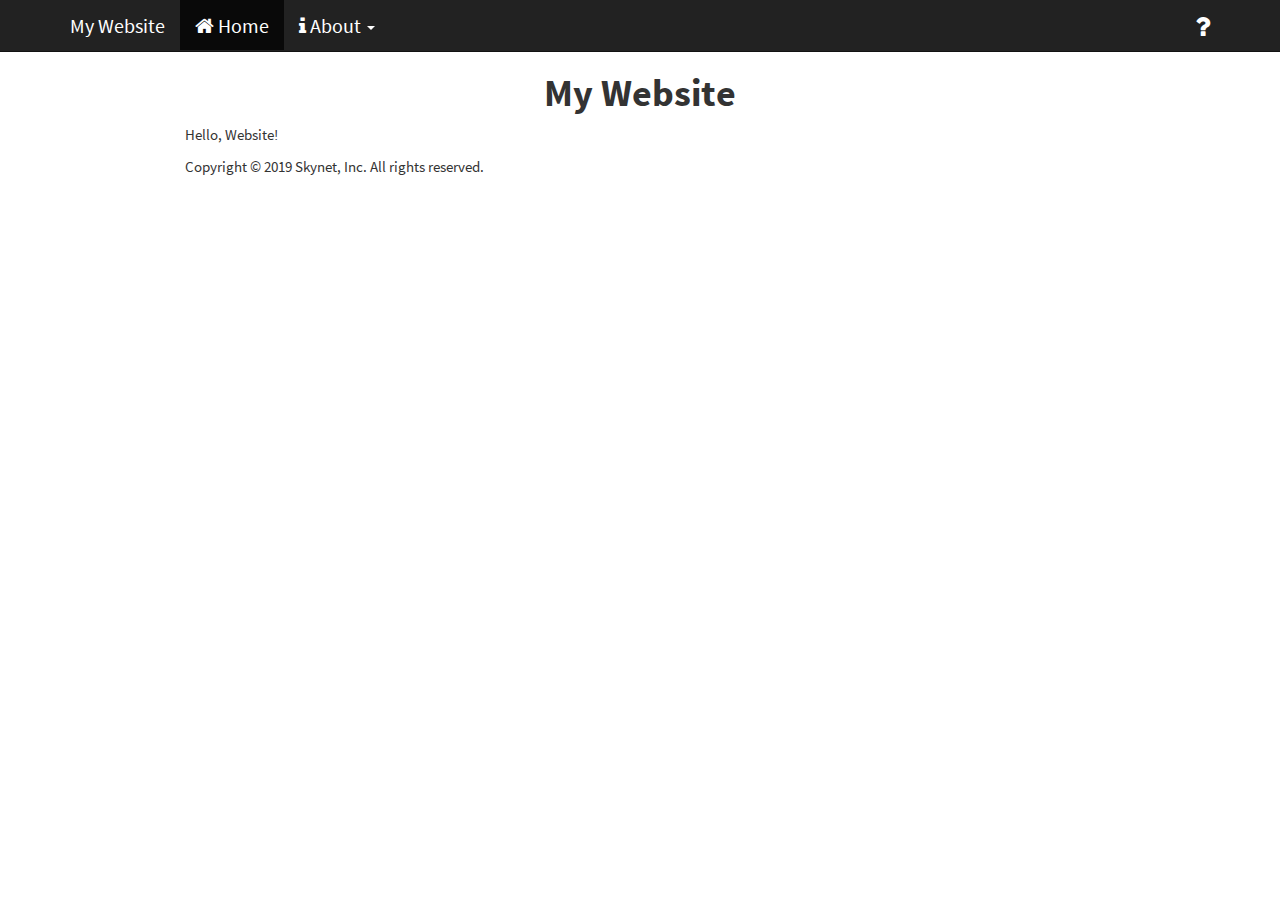
<file: index.html>
<!DOCTYPE html>

<html xmlns="http://www.w3.org/1999/xhtml">

<head>

<meta charset="utf-8" />
<meta http-equiv="Content-Type" content="text/html; charset=utf-8" />
<meta name="generator" content="pandoc" />




<title>My Website</title>

<script src="site_libs/jquery-1.11.3/jquery.min.js"></script>
<meta name="viewport" content="width=device-width, initial-scale=1" />
<link href="site_libs/bootstrap-3.3.5/css/cosmo.min.css" rel="stylesheet" />
<script src="site_libs/bootstrap-3.3.5/js/bootstrap.min.js"></script>
<script src="site_libs/bootstrap-3.3.5/shim/html5shiv.min.js"></script>
<script src="site_libs/bootstrap-3.3.5/shim/respond.min.js"></script>
<script src="site_libs/navigation-1.1/tabsets.js"></script>
<link href="site_libs/highlightjs-9.12.0/textmate.css" rel="stylesheet" />
<script src="site_libs/highlightjs-9.12.0/highlight.js"></script>
<link href="site_libs/font-awesome-4.5.0/css/font-awesome.min.css" rel="stylesheet" />

<style type="text/css">code{white-space: pre;}</style>
<style type="text/css">
  pre:not([class]) {
    background-color: white;
  }
</style>
<script type="text/javascript">
if (window.hljs) {
  hljs.configure({languages: []});
  hljs.initHighlightingOnLoad();
  if (document.readyState && document.readyState === "complete") {
    window.setTimeout(function() { hljs.initHighlighting(); }, 0);
  }
}
</script>



<style type="text/css">
h1 {
  font-size: 34px;
}
h1.title {
  font-size: 38px;
}
h2 {
  font-size: 30px;
}
h3 {
  font-size: 24px;
}
h4 {
  font-size: 18px;
}
h5 {
  font-size: 16px;
}
h6 {
  font-size: 12px;
}
.table th:not([align]) {
  text-align: left;
}
</style>

<link rel="stylesheet" href="styles.css" type="text/css" />

</head>

<body>

<style type = "text/css">
.main-container {
  max-width: 940px;
  margin-left: auto;
  margin-right: auto;
}
code {
  color: inherit;
  background-color: rgba(0, 0, 0, 0.04);
}
img {
  max-width:100%;
  height: auto;
}
.tabbed-pane {
  padding-top: 12px;
}
button.code-folding-btn:focus {
  outline: none;
}
</style>


<style type="text/css">
/* padding for bootstrap navbar */
body {
  padding-top: 51px;
  padding-bottom: 40px;
}
/* offset scroll position for anchor links (for fixed navbar)  */
.section h1 {
  padding-top: 56px;
  margin-top: -56px;
}

.section h2 {
  padding-top: 56px;
  margin-top: -56px;
}
.section h3 {
  padding-top: 56px;
  margin-top: -56px;
}
.section h4 {
  padding-top: 56px;
  margin-top: -56px;
}
.section h5 {
  padding-top: 56px;
  margin-top: -56px;
}
.section h6 {
  padding-top: 56px;
  margin-top: -56px;
}
</style>

<script>
// manage active state of menu based on current page
$(document).ready(function () {
  // active menu anchor
  href = window.location.pathname
  href = href.substr(href.lastIndexOf('/') + 1)
  if (href === "")
    href = "index.html";
  var menuAnchor = $('a[href="' + href + '"]');

  // mark it active
  menuAnchor.parent().addClass('active');

  // if it's got a parent navbar menu mark it active as well
  menuAnchor.closest('li.dropdown').addClass('active');
});
</script>


<div class="container-fluid main-container">

<!-- tabsets -->
<script>
$(document).ready(function () {
  window.buildTabsets("TOC");
});
</script>

<!-- code folding -->






<div class="navbar navbar-default  navbar-fixed-top" role="navigation">
  <div class="container">
    <div class="navbar-header">
      <button type="button" class="navbar-toggle collapsed" data-toggle="collapse" data-target="#navbar">
        <span class="icon-bar"></span>
        <span class="icon-bar"></span>
        <span class="icon-bar"></span>
      </button>
      <a class="navbar-brand" href="index.html">My Website</a>
    </div>
    <div id="navbar" class="navbar-collapse collapse">
      <ul class="nav navbar-nav">
        <li>
  <a href="index.html">
    <span class="fa fa-home"></span>
     
    Home
  </a>
</li>
<li class="dropdown">
  <a href="#" class="dropdown-toggle" data-toggle="dropdown" role="button" aria-expanded="false">
    <span class="fa fa-info"></span>
     
    About
     
    <span class="caret"></span>
  </a>
  <ul class="dropdown-menu" role="menu">
    <li class="dropdown-header">Heading 1</li>
    <li>
      <a href="page-a.html">Page A</a>
    </li>
    <li>
      <a href="page-b.html">Page B</a>
    </li>
    <li class="divider"></li>
    <li class="dropdown-header">Heading 2</li>
    <li>
      <a href="page-c.html">Page C</a>
    </li>
    <li>
      <a href="page-d.html">Page D</a>
    </li>
  </ul>
</li>
      </ul>
      <ul class="nav navbar-nav navbar-right">
        <li>
  <a href="https://example.com">
    <span class="fa fa-question fa-lg"></span>
     
  </a>
</li>
      </ul>
    </div><!--/.nav-collapse -->
  </div><!--/.container -->
</div><!--/.navbar -->

<div class="fluid-row" id="header">



<h1 class="title toc-ignore">My Website</h1>

</div>


<p>Hello, Website!</p>

<p>Copyright &copy; 2019 Skynet, Inc. All rights reserved.</p>



</div>

<script>

// add bootstrap table styles to pandoc tables
function bootstrapStylePandocTables() {
  $('tr.header').parent('thead').parent('table').addClass('table table-condensed');
}
$(document).ready(function () {
  bootstrapStylePandocTables();
});


</script>

<!-- dynamically load mathjax for compatibility with self-contained -->
<script>
  (function () {
    var script = document.createElement("script");
    script.type = "text/javascript";
    script.src  = "https://mathjax.rstudio.com/latest/MathJax.js?config=TeX-AMS-MML_HTMLorMML";
    document.getElementsByTagName("head")[0].appendChild(script);
  })();
</script>

</body>
</html>
</file>
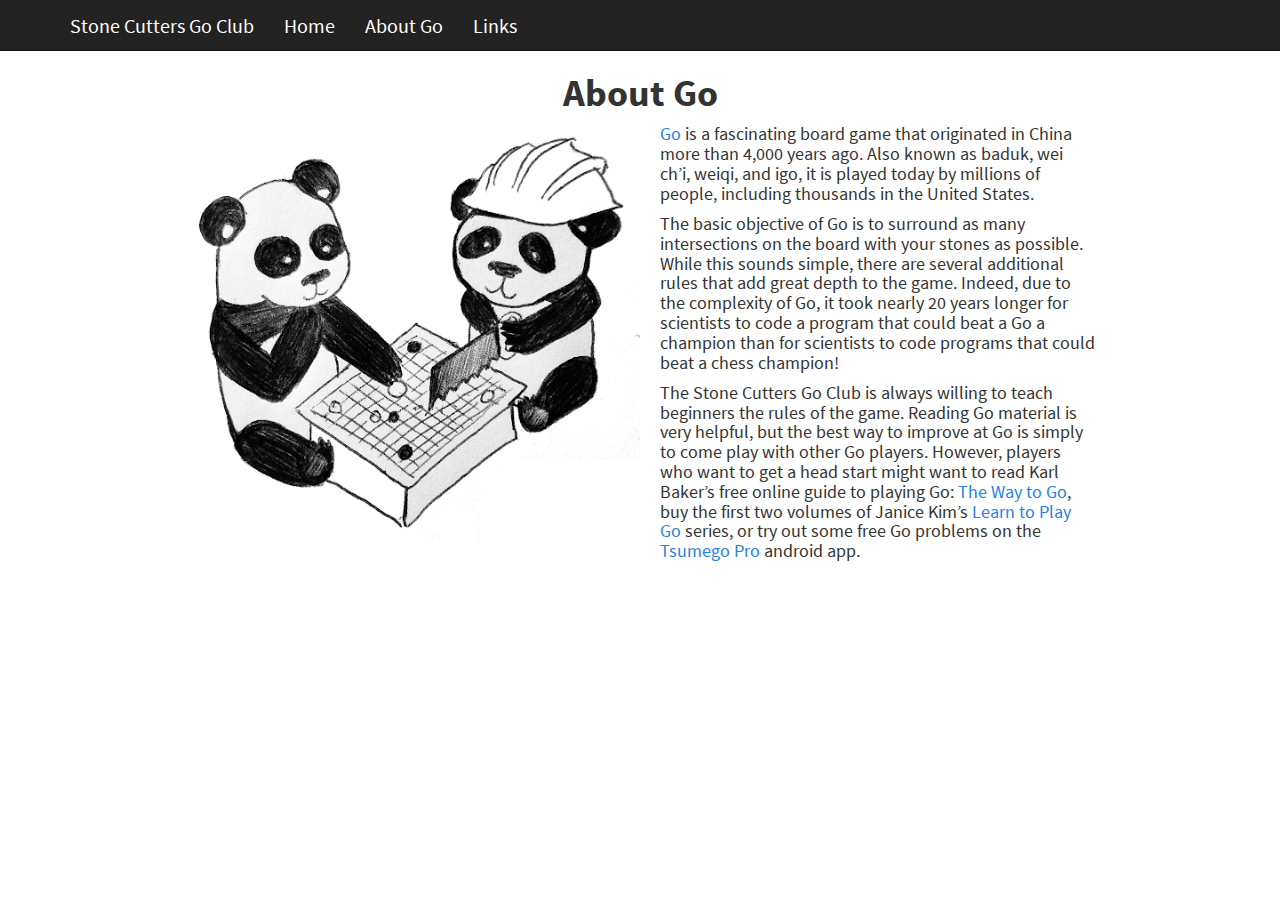
<file: about.html>
<!DOCTYPE html>

<html xmlns="http://www.w3.org/1999/xhtml">

<head>

<meta charset="utf-8" />
<meta http-equiv="Content-Type" content="text/html; charset=utf-8" />
<meta name="generator" content="pandoc" />




<title>About Go</title>

<script src="site_libs/jquery-1.11.3/jquery.min.js"></script>
<meta name="viewport" content="width=device-width, initial-scale=1" />
<link href="site_libs/bootstrap-3.3.5/css/cosmo.min.css" rel="stylesheet" />
<script src="site_libs/bootstrap-3.3.5/js/bootstrap.min.js"></script>
<script src="site_libs/bootstrap-3.3.5/shim/html5shiv.min.js"></script>
<script src="site_libs/bootstrap-3.3.5/shim/respond.min.js"></script>
<script src="site_libs/navigation-1.1/tabsets.js"></script>
<link href="site_libs/highlightjs-9.12.0/textmate.css" rel="stylesheet" />
<script src="site_libs/highlightjs-9.12.0/highlight.js"></script>

<style type="text/css">code{white-space: pre;}</style>
<style type="text/css">
  pre:not([class]) {
    background-color: white;
  }
</style>
<script type="text/javascript">
if (window.hljs) {
  hljs.configure({languages: []});
  hljs.initHighlightingOnLoad();
  if (document.readyState && document.readyState === "complete") {
    window.setTimeout(function() { hljs.initHighlighting(); }, 0);
  }
}
</script>



<style type="text/css">
h1 {
  font-size: 34px;
}
h1.title {
  font-size: 38px;
}
h2 {
  font-size: 30px;
}
h3 {
  font-size: 24px;
}
h4 {
  font-size: 18px;
}
h5 {
  font-size: 16px;
}
h6 {
  font-size: 12px;
}
.table th:not([align]) {
  text-align: left;
}
</style>

<link rel="stylesheet" href="styles.css" type="text/css" />

</head>

<body>

<style type = "text/css">
.main-container {
  max-width: 940px;
  margin-left: auto;
  margin-right: auto;
}
code {
  color: inherit;
  background-color: rgba(0, 0, 0, 0.04);
}
img {
  max-width:100%;
  height: auto;
}
.tabbed-pane {
  padding-top: 12px;
}
button.code-folding-btn:focus {
  outline: none;
}
</style>


<style type="text/css">
/* padding for bootstrap navbar */
body {
  padding-top: 51px;
  padding-bottom: 40px;
}
/* offset scroll position for anchor links (for fixed navbar)  */
.section h1 {
  padding-top: 56px;
  margin-top: -56px;
}

.section h2 {
  padding-top: 56px;
  margin-top: -56px;
}
.section h3 {
  padding-top: 56px;
  margin-top: -56px;
}
.section h4 {
  padding-top: 56px;
  margin-top: -56px;
}
.section h5 {
  padding-top: 56px;
  margin-top: -56px;
}
.section h6 {
  padding-top: 56px;
  margin-top: -56px;
}
</style>

<script>
// manage active state of menu based on current page
$(document).ready(function () {
  // active menu anchor
  href = window.location.pathname
  href = href.substr(href.lastIndexOf('/') + 1)
  if (href === "")
    href = "index.html";
  var menuAnchor = $('a[href="' + href + '"]');

  // mark it active
  menuAnchor.parent().addClass('active');

  // if it's got a parent navbar menu mark it active as well
  menuAnchor.closest('li.dropdown').addClass('active');
});
</script>


<div class="container-fluid main-container">

<!-- tabsets -->
<script>
$(document).ready(function () {
  window.buildTabsets("TOC");
});
</script>

<!-- code folding -->






<div class="navbar navbar-default  navbar-fixed-top" role="navigation">
  <div class="container">
    <div class="navbar-header">
      <button type="button" class="navbar-toggle collapsed" data-toggle="collapse" data-target="#navbar">
        <span class="icon-bar"></span>
        <span class="icon-bar"></span>
        <span class="icon-bar"></span>
      </button>
      <a class="navbar-brand" href="index.html">Stone Cutters Go Club</a>
    </div>
    <div id="navbar" class="navbar-collapse collapse">
      <ul class="nav navbar-nav">
        <li>
  <a href="index.html">Home</a>
</li>
<li>
  <a href="aboutgo.html">About Go</a>
</li>
<li>
  <a href="links.html">Links</a>
</li>
      </ul>
      <ul class="nav navbar-nav navbar-right">
        
      </ul>
    </div><!--/.nav-collapse -->
  </div><!--/.container -->
</div><!--/.navbar -->

<div class="fluid-row" id="header">



<h1 class="title toc-ignore">About Go</h1>

</div>


<p><img src="images/logo.png" style="width:50%; margin-right: 20px" align="left"></p>
<div id="go-is-a-fascinating-board-game-that-originated-in-china-more-than-4000-years-ago.-also-known-as-baduk-wei-chi-weiqi-and-igo-it-is-played-today-by-millions-of-people-including-thousands-in-the-united-states." class="section level3">
<h3><a href="https://en.wikipedia.org/wiki/Go_(game)">Go</a> is a fascinating board game that originated in China more than 4,000 years ago. Also known as baduk, wei ch’i, weiqi, and igo, it is played today by millions of people, including thousands in the United States.</h3>
</div>
<div id="the-basic-objective-of-go-is-to-surround-as-many-intersections-on-the-board-with-your-stones-as-possible.-while-this-sounds-simple-there-are-several-additional-rules-that-add-great-depth-to-the-game.[base64]" class="section level3">
<h3>The basic objective of Go is to surround as many intersections on the board with your stones as possible. While this sounds simple, there are several additional rules that add great depth to the game. Indeed, due to the complexity of Go, it took nearly 20 years longer for scientists to code a program that could beat a Go a champion than for scientists to code programs that could beat a chess champion!</h3>
</div>
<div id="the-stone-cutters-go-club-is-always-willing-to-teach-beginners-the-rules-of-the-game.-reading-go-material-is-very-helpful-but-the-best-way-to-improve-at-go-is-simply-to-come-play-with-other-go-players.[base64]." class="section level3">
<h3>The Stone Cutters Go Club is always willing to teach beginners the rules of the game. Reading Go material is very helpful, but the best way to improve at Go is simply to come play with other Go players. However, players who want to get a head start might want to read Karl Baker’s free online guide to playing Go: <a href="https://www.usgo.org/sites/default/files/pdf/W2Go8x11.pdf">The Way to Go</a>, buy the first two volumes of Janice Kim’s <a href="https://www.amazon.com/Learn-Play-Go-Masters-Ultimate/dp/1453632891">Learn to Play Go</a> series, or try out some free Go problems on the <a href="https://play.google.com/store/apps/details?id=net.lrstudios.android.tsumego_workshop&amp;hl=en_US">Tsumego Pro</a> android app.</h3>
</div>




</div>

<script>

// add bootstrap table styles to pandoc tables
function bootstrapStylePandocTables() {
  $('tr.header').parent('thead').parent('table').addClass('table table-condensed');
}
$(document).ready(function () {
  bootstrapStylePandocTables();
});


</script>

<!-- dynamically load mathjax for compatibility with self-contained -->
<script>
  (function () {
    var script = document.createElement("script");
    script.type = "text/javascript";
    script.src  = "https://mathjax.rstudio.com/latest/MathJax.js?config=TeX-AMS-MML_HTMLorMML";
    document.getElementsByTagName("head")[0].appendChild(script);
  })();
</script>

</body>
</html>
</file>
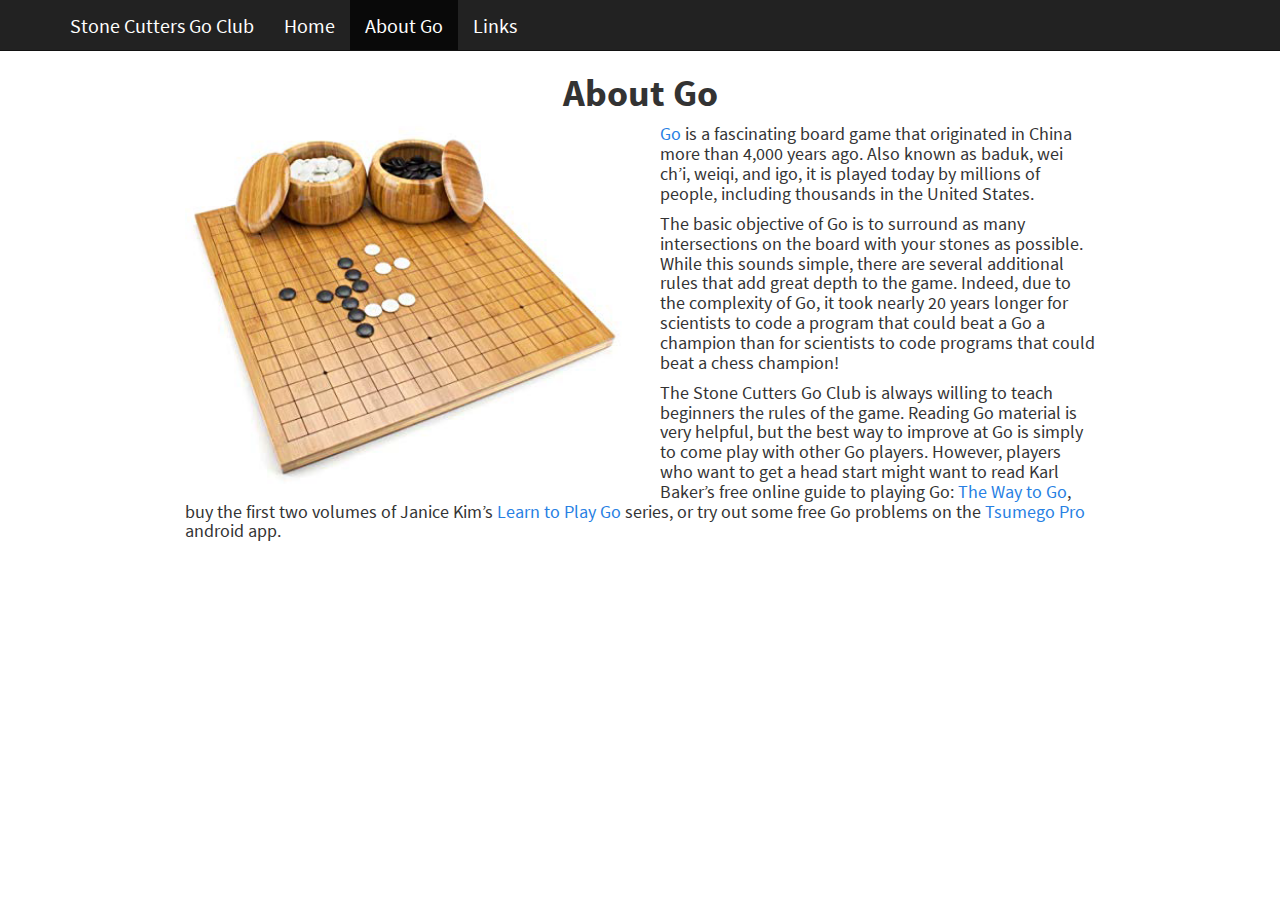
<file: aboutgo.html>
<!DOCTYPE html>

<html xmlns="http://www.w3.org/1999/xhtml">

<head>

<meta charset="utf-8" />
<meta http-equiv="Content-Type" content="text/html; charset=utf-8" />
<meta name="generator" content="pandoc" />




<title>About Go</title>

<script src="site_libs/jquery-1.11.3/jquery.min.js"></script>
<meta name="viewport" content="width=device-width, initial-scale=1" />
<link href="site_libs/bootstrap-3.3.5/css/cosmo.min.css" rel="stylesheet" />
<script src="site_libs/bootstrap-3.3.5/js/bootstrap.min.js"></script>
<script src="site_libs/bootstrap-3.3.5/shim/html5shiv.min.js"></script>
<script src="site_libs/bootstrap-3.3.5/shim/respond.min.js"></script>
<script src="site_libs/navigation-1.1/tabsets.js"></script>
<link href="site_libs/highlightjs-9.12.0/textmate.css" rel="stylesheet" />
<script src="site_libs/highlightjs-9.12.0/highlight.js"></script>

<style type="text/css">code{white-space: pre;}</style>
<style type="text/css">
  pre:not([class]) {
    background-color: white;
  }
</style>
<script type="text/javascript">
if (window.hljs) {
  hljs.configure({languages: []});
  hljs.initHighlightingOnLoad();
  if (document.readyState && document.readyState === "complete") {
    window.setTimeout(function() { hljs.initHighlighting(); }, 0);
  }
}
</script>



<style type="text/css">
h1 {
  font-size: 34px;
}
h1.title {
  font-size: 38px;
}
h2 {
  font-size: 30px;
}
h3 {
  font-size: 24px;
}
h4 {
  font-size: 18px;
}
h5 {
  font-size: 16px;
}
h6 {
  font-size: 12px;
}
.table th:not([align]) {
  text-align: left;
}
</style>

<link rel="stylesheet" href="styles.css" type="text/css" />

</head>

<body>

<style type = "text/css">
.main-container {
  max-width: 940px;
  margin-left: auto;
  margin-right: auto;
}
code {
  color: inherit;
  background-color: rgba(0, 0, 0, 0.04);
}
img {
  max-width:100%;
  height: auto;
}
.tabbed-pane {
  padding-top: 12px;
}
button.code-folding-btn:focus {
  outline: none;
}
</style>


<style type="text/css">
/* padding for bootstrap navbar */
body {
  padding-top: 51px;
  padding-bottom: 40px;
}
/* offset scroll position for anchor links (for fixed navbar)  */
.section h1 {
  padding-top: 56px;
  margin-top: -56px;
}

.section h2 {
  padding-top: 56px;
  margin-top: -56px;
}
.section h3 {
  padding-top: 56px;
  margin-top: -56px;
}
.section h4 {
  padding-top: 56px;
  margin-top: -56px;
}
.section h5 {
  padding-top: 56px;
  margin-top: -56px;
}
.section h6 {
  padding-top: 56px;
  margin-top: -56px;
}
</style>

<script>
// manage active state of menu based on current page
$(document).ready(function () {
  // active menu anchor
  href = window.location.pathname
  href = href.substr(href.lastIndexOf('/') + 1)
  if (href === "")
    href = "index.html";
  var menuAnchor = $('a[href="' + href + '"]');

  // mark it active
  menuAnchor.parent().addClass('active');

  // if it's got a parent navbar menu mark it active as well
  menuAnchor.closest('li.dropdown').addClass('active');
});
</script>


<div class="container-fluid main-container">

<!-- tabsets -->
<script>
$(document).ready(function () {
  window.buildTabsets("TOC");
});
</script>

<!-- code folding -->






<div class="navbar navbar-default  navbar-fixed-top" role="navigation">
  <div class="container">
    <div class="navbar-header">
      <button type="button" class="navbar-toggle collapsed" data-toggle="collapse" data-target="#navbar">
        <span class="icon-bar"></span>
        <span class="icon-bar"></span>
        <span class="icon-bar"></span>
      </button>
      <a class="navbar-brand" href="index.html">Stone Cutters Go Club</a>
    </div>
    <div id="navbar" class="navbar-collapse collapse">
      <ul class="nav navbar-nav">
        <li>
  <a href="index.html">Home</a>
</li>
<li>
  <a href="aboutgo.html">About Go</a>
</li>
<li>
  <a href="links.html">Links</a>
</li>
      </ul>
      <ul class="nav navbar-nav navbar-right">
        
      </ul>
    </div><!--/.nav-collapse -->
  </div><!--/.container -->
</div><!--/.navbar -->

<div class="fluid-row" id="header">



<h1 class="title toc-ignore">About Go</h1>

</div>


<p><img src="images/goboard.png" style="width:50%; margin-right: 20px" align="left"></p>
<div id="go-is-a-fascinating-board-game-that-originated-in-china-more-than-4000-years-ago.-also-known-as-baduk-wei-chi-weiqi-and-igo-it-is-played-today-by-millions-of-people-including-thousands-in-the-united-states." class="section level3">
<h3><a href="https://en.wikipedia.org/wiki/Go_(game)">Go</a> is a fascinating board game that originated in China more than 4,000 years ago. Also known as baduk, wei ch’i, weiqi, and igo, it is played today by millions of people, including thousands in the United States.</h3>
</div>
<div id="the-basic-objective-of-go-is-to-surround-as-many-intersections-on-the-board-with-your-stones-as-possible.-while-this-sounds-simple-there-are-several-additional-rules-that-add-great-depth-to-the-game.[base64]" class="section level3">
<h3>The basic objective of Go is to surround as many intersections on the board with your stones as possible. While this sounds simple, there are several additional rules that add great depth to the game. Indeed, due to the complexity of Go, it took nearly 20 years longer for scientists to code a program that could beat a Go a champion than for scientists to code programs that could beat a chess champion!</h3>
</div>
<div id="the-stone-cutters-go-club-is-always-willing-to-teach-beginners-the-rules-of-the-game.-reading-go-material-is-very-helpful-but-the-best-way-to-improve-at-go-is-simply-to-come-play-with-other-go-players.[base64]." class="section level3">
<h3>The Stone Cutters Go Club is always willing to teach beginners the rules of the game. Reading Go material is very helpful, but the best way to improve at Go is simply to come play with other Go players. However, players who want to get a head start might want to read Karl Baker’s free online guide to playing Go: <a href="https://www.usgo.org/sites/default/files/pdf/W2Go8x11.pdf">The Way to Go</a>, buy the first two volumes of Janice Kim’s <a href="https://www.amazon.com/Learn-Play-Go-Masters-Ultimate/dp/1453632891">Learn to Play Go</a> series, or try out some free Go problems on the <a href="https://play.google.com/store/apps/details?id=net.lrstudios.android.tsumego_workshop&amp;hl=en_US">Tsumego Pro</a> android app.</h3>
</div>




</div>

<script>

// add bootstrap table styles to pandoc tables
function bootstrapStylePandocTables() {
  $('tr.header').parent('thead').parent('table').addClass('table table-condensed');
}
$(document).ready(function () {
  bootstrapStylePandocTables();
});


</script>

<!-- dynamically load mathjax for compatibility with self-contained -->
<script>
  (function () {
    var script = document.createElement("script");
    script.type = "text/javascript";
    script.src  = "https://mathjax.rstudio.com/latest/MathJax.js?config=TeX-AMS-MML_HTMLorMML";
    document.getElementsByTagName("head")[0].appendChild(script);
  })();
</script>

</body>
</html>
</file>
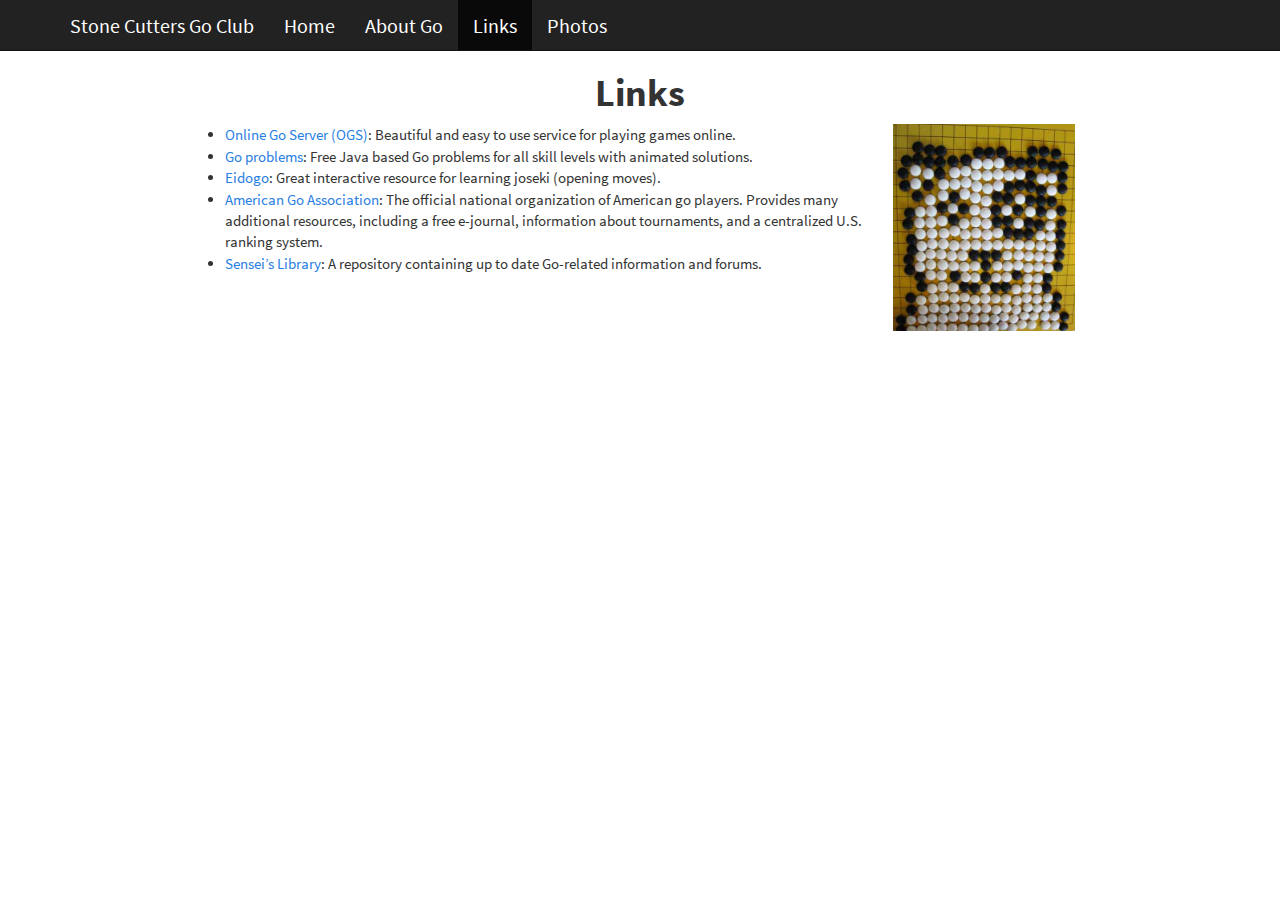
<file: links.html>
<!DOCTYPE html>

<html xmlns="http://www.w3.org/1999/xhtml">

<head>

<meta charset="utf-8" />
<meta http-equiv="Content-Type" content="text/html; charset=utf-8" />
<meta name="generator" content="pandoc" />




<title>Links</title>

<script src="site_libs/jquery-1.11.3/jquery.min.js"></script>
<meta name="viewport" content="width=device-width, initial-scale=1" />
<link href="site_libs/bootstrap-3.3.5/css/cosmo.min.css" rel="stylesheet" />
<script src="site_libs/bootstrap-3.3.5/js/bootstrap.min.js"></script>
<script src="site_libs/bootstrap-3.3.5/shim/html5shiv.min.js"></script>
<script src="site_libs/bootstrap-3.3.5/shim/respond.min.js"></script>
<script src="site_libs/navigation-1.1/tabsets.js"></script>
<link href="site_libs/highlightjs-9.12.0/textmate.css" rel="stylesheet" />
<script src="site_libs/highlightjs-9.12.0/highlight.js"></script>

<style type="text/css">code{white-space: pre;}</style>
<style type="text/css">
  pre:not([class]) {
    background-color: white;
  }
</style>
<script type="text/javascript">
if (window.hljs) {
  hljs.configure({languages: []});
  hljs.initHighlightingOnLoad();
  if (document.readyState && document.readyState === "complete") {
    window.setTimeout(function() { hljs.initHighlighting(); }, 0);
  }
}
</script>



<style type="text/css">
h1 {
  font-size: 34px;
}
h1.title {
  font-size: 38px;
}
h2 {
  font-size: 30px;
}
h3 {
  font-size: 24px;
}
h4 {
  font-size: 18px;
}
h5 {
  font-size: 16px;
}
h6 {
  font-size: 12px;
}
.table th:not([align]) {
  text-align: left;
}
</style>

<link rel="stylesheet" href="styles.css" type="text/css" />

</head>

<body>

<style type = "text/css">
.main-container {
  max-width: 940px;
  margin-left: auto;
  margin-right: auto;
}
code {
  color: inherit;
  background-color: rgba(0, 0, 0, 0.04);
}
img {
  max-width:100%;
  height: auto;
}
.tabbed-pane {
  padding-top: 12px;
}
button.code-folding-btn:focus {
  outline: none;
}
</style>


<style type="text/css">
/* padding for bootstrap navbar */
body {
  padding-top: 51px;
  padding-bottom: 40px;
}
/* offset scroll position for anchor links (for fixed navbar)  */
.section h1 {
  padding-top: 56px;
  margin-top: -56px;
}

.section h2 {
  padding-top: 56px;
  margin-top: -56px;
}
.section h3 {
  padding-top: 56px;
  margin-top: -56px;
}
.section h4 {
  padding-top: 56px;
  margin-top: -56px;
}
.section h5 {
  padding-top: 56px;
  margin-top: -56px;
}
.section h6 {
  padding-top: 56px;
  margin-top: -56px;
}
</style>

<script>
// manage active state of menu based on current page
$(document).ready(function () {
  // active menu anchor
  href = window.location.pathname
  href = href.substr(href.lastIndexOf('/') + 1)
  if (href === "")
    href = "index.html";
  var menuAnchor = $('a[href="' + href + '"]');

  // mark it active
  menuAnchor.parent().addClass('active');

  // if it's got a parent navbar menu mark it active as well
  menuAnchor.closest('li.dropdown').addClass('active');
});
</script>


<div class="container-fluid main-container">

<!-- tabsets -->
<script>
$(document).ready(function () {
  window.buildTabsets("TOC");
});
</script>

<!-- code folding -->






<div class="navbar navbar-default  navbar-fixed-top" role="navigation">
  <div class="container">
    <div class="navbar-header">
      <button type="button" class="navbar-toggle collapsed" data-toggle="collapse" data-target="#navbar">
        <span class="icon-bar"></span>
        <span class="icon-bar"></span>
        <span class="icon-bar"></span>
      </button>
      <a class="navbar-brand" href="index.html">Stone Cutters Go Club</a>
    </div>
    <div id="navbar" class="navbar-collapse collapse">
      <ul class="nav navbar-nav">
        <li>
  <a href="index.html">Home</a>
</li>
<li>
  <a href="aboutgo.html">About Go</a>
</li>
<li>
  <a href="links.html">Links</a>
</li>
<li>
  <a href="photos.html">Photos</a>
</li>
      </ul>
      <ul class="nav navbar-nav navbar-right">
        
      </ul>
    </div><!--/.nav-collapse -->
  </div><!--/.container -->
</div><!--/.navbar -->

<div class="fluid-row" id="header">



<h1 class="title toc-ignore">Links</h1>

</div>


<p><img src="images/gobear.jpg" style="width:20%; margin-left: 20px; margin-right: 20px" align="right"></p>
<ul>
<li>
<a href="https://online-go.com/">Online Go Server (OGS)</a>: Beautiful and easy to use service for playing games online.
</li>
<li>
<a href="goproblems.com">Go problems</a>: Free Java based Go problems for all skill levels with animated solutions.
</li>
<li>
<a href="eidogo.com">Eidogo</a>: Great interactive resource for learning joseki (opening moves).
</li>
<li>
<a href="https://www.usgo.org/">American Go Association</a>: The official national organization of American go players. Provides many additional resources, including a free e-journal, information about tournaments, and a centralized U.S. ranking system.
</li>
<li>
<a href="https://senseis.xmp.net/">Sensei’s Library</a>: A repository containing up to date Go-related information and forums.
</li>
</ul>




</div>

<script>

// add bootstrap table styles to pandoc tables
function bootstrapStylePandocTables() {
  $('tr.header').parent('thead').parent('table').addClass('table table-condensed');
}
$(document).ready(function () {
  bootstrapStylePandocTables();
});


</script>

<!-- dynamically load mathjax for compatibility with self-contained -->
<script>
  (function () {
    var script = document.createElement("script");
    script.type = "text/javascript";
    script.src  = "https://mathjax.rstudio.com/latest/MathJax.js?config=TeX-AMS-MML_HTMLorMML";
    document.getElementsByTagName("head")[0].appendChild(script);
  })();
</script>

</body>
</html>
</file>
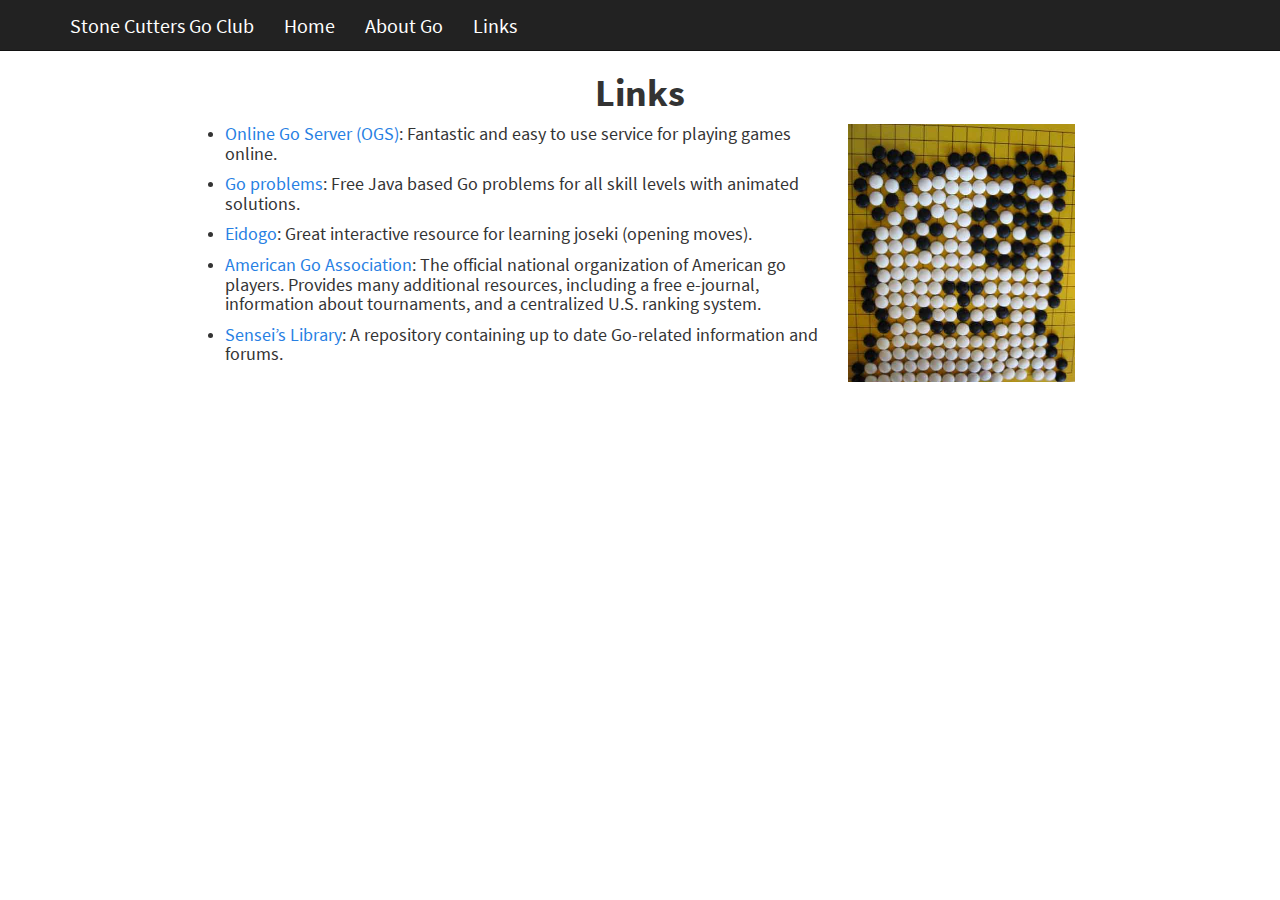
<file: Links.html>
<!DOCTYPE html>

<html xmlns="http://www.w3.org/1999/xhtml">

<head>

<meta charset="utf-8" />
<meta http-equiv="Content-Type" content="text/html; charset=utf-8" />
<meta name="generator" content="pandoc" />




<title>Links</title>

<script src="site_libs/jquery-1.11.3/jquery.min.js"></script>
<meta name="viewport" content="width=device-width, initial-scale=1" />
<link href="site_libs/bootstrap-3.3.5/css/cosmo.min.css" rel="stylesheet" />
<script src="site_libs/bootstrap-3.3.5/js/bootstrap.min.js"></script>
<script src="site_libs/bootstrap-3.3.5/shim/html5shiv.min.js"></script>
<script src="site_libs/bootstrap-3.3.5/shim/respond.min.js"></script>
<script src="site_libs/navigation-1.1/tabsets.js"></script>
<link href="site_libs/highlightjs-9.12.0/textmate.css" rel="stylesheet" />
<script src="site_libs/highlightjs-9.12.0/highlight.js"></script>

<style type="text/css">code{white-space: pre;}</style>
<style type="text/css">
  pre:not([class]) {
    background-color: white;
  }
</style>
<script type="text/javascript">
if (window.hljs) {
  hljs.configure({languages: []});
  hljs.initHighlightingOnLoad();
  if (document.readyState && document.readyState === "complete") {
    window.setTimeout(function() { hljs.initHighlighting(); }, 0);
  }
}
</script>



<style type="text/css">
h1 {
  font-size: 34px;
}
h1.title {
  font-size: 38px;
}
h2 {
  font-size: 30px;
}
h3 {
  font-size: 24px;
}
h4 {
  font-size: 18px;
}
h5 {
  font-size: 16px;
}
h6 {
  font-size: 12px;
}
.table th:not([align]) {
  text-align: left;
}
</style>

<link rel="stylesheet" href="styles.css" type="text/css" />

</head>

<body>

<style type = "text/css">
.main-container {
  max-width: 940px;
  margin-left: auto;
  margin-right: auto;
}
code {
  color: inherit;
  background-color: rgba(0, 0, 0, 0.04);
}
img {
  max-width:100%;
  height: auto;
}
.tabbed-pane {
  padding-top: 12px;
}
button.code-folding-btn:focus {
  outline: none;
}
</style>


<style type="text/css">
/* padding for bootstrap navbar */
body {
  padding-top: 51px;
  padding-bottom: 40px;
}
/* offset scroll position for anchor links (for fixed navbar)  */
.section h1 {
  padding-top: 56px;
  margin-top: -56px;
}

.section h2 {
  padding-top: 56px;
  margin-top: -56px;
}
.section h3 {
  padding-top: 56px;
  margin-top: -56px;
}
.section h4 {
  padding-top: 56px;
  margin-top: -56px;
}
.section h5 {
  padding-top: 56px;
  margin-top: -56px;
}
.section h6 {
  padding-top: 56px;
  margin-top: -56px;
}
</style>

<script>
// manage active state of menu based on current page
$(document).ready(function () {
  // active menu anchor
  href = window.location.pathname
  href = href.substr(href.lastIndexOf('/') + 1)
  if (href === "")
    href = "index.html";
  var menuAnchor = $('a[href="' + href + '"]');

  // mark it active
  menuAnchor.parent().addClass('active');

  // if it's got a parent navbar menu mark it active as well
  menuAnchor.closest('li.dropdown').addClass('active');
});
</script>


<div class="container-fluid main-container">

<!-- tabsets -->
<script>
$(document).ready(function () {
  window.buildTabsets("TOC");
});
</script>

<!-- code folding -->






<div class="navbar navbar-default  navbar-fixed-top" role="navigation">
  <div class="container">
    <div class="navbar-header">
      <button type="button" class="navbar-toggle collapsed" data-toggle="collapse" data-target="#navbar">
        <span class="icon-bar"></span>
        <span class="icon-bar"></span>
        <span class="icon-bar"></span>
      </button>
      <a class="navbar-brand" href="index.html">Stone Cutters Go Club</a>
    </div>
    <div id="navbar" class="navbar-collapse collapse">
      <ul class="nav navbar-nav">
        <li>
  <a href="index.html">Home</a>
</li>
<li>
  <a href="aboutgo.html">About Go</a>
</li>
<li>
  <a href="links.html">Links</a>
</li>
      </ul>
      <ul class="nav navbar-nav navbar-right">
        
      </ul>
    </div><!--/.nav-collapse -->
  </div><!--/.container -->
</div><!--/.navbar -->

<div class="fluid-row" id="header">



<h1 class="title toc-ignore">Links</h1>

</div>


<p><img src="images/gobear.jpg" style="width:25%; margin-left: 20px; margin-right: 20px" align="right"></p>
<ul>
<li><h4 id="online-go-server-ogs-fantastic-and-easy-to-use-service-for-playing-games-online."><a href="https://online-go.com/">Online Go Server (OGS)</a>: Fantastic and easy to use service for playing games online.</h4></li>
<li><h4 id="go-problems-free-java-based-go-problems-for-all-skill-levels-with-animated-solutions."><a href="goproblems.com">Go problems</a>: Free Java based Go problems for all skill levels with animated solutions.</h4></li>
<li><h4 id="eidogo-great-interactive-resource-for-learning-joseki-opening-moves."><a href="eidogo.com">Eidogo</a>: Great interactive resource for learning joseki (opening moves).</h4></li>
<li><h4 id="american-go-association-the-official-national-organization-of-american-go-players.-provides-many-additional-resources-including-a-free-e-journal-information-about-tournaments-and-a-centralized-u.s.-ranking-system."><a href="https://www.usgo.org/">American Go Association</a>: The official national organization of American go players. Provides many additional resources, including a free e-journal, information about tournaments, and a centralized U.S. ranking system.</h4></li>
<li><h4 id="senseis-library-a-repository-containing-up-to-date-go-related-information-and-forums."><a href="https://senseis.xmp.net/">Sensei’s Library</a>: A repository containing up to date Go-related information and forums.</h4></li>
</ul>




</div>

<script>

// add bootstrap table styles to pandoc tables
function bootstrapStylePandocTables() {
  $('tr.header').parent('thead').parent('table').addClass('table table-condensed');
}
$(document).ready(function () {
  bootstrapStylePandocTables();
});


</script>

<!-- dynamically load mathjax for compatibility with self-contained -->
<script>
  (function () {
    var script = document.createElement("script");
    script.type = "text/javascript";
    script.src  = "https://mathjax.rstudio.com/latest/MathJax.js?config=TeX-AMS-MML_HTMLorMML";
    document.getElementsByTagName("head")[0].appendChild(script);
  })();
</script>

</body>
</html>
</file>
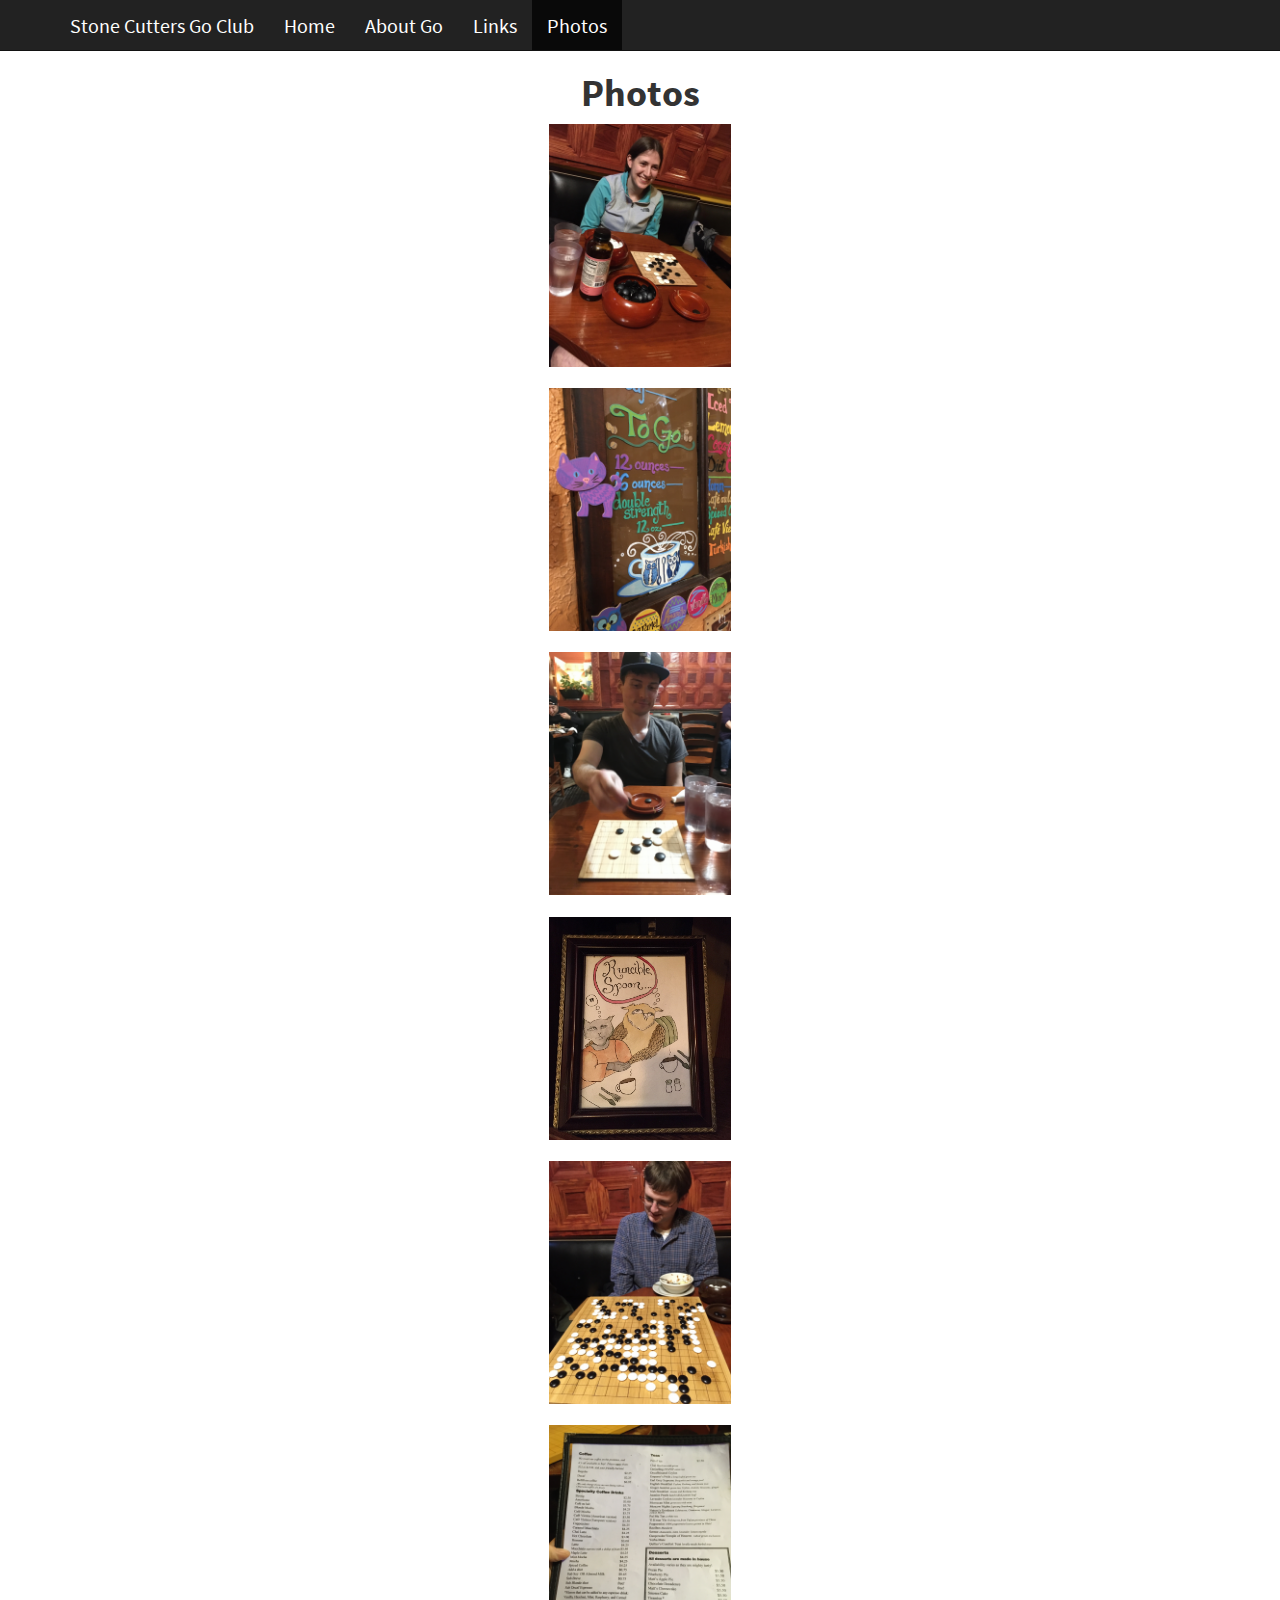
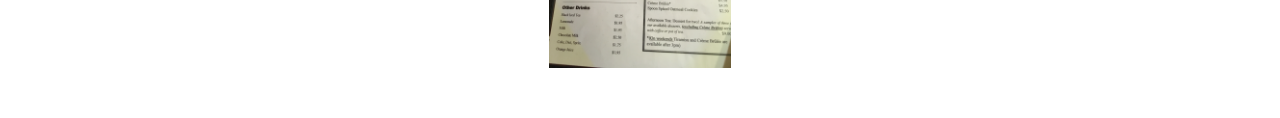
<file: photos.html>
<!DOCTYPE html>

<html xmlns="http://www.w3.org/1999/xhtml">

<head>

<meta charset="utf-8" />
<meta http-equiv="Content-Type" content="text/html; charset=utf-8" />
<meta name="generator" content="pandoc" />




<title>Photos</title>

<script src="site_libs/jquery-1.11.3/jquery.min.js"></script>
<meta name="viewport" content="width=device-width, initial-scale=1" />
<link href="site_libs/bootstrap-3.3.5/css/cosmo.min.css" rel="stylesheet" />
<script src="site_libs/bootstrap-3.3.5/js/bootstrap.min.js"></script>
<script src="site_libs/bootstrap-3.3.5/shim/html5shiv.min.js"></script>
<script src="site_libs/bootstrap-3.3.5/shim/respond.min.js"></script>
<script src="site_libs/navigation-1.1/tabsets.js"></script>
<link href="site_libs/highlightjs-9.12.0/textmate.css" rel="stylesheet" />
<script src="site_libs/highlightjs-9.12.0/highlight.js"></script>

<style type="text/css">code{white-space: pre;}</style>
<style type="text/css">
  pre:not([class]) {
    background-color: white;
  }
</style>
<script type="text/javascript">
if (window.hljs) {
  hljs.configure({languages: []});
  hljs.initHighlightingOnLoad();
  if (document.readyState && document.readyState === "complete") {
    window.setTimeout(function() { hljs.initHighlighting(); }, 0);
  }
}
</script>



<style type="text/css">
h1 {
  font-size: 34px;
}
h1.title {
  font-size: 38px;
}
h2 {
  font-size: 30px;
}
h3 {
  font-size: 24px;
}
h4 {
  font-size: 18px;
}
h5 {
  font-size: 16px;
}
h6 {
  font-size: 12px;
}
.table th:not([align]) {
  text-align: left;
}
</style>

<link rel="stylesheet" href="styles.css" type="text/css" />

</head>

<body>

<style type = "text/css">
.main-container {
  max-width: 940px;
  margin-left: auto;
  margin-right: auto;
}
code {
  color: inherit;
  background-color: rgba(0, 0, 0, 0.04);
}
img {
  max-width:100%;
  height: auto;
}
.tabbed-pane {
  padding-top: 12px;
}
button.code-folding-btn:focus {
  outline: none;
}
</style>


<style type="text/css">
/* padding for bootstrap navbar */
body {
  padding-top: 51px;
  padding-bottom: 40px;
}
/* offset scroll position for anchor links (for fixed navbar)  */
.section h1 {
  padding-top: 56px;
  margin-top: -56px;
}

.section h2 {
  padding-top: 56px;
  margin-top: -56px;
}
.section h3 {
  padding-top: 56px;
  margin-top: -56px;
}
.section h4 {
  padding-top: 56px;
  margin-top: -56px;
}
.section h5 {
  padding-top: 56px;
  margin-top: -56px;
}
.section h6 {
  padding-top: 56px;
  margin-top: -56px;
}
</style>

<script>
// manage active state of menu based on current page
$(document).ready(function () {
  // active menu anchor
  href = window.location.pathname
  href = href.substr(href.lastIndexOf('/') + 1)
  if (href === "")
    href = "index.html";
  var menuAnchor = $('a[href="' + href + '"]');

  // mark it active
  menuAnchor.parent().addClass('active');

  // if it's got a parent navbar menu mark it active as well
  menuAnchor.closest('li.dropdown').addClass('active');
});
</script>


<div class="container-fluid main-container">

<!-- tabsets -->
<script>
$(document).ready(function () {
  window.buildTabsets("TOC");
});
</script>

<!-- code folding -->






<div class="navbar navbar-default  navbar-fixed-top" role="navigation">
  <div class="container">
    <div class="navbar-header">
      <button type="button" class="navbar-toggle collapsed" data-toggle="collapse" data-target="#navbar">
        <span class="icon-bar"></span>
        <span class="icon-bar"></span>
        <span class="icon-bar"></span>
      </button>
      <a class="navbar-brand" href="index.html">Stone Cutters Go Club</a>
    </div>
    <div id="navbar" class="navbar-collapse collapse">
      <ul class="nav navbar-nav">
        <li>
  <a href="index.html">Home</a>
</li>
<li>
  <a href="aboutgo.html">About Go</a>
</li>
<li>
  <a href="links.html">Links</a>
</li>
<li>
  <a href="photos.html">Photos</a>
</li>
      </ul>
      <ul class="nav navbar-nav navbar-right">
        
      </ul>
    </div><!--/.nav-collapse -->
  </div><!--/.container -->
</div><!--/.navbar -->

<div class="fluid-row" id="header">



<h1 class="title toc-ignore">Photos</h1>

</div>


<p><img src="images/club1.JPG" style="width:20%" > <br> <img src="images/club2.JPG" style="width:20%" > <br> <img src="images/club3.JPG" style="width:20%" > <br> <img src="images/club4.JPG" style="width:20%" > <br> <img src="images/club5.JPG" style="width:20%" > <br> <img src="images/club6.JPG" style="width:20%" ></p>




</div>

<script>

// add bootstrap table styles to pandoc tables
function bootstrapStylePandocTables() {
  $('tr.header').parent('thead').parent('table').addClass('table table-condensed');
}
$(document).ready(function () {
  bootstrapStylePandocTables();
});


</script>

<!-- dynamically load mathjax for compatibility with self-contained -->
<script>
  (function () {
    var script = document.createElement("script");
    script.type = "text/javascript";
    script.src  = "https://mathjax.rstudio.com/latest/MathJax.js?config=TeX-AMS-MML_HTMLorMML";
    document.getElementsByTagName("head")[0].appendChild(script);
  })();
</script>

</body>
</html>
</file>
<file: site_libs/highlightjs-9.12.0/textmate.css>
.hljs-literal {
  color: rgb(88, 72, 246);
}

.hljs-number {
  color: rgb(0, 0, 205);
}

.hljs-comment {
  color: rgb(76, 136, 107);
}

.hljs-keyword {
  color: rgb(0, 0, 255);
}

.hljs-string {
  color: rgb(3, 106, 7);
}
</file>
<file: styles.css>
.navbar {
    font-size: 20px;
}
.navbar-brand {
    font-size: 20px;
}
.title {
  font-size: 23px;
  text-align: center;
  font-weight: 800;
}
h2 {
  font-size: 20px;
  text-align: center;
  font-weight: 400;
}
h3 {
  font-size: 18px;
  font-weight: 400;
}
h4 {
  font-size: 18px;
  font-weight: 400;
}
h5 {
  font-size: 16px;
}
h6 {
  font-size: 12px;
}
img {
    display: block;
    margin: auto;
}

img-circle {
    border-radius: 50%;
}
</file>
<file: site_libs/bootstrap-3.3.5/css/cosmo.min.css>
@font-face {
  font-family: 'Source Sans Pro';
  font-style: normal;
  font-weight: 300;
  src: url(fonts/SourceSansProLight.ttf) format('truetype');
}
@font-face {
  font-family: 'Source Sans Pro';
  font-style: normal;
  font-weight: 400;
  src: url(fonts/SourceSansPro.ttf) format('truetype');
}
@font-face {
  font-family: 'Source Sans Pro';
  font-style: normal;
  font-weight: 700;
  src: url(fonts/SourceSansProBold.ttf) format('truetype');
}

/*!
 * bootswatch v3.3.6
 * Homepage: http://bootswatch.com
 * Copyright 2012-2015 Thomas Park
 * Licensed under MIT
 * Based on Bootstrap
*//*!
 * Bootstrap v3.3.6 (http://getbootstrap.com)
 * Copyright 2011-2015 Twitter, Inc.
 * Licensed under MIT (https://github.com/twbs/bootstrap/blob/master/LICENSE)
 *//*! normalize.css v3.0.3 | MIT License | github.com/necolas/normalize.css */html{font-family:sans-serif;-ms-text-size-adjust:100%;-webkit-text-size-adjust:100%}body{margin:0}article,aside,details,figcaption,figure,footer,header,hgroup,main,menu,nav,section,summary{display:block}audio,canvas,progress,video{display:inline-block;vertical-align:baseline}audio:not([controls]){display:none;height:0}[hidden],template{display:none}a{background-color:transparent}a:active,a:hover{outline:0}abbr[title]{border-bottom:1px dotted}b,strong{font-weight:bold}dfn{font-style:italic}h1{font-size:2em;margin:0.67em 0}mark{background:#ff0;color:#000}small{font-size:80%}sub,sup{font-size:75%;line-height:0;position:relative;vertical-align:baseline}sup{top:-0.5em}sub{bottom:-0.25em}img{border:0}svg:not(:root){overflow:hidden}figure{margin:1em 40px}hr{-webkit-box-sizing:content-box;-moz-box-sizing:content-box;box-sizing:content-box;height:0}pre{overflow:auto}code,kbd,pre,samp{font-family:monospace, monospace;font-size:1em}button,input,optgroup,select,textarea{color:inherit;font:inherit;margin:0}button{overflow:visible}button,select{text-transform:none}button,html input[type="button"],input[type="reset"],input[type="submit"]{-webkit-appearance:button;cursor:pointer}button[disabled],html input[disabled]{cursor:default}button::-moz-focus-inner,input::-moz-focus-inner{border:0;padding:0}input{line-height:normal}input[type="checkbox"],input[type="radio"]{-webkit-box-sizing:border-box;-moz-box-sizing:border-box;box-sizing:border-box;padding:0}input[type="number"]::-webkit-inner-spin-button,input[type="number"]::-webkit-outer-spin-button{height:auto}input[type="search"]{-webkit-appearance:textfield;-webkit-box-sizing:content-box;-moz-box-sizing:content-box;box-sizing:content-box}input[type="search"]::-webkit-search-cancel-button,input[type="search"]::-webkit-search-decoration{-webkit-appearance:none}fieldset{border:1px solid #c0c0c0;margin:0 2px;padding:0.35em 0.625em 0.75em}legend{border:0;padding:0}textarea{overflow:auto}optgroup{font-weight:bold}table{border-collapse:collapse;border-spacing:0}td,th{padding:0}/*! Source: https://github.com/h5bp/html5-boilerplate/blob/master/src/css/main.css */@media print{*,*:before,*:after{background:transparent !important;color:#000 !important;-webkit-box-shadow:none !important;box-shadow:none !important;text-shadow:none !important}a,a:visited{text-decoration:underline}a[href]:after{content:" (" attr(href) ")"}abbr[title]:after{content:" (" attr(title) ")"}a[href^="#"]:after,a[href^="javascript:"]:after{content:""}pre,blockquote{border:1px solid #999;page-break-inside:avoid}thead{display:table-header-group}tr,img{page-break-inside:avoid}img{max-width:100% !important}p,h2,h3{orphans:3;widows:3}h2,h3{page-break-after:avoid}.navbar{display:none}.btn>.caret,.dropup>.btn>.caret{border-top-color:#000 !important}.label{border:1px solid #000}.table{border-collapse:collapse !important}.table td,.table th{background-color:#fff !important}.table-bordered th,.table-bordered td{border:1px solid #ddd !important}}@font-face{font-family:'Glyphicons Halflings';src:url('../fonts/glyphicons-halflings-regular.eot');src:url('../fonts/glyphicons-halflings-regular.eot?#iefix') format('embedded-opentype'),url('../fonts/glyphicons-halflings-regular.woff') format('woff'),url('../fonts/glyphicons-halflings-regular.ttf') format('truetype'),url('../fonts/glyphicons-halflings-regular.svg#glyphicons_halflingsregular') format('svg')}.glyphicon{position:relative;top:1px;display:inline-block;font-family:'Glyphicons Halflings';font-style:normal;font-weight:normal;line-height:1;-webkit-font-smoothing:antialiased;-moz-osx-font-smoothing:grayscale}.glyphicon-asterisk:before{content:"\002a"}.glyphicon-plus:before{content:"\002b"}.glyphicon-euro:before,.glyphicon-eur:before{content:"\20ac"}.glyphicon-minus:before{content:"\2212"}.glyphicon-cloud:before{content:"\2601"}.glyphicon-envelope:before{content:"\2709"}.glyphicon-pencil:before{content:"\270f"}.glyphicon-glass:before{content:"\e001"}.glyphicon-music:before{content:"\e002"}.glyphicon-search:before{content:"\e003"}.glyphicon-heart:before{content:"\e005"}.glyphicon-star:before{content:"\e006"}.glyphicon-star-empty:before{content:"\e007"}.glyphicon-user:before{content:"\e008"}.glyphicon-film:before{content:"\e009"}.glyphicon-th-large:before{content:"\e010"}.glyphicon-th:before{content:"\e011"}.glyphicon-th-list:before{content:"\e012"}.glyphicon-ok:before{content:"\e013"}.glyphicon-remove:before{content:"\e014"}.glyphicon-zoom-in:before{content:"\e015"}.glyphicon-zoom-out:before{content:"\e016"}.glyphicon-off:before{content:"\e017"}.glyphicon-signal:before{content:"\e018"}.glyphicon-cog:before{content:"\e019"}.glyphicon-trash:before{content:"\e020"}.glyphicon-home:before{content:"\e021"}.glyphicon-file:before{content:"\e022"}.glyphicon-time:before{content:"\e023"}.glyphicon-road:before{content:"\e024"}.glyphicon-download-alt:before{content:"\e025"}.glyphicon-download:before{content:"\e026"}.glyphicon-upload:before{content:"\e027"}.glyphicon-inbox:before{content:"\e028"}.glyphicon-play-circle:before{content:"\e029"}.glyphicon-repeat:before{content:"\e030"}.glyphicon-refresh:before{content:"\e031"}.glyphicon-list-alt:before{content:"\e032"}.glyphicon-lock:before{content:"\e033"}.glyphicon-flag:before{content:"\e034"}.glyphicon-headphones:before{content:"\e035"}.glyphicon-volume-off:before{content:"\e036"}.glyphicon-volume-down:before{content:"\e037"}.glyphicon-volume-up:before{content:"\e038"}.glyphicon-qrcode:before{content:"\e039"}.glyphicon-barcode:before{content:"\e040"}.glyphicon-tag:before{content:"\e041"}.glyphicon-tags:before{content:"\e042"}.glyphicon-book:before{content:"\e043"}.glyphicon-bookmark:before{content:"\e044"}.glyphicon-print:before{content:"\e045"}.glyphicon-camera:before{content:"\e046"}.glyphicon-font:before{content:"\e047"}.glyphicon-bold:before{content:"\e048"}.glyphicon-italic:before{content:"\e049"}.glyphicon-text-height:before{content:"\e050"}.glyphicon-text-width:before{content:"\e051"}.glyphicon-align-left:before{content:"\e052"}.glyphicon-align-center:before{content:"\e053"}.glyphicon-align-right:before{content:"\e054"}.glyphicon-align-justify:before{content:"\e055"}.glyphicon-list:before{content:"\e056"}.glyphicon-indent-left:before{content:"\e057"}.glyphicon-indent-right:before{content:"\e058"}.glyphicon-facetime-video:before{content:"\e059"}.glyphicon-picture:before{content:"\e060"}.glyphicon-map-marker:before{content:"\e062"}.glyphicon-adjust:before{content:"\e063"}.glyphicon-tint:before{content:"\e064"}.glyphicon-edit:before{content:"\e065"}.glyphicon-share:before{content:"\e066"}.glyphicon-check:before{content:"\e067"}.glyphicon-move:before{content:"\e068"}.glyphicon-step-backward:before{content:"\e069"}.glyphicon-fast-backward:before{content:"\e070"}.glyphicon-backward:before{content:"\e071"}.glyphicon-play:before{content:"\e072"}.glyphicon-pause:before{content:"\e073"}.glyphicon-stop:before{content:"\e074"}.glyphicon-forward:before{content:"\e075"}.glyphicon-fast-forward:before{content:"\e076"}.glyphicon-step-forward:before{content:"\e077"}.glyphicon-eject:before{content:"\e078"}.glyphicon-chevron-left:before{content:"\e079"}.glyphicon-chevron-right:before{content:"\e080"}.glyphicon-plus-sign:before{content:"\e081"}.glyphicon-minus-sign:before{content:"\e082"}.glyphicon-remove-sign:before{content:"\e083"}.glyphicon-ok-sign:before{content:"\e084"}.glyphicon-question-sign:before{content:"\e085"}.glyphicon-info-sign:before{content:"\e086"}.glyphicon-screenshot:before{content:"\e087"}.glyphicon-remove-circle:before{content:"\e088"}.glyphicon-ok-circle:before{content:"\e089"}.glyphicon-ban-circle:before{content:"\e090"}.glyphicon-arrow-left:before{content:"\e091"}.glyphicon-arrow-right:before{content:"\e092"}.glyphicon-arrow-up:before{content:"\e093"}.glyphicon-arrow-down:before{content:"\e094"}.glyphicon-share-alt:before{content:"\e095"}.glyphicon-resize-full:before{content:"\e096"}.glyphicon-resize-small:before{content:"\e097"}.glyphicon-exclamation-sign:before{content:"\e101"}.glyphicon-gift:before{content:"\e102"}.glyphicon-leaf:before{content:"\e103"}.glyphicon-fire:before{content:"\e104"}.glyphicon-eye-open:before{content:"\e105"}.glyphicon-eye-close:before{content:"\e106"}.glyphicon-warning-sign:before{content:"\e107"}.glyphicon-plane:before{content:"\e108"}.glyphicon-calendar:before{content:"\e109"}.glyphicon-random:before{content:"\e110"}.glyphicon-comment:before{content:"\e111"}.glyphicon-magnet:before{content:"\e112"}.glyphicon-chevron-up:before{content:"\e113"}.glyphicon-chevron-down:before{content:"\e114"}.glyphicon-retweet:before{content:"\e115"}.glyphicon-shopping-cart:before{content:"\e116"}.glyphicon-folder-close:before{content:"\e117"}.glyphicon-folder-open:before{content:"\e118"}.glyphicon-resize-vertical:before{content:"\e119"}.glyphicon-resize-horizontal:before{content:"\e120"}.glyphicon-hdd:before{content:"\e121"}.glyphicon-bullhorn:before{content:"\e122"}.glyphicon-bell:before{content:"\e123"}.glyphicon-certificate:before{content:"\e124"}.glyphicon-thumbs-up:before{content:"\e125"}.glyphicon-thumbs-down:before{content:"\e126"}.glyphicon-hand-right:before{content:"\e127"}.glyphicon-hand-left:before{content:"\e128"}.glyphicon-hand-up:before{content:"\e129"}.glyphicon-hand-down:before{content:"\e130"}.glyphicon-circle-arrow-right:before{content:"\e131"}.glyphicon-circle-arrow-left:before{content:"\e132"}.glyphicon-circle-arrow-up:before{content:"\e133"}.glyphicon-circle-arrow-down:before{content:"\e134"}.glyphicon-globe:before{content:"\e135"}.glyphicon-wrench:before{content:"\e136"}.glyphicon-tasks:before{content:"\e137"}.glyphicon-filter:before{content:"\e138"}.glyphicon-briefcase:before{content:"\e139"}.glyphicon-fullscreen:before{content:"\e140"}.glyphicon-dashboard:before{content:"\e141"}.glyphicon-paperclip:before{content:"\e142"}.glyphicon-heart-empty:before{content:"\e143"}.glyphicon-link:before{content:"\e144"}.glyphicon-phone:before{content:"\e145"}.glyphicon-pushpin:before{content:"\e146"}.glyphicon-usd:before{content:"\e148"}.glyphicon-gbp:before{content:"\e149"}.glyphicon-sort:before{content:"\e150"}.glyphicon-sort-by-alphabet:before{content:"\e151"}.glyphicon-sort-by-alphabet-alt:before{content:"\e152"}.glyphicon-sort-by-order:before{content:"\e153"}.glyphicon-sort-by-order-alt:before{content:"\e154"}.glyphicon-sort-by-attributes:before{content:"\e155"}.glyphicon-sort-by-attributes-alt:before{content:"\e156"}.glyphicon-unchecked:before{content:"\e157"}.glyphicon-expand:before{content:"\e158"}.glyphicon-collapse-down:before{content:"\e159"}.glyphicon-collapse-up:before{content:"\e160"}.glyphicon-log-in:before{content:"\e161"}.glyphicon-flash:before{content:"\e162"}.glyphicon-log-out:before{content:"\e163"}.glyphicon-new-window:before{content:"\e164"}.glyphicon-record:before{content:"\e165"}.glyphicon-save:before{content:"\e166"}.glyphicon-open:before{content:"\e167"}.glyphicon-saved:before{content:"\e168"}.glyphicon-import:before{content:"\e169"}.glyphicon-export:before{content:"\e170"}.glyphicon-send:before{content:"\e171"}.glyphicon-floppy-disk:before{content:"\e172"}.glyphicon-floppy-saved:before{content:"\e173"}.glyphicon-floppy-remove:before{content:"\e174"}.glyphicon-floppy-save:before{content:"\e175"}.glyphicon-floppy-open:before{content:"\e176"}.glyphicon-credit-card:before{content:"\e177"}.glyphicon-transfer:before{content:"\e178"}.glyphicon-cutlery:before{content:"\e179"}.glyphicon-header:before{content:"\e180"}.glyphicon-compressed:before{content:"\e181"}.glyphicon-earphone:before{content:"\e182"}.glyphicon-phone-alt:before{content:"\e183"}.glyphicon-tower:before{content:"\e184"}.glyphicon-stats:before{content:"\e185"}.glyphicon-sd-video:before{content:"\e186"}.glyphicon-hd-video:before{content:"\e187"}.glyphicon-subtitles:before{content:"\e188"}.glyphicon-sound-stereo:before{content:"\e189"}.glyphicon-sound-dolby:before{content:"\e190"}.glyphicon-sound-5-1:before{content:"\e191"}.glyphicon-sound-6-1:before{content:"\e192"}.glyphicon-sound-7-1:before{content:"\e193"}.glyphicon-copyright-mark:before{content:"\e194"}.glyphicon-registration-mark:before{content:"\e195"}.glyphicon-cloud-download:before{content:"\e197"}.glyphicon-cloud-upload:before{content:"\e198"}.glyphicon-tree-conifer:before{content:"\e199"}.glyphicon-tree-deciduous:before{content:"\e200"}.glyphicon-cd:before{content:"\e201"}.glyphicon-save-file:before{content:"\e202"}.glyphicon-open-file:before{content:"\e203"}.glyphicon-level-up:before{content:"\e204"}.glyphicon-copy:before{content:"\e205"}.glyphicon-paste:before{content:"\e206"}.glyphicon-alert:before{content:"\e209"}.glyphicon-equalizer:before{content:"\e210"}.glyphicon-king:before{content:"\e211"}.glyphicon-queen:before{content:"\e212"}.glyphicon-pawn:before{content:"\e213"}.glyphicon-bishop:before{content:"\e214"}.glyphicon-knight:before{content:"\e215"}.glyphicon-baby-formula:before{content:"\e216"}.glyphicon-tent:before{content:"\26fa"}.glyphicon-blackboard:before{content:"\e218"}.glyphicon-bed:before{content:"\e219"}.glyphicon-apple:before{content:"\f8ff"}.glyphicon-erase:before{content:"\e221"}.glyphicon-hourglass:before{content:"\231b"}.glyphicon-lamp:before{content:"\e223"}.glyphicon-duplicate:before{content:"\e224"}.glyphicon-piggy-bank:before{content:"\e225"}.glyphicon-scissors:before{content:"\e226"}.glyphicon-bitcoin:before{content:"\e227"}.glyphicon-btc:before{content:"\e227"}.glyphicon-xbt:before{content:"\e227"}.glyphicon-yen:before{content:"\00a5"}.glyphicon-jpy:before{content:"\00a5"}.glyphicon-ruble:before{content:"\20bd"}.glyphicon-rub:before{content:"\20bd"}.glyphicon-scale:before{content:"\e230"}.glyphicon-ice-lolly:before{content:"\e231"}.glyphicon-ice-lolly-tasted:before{content:"\e232"}.glyphicon-education:before{content:"\e233"}.glyphicon-option-horizontal:before{content:"\e234"}.glyphicon-option-vertical:before{content:"\e235"}.glyphicon-menu-hamburger:before{content:"\e236"}.glyphicon-modal-window:before{content:"\e237"}.glyphicon-oil:before{content:"\e238"}.glyphicon-grain:before{content:"\e239"}.glyphicon-sunglasses:before{content:"\e240"}.glyphicon-text-size:before{content:"\e241"}.glyphicon-text-color:before{content:"\e242"}.glyphicon-text-background:before{content:"\e243"}.glyphicon-object-align-top:before{content:"\e244"}.glyphicon-object-align-bottom:before{content:"\e245"}.glyphicon-object-align-horizontal:before{content:"\e246"}.glyphicon-object-align-left:before{content:"\e247"}.glyphicon-object-align-vertical:before{content:"\e248"}.glyphicon-object-align-right:before{content:"\e249"}.glyphicon-triangle-right:before{content:"\e250"}.glyphicon-triangle-left:before{content:"\e251"}.glyphicon-triangle-bottom:before{content:"\e252"}.glyphicon-triangle-top:before{content:"\e253"}.glyphicon-console:before{content:"\e254"}.glyphicon-superscript:before{content:"\e255"}.glyphicon-subscript:before{content:"\e256"}.glyphicon-menu-left:before{content:"\e257"}.glyphicon-menu-right:before{content:"\e258"}.glyphicon-menu-down:before{content:"\e259"}.glyphicon-menu-up:before{content:"\e260"}*{-webkit-box-sizing:border-box;-moz-box-sizing:border-box;box-sizing:border-box}*:before,*:after{-webkit-box-sizing:border-box;-moz-box-sizing:border-box;box-sizing:border-box}html{font-size:10px;-webkit-tap-highlight-color:rgba(0,0,0,0)}body{font-family:"Source Sans Pro",Calibri,Candara,Arial,sans-serif;font-size:15px;line-height:1.42857143;color:#333333;background-color:#ffffff}input,button,select,textarea{font-family:inherit;font-size:inherit;line-height:inherit}a{color:#2780e3;text-decoration:none}a:hover,a:focus{color:#165ba8;text-decoration:underline}a:focus{outline:thin dotted;outline:5px auto -webkit-focus-ring-color;outline-offset:-2px}figure{margin:0}img{vertical-align:middle}.img-responsive,.thumbnail>img,.thumbnail a>img,.carousel-inner>.item>img,.carousel-inner>.item>a>img{display:block;max-width:100%;height:auto}.img-rounded{border-radius:0}.img-thumbnail{padding:4px;line-height:1.42857143;background-color:#ffffff;border:1px solid #dddddd;border-radius:0;-webkit-transition:all .2s ease-in-out;-o-transition:all .2s ease-in-out;transition:all .2s ease-in-out;display:inline-block;max-width:100%;height:auto}.img-circle{border-radius:50%}hr{margin-top:21px;margin-bottom:21px;border:0;border-top:1px solid #e6e6e6}.sr-only{position:absolute;width:1px;height:1px;margin:-1px;padding:0;overflow:hidden;clip:rect(0, 0, 0, 0);border:0}.sr-only-focusable:active,.sr-only-focusable:focus{position:static;width:auto;height:auto;margin:0;overflow:visible;clip:auto}[role="button"]{cursor:pointer}h1,h2,h3,h4,h5,h6,.h1,.h2,.h3,.h4,.h5,.h6{font-family:"Source Sans Pro",Calibri,Candara,Arial,sans-serif;font-weight:300;line-height:1.1;color:inherit}h1 small,h2 small,h3 small,h4 small,h5 small,h6 small,.h1 small,.h2 small,.h3 small,.h4 small,.h5 small,.h6 small,h1 .small,h2 .small,h3 .small,h4 .small,h5 .small,h6 .small,.h1 .small,.h2 .small,.h3 .small,.h4 .small,.h5 .small,.h6 .small{font-weight:normal;line-height:1;color:#999999}h1,.h1,h2,.h2,h3,.h3{margin-top:21px;margin-bottom:10.5px}h1 small,.h1 small,h2 small,.h2 small,h3 small,.h3 small,h1 .small,.h1 .small,h2 .small,.h2 .small,h3 .small,.h3 .small{font-size:65%}h4,.h4,h5,.h5,h6,.h6{margin-top:10.5px;margin-bottom:10.5px}h4 small,.h4 small,h5 small,.h5 small,h6 small,.h6 small,h4 .small,.h4 .small,h5 .small,.h5 .small,h6 .small,.h6 .small{font-size:75%}h1,.h1{font-size:39px}h2,.h2{font-size:32px}h3,.h3{font-size:26px}h4,.h4{font-size:19px}h5,.h5{font-size:15px}h6,.h6{font-size:13px}p{margin:0 0 10.5px}.lead{margin-bottom:21px;font-size:17px;font-weight:300;line-height:1.4}@media (min-width:768px){.lead{font-size:22.5px}}small,.small{font-size:86%}mark,.mark{background-color:#ff7518;padding:.2em}.text-left{text-align:left}.text-right{text-align:right}.text-center{text-align:center}.text-justify{text-align:justify}.text-nowrap{white-space:nowrap}.text-lowercase{text-transform:lowercase}.text-uppercase{text-transform:uppercase}.text-capitalize{text-transform:capitalize}.text-muted{color:#999999}.text-primary{color:#2780e3}a.text-primary:hover,a.text-primary:focus{color:#1967be}.text-success{color:#ffffff}a.text-success:hover,a.text-success:focus{color:#e6e6e6}.text-info{color:#ffffff}a.text-info:hover,a.text-info:focus{color:#e6e6e6}.text-warning{color:#ffffff}a.text-warning:hover,a.text-warning:focus{color:#e6e6e6}.text-danger{color:#ffffff}a.text-danger:hover,a.text-danger:focus{color:#e6e6e6}.bg-primary{color:#fff;background-color:#2780e3}a.bg-primary:hover,a.bg-primary:focus{background-color:#1967be}.bg-success{background-color:#3fb618}a.bg-success:hover,a.bg-success:focus{background-color:#2f8912}.bg-info{background-color:#9954bb}a.bg-info:hover,a.bg-info:focus{background-color:#7e3f9d}.bg-warning{background-color:#ff7518}a.bg-warning:hover,a.bg-warning:focus{background-color:#e45c00}.bg-danger{background-color:#ff0039}a.bg-danger:hover,a.bg-danger:focus{background-color:#cc002e}.page-header{padding-bottom:9.5px;margin:42px 0 21px;border-bottom:1px solid #e6e6e6}ul,ol{margin-top:0;margin-bottom:10.5px}ul ul,ol ul,ul ol,ol ol{margin-bottom:0}.list-unstyled{padding-left:0;list-style:none}.list-inline{padding-left:0;list-style:none;margin-left:-5px}.list-inline>li{display:inline-block;padding-left:5px;padding-right:5px}dl{margin-top:0;margin-bottom:21px}dt,dd{line-height:1.42857143}dt{font-weight:bold}dd{margin-left:0}@media (min-width:768px){.dl-horizontal dt{float:left;width:160px;clear:left;text-align:right;overflow:hidden;text-overflow:ellipsis;white-space:nowrap}.dl-horizontal dd{margin-left:180px}}abbr[title],abbr[data-original-title]{cursor:help;border-bottom:1px dotted #999999}.initialism{font-size:90%;text-transform:uppercase}blockquote{padding:10.5px 21px;margin:0 0 21px;font-size:18.75px;border-left:5px solid #e6e6e6}blockquote p:last-child,blockquote ul:last-child,blockquote ol:last-child{margin-bottom:0}blockquote footer,blockquote small,blockquote .small{display:block;font-size:80%;line-height:1.42857143;color:#999999}blockquote footer:before,blockquote small:before,blockquote .small:before{content:'\2014 \00A0'}.blockquote-reverse,blockquote.pull-right{padding-right:15px;padding-left:0;border-right:5px solid #e6e6e6;border-left:0;text-align:right}.blockquote-reverse footer:before,blockquote.pull-right footer:before,.blockquote-reverse small:before,blockquote.pull-right small:before,.blockquote-reverse .small:before,blockquote.pull-right .small:before{content:''}.blockquote-reverse footer:after,blockquote.pull-right footer:after,.blockquote-reverse small:after,blockquote.pull-right small:after,.blockquote-reverse .small:after,blockquote.pull-right .small:after{content:'\00A0 \2014'}address{margin-bottom:21px;font-style:normal;line-height:1.42857143}code,kbd,pre,samp{font-family:monospace}code{padding:2px 4px;font-size:90%;color:#c7254e;background-color:#f9f2f4;border-radius:0}kbd{padding:2px 4px;font-size:90%;color:#ffffff;background-color:#333333;border-radius:0;-webkit-box-shadow:inset 0 -1px 0 rgba(0,0,0,0.25);box-shadow:inset 0 -1px 0 rgba(0,0,0,0.25)}kbd kbd{padding:0;font-size:100%;font-weight:bold;-webkit-box-shadow:none;box-shadow:none}pre{display:block;padding:10px;margin:0 0 10.5px;font-size:14px;line-height:1.42857143;word-break:break-all;word-wrap:break-word;color:#333333;background-color:#f5f5f5;border:1px solid #cccccc;border-radius:0}pre code{padding:0;font-size:inherit;color:inherit;white-space:pre-wrap;background-color:transparent;border-radius:0}.pre-scrollable{max-height:340px;overflow-y:scroll}.container{margin-right:auto;margin-left:auto;padding-left:15px;padding-right:15px}@media (min-width:768px){.container{width:750px}}@media (min-width:992px){.container{width:970px}}@media (min-width:1200px){.container{width:1170px}}.container-fluid{margin-right:auto;margin-left:auto;padding-left:15px;padding-right:15px}.row{margin-left:-15px;margin-right:-15px}.col-xs-1,.col-sm-1,.col-md-1,.col-lg-1,.col-xs-2,.col-sm-2,.col-md-2,.col-lg-2,.col-xs-3,.col-sm-3,.col-md-3,.col-lg-3,.col-xs-4,.col-sm-4,.col-md-4,.col-lg-4,.col-xs-5,.col-sm-5,.col-md-5,.col-lg-5,.col-xs-6,.col-sm-6,.col-md-6,.col-lg-6,.col-xs-7,.col-sm-7,.col-md-7,.col-lg-7,.col-xs-8,.col-sm-8,.col-md-8,.col-lg-8,.col-xs-9,.col-sm-9,.col-md-9,.col-lg-9,.col-xs-10,.col-sm-10,.col-md-10,.col-lg-10,.col-xs-11,.col-sm-11,.col-md-11,.col-lg-11,.col-xs-12,.col-sm-12,.col-md-12,.col-lg-12{position:relative;min-height:1px;padding-left:15px;padding-right:15px}.col-xs-1,.col-xs-2,.col-xs-3,.col-xs-4,.col-xs-5,.col-xs-6,.col-xs-7,.col-xs-8,.col-xs-9,.col-xs-10,.col-xs-11,.col-xs-12{float:left}.col-xs-12{width:100%}.col-xs-11{width:91.66666667%}.col-xs-10{width:83.33333333%}.col-xs-9{width:75%}.col-xs-8{width:66.66666667%}.col-xs-7{width:58.33333333%}.col-xs-6{width:50%}.col-xs-5{width:41.66666667%}.col-xs-4{width:33.33333333%}.col-xs-3{width:25%}.col-xs-2{width:16.66666667%}.col-xs-1{width:8.33333333%}.col-xs-pull-12{right:100%}.col-xs-pull-11{right:91.66666667%}.col-xs-pull-10{right:83.33333333%}.col-xs-pull-9{right:75%}.col-xs-pull-8{right:66.66666667%}.col-xs-pull-7{right:58.33333333%}.col-xs-pull-6{right:50%}.col-xs-pull-5{right:41.66666667%}.col-xs-pull-4{right:33.33333333%}.col-xs-pull-3{right:25%}.col-xs-pull-2{right:16.66666667%}.col-xs-pull-1{right:8.33333333%}.col-xs-pull-0{right:auto}.col-xs-push-12{left:100%}.col-xs-push-11{left:91.66666667%}.col-xs-push-10{left:83.33333333%}.col-xs-push-9{left:75%}.col-xs-push-8{left:66.66666667%}.col-xs-push-7{left:58.33333333%}.col-xs-push-6{left:50%}.col-xs-push-5{left:41.66666667%}.col-xs-push-4{left:33.33333333%}.col-xs-push-3{left:25%}.col-xs-push-2{left:16.66666667%}.col-xs-push-1{left:8.33333333%}.col-xs-push-0{left:auto}.col-xs-offset-12{margin-left:100%}.col-xs-offset-11{margin-left:91.66666667%}.col-xs-offset-10{margin-left:83.33333333%}.col-xs-offset-9{margin-left:75%}.col-xs-offset-8{margin-left:66.66666667%}.col-xs-offset-7{margin-left:58.33333333%}.col-xs-offset-6{margin-left:50%}.col-xs-offset-5{margin-left:41.66666667%}.col-xs-offset-4{margin-left:33.33333333%}.col-xs-offset-3{margin-left:25%}.col-xs-offset-2{margin-left:16.66666667%}.col-xs-offset-1{margin-left:8.33333333%}.col-xs-offset-0{margin-left:0%}@media (min-width:768px){.col-sm-1,.col-sm-2,.col-sm-3,.col-sm-4,.col-sm-5,.col-sm-6,.col-sm-7,.col-sm-8,.col-sm-9,.col-sm-10,.col-sm-11,.col-sm-12{float:left}.col-sm-12{width:100%}.col-sm-11{width:91.66666667%}.col-sm-10{width:83.33333333%}.col-sm-9{width:75%}.col-sm-8{width:66.66666667%}.col-sm-7{width:58.33333333%}.col-sm-6{width:50%}.col-sm-5{width:41.66666667%}.col-sm-4{width:33.33333333%}.col-sm-3{width:25%}.col-sm-2{width:16.66666667%}.col-sm-1{width:8.33333333%}.col-sm-pull-12{right:100%}.col-sm-pull-11{right:91.66666667%}.col-sm-pull-10{right:83.33333333%}.col-sm-pull-9{right:75%}.col-sm-pull-8{right:66.66666667%}.col-sm-pull-7{right:58.33333333%}.col-sm-pull-6{right:50%}.col-sm-pull-5{right:41.66666667%}.col-sm-pull-4{right:33.33333333%}.col-sm-pull-3{right:25%}.col-sm-pull-2{right:16.66666667%}.col-sm-pull-1{right:8.33333333%}.col-sm-pull-0{right:auto}.col-sm-push-12{left:100%}.col-sm-push-11{left:91.66666667%}.col-sm-push-10{left:83.33333333%}.col-sm-push-9{left:75%}.col-sm-push-8{left:66.66666667%}.col-sm-push-7{left:58.33333333%}.col-sm-push-6{left:50%}.col-sm-push-5{left:41.66666667%}.col-sm-push-4{left:33.33333333%}.col-sm-push-3{left:25%}.col-sm-push-2{left:16.66666667%}.col-sm-push-1{left:8.33333333%}.col-sm-push-0{left:auto}.col-sm-offset-12{margin-left:100%}.col-sm-offset-11{margin-left:91.66666667%}.col-sm-offset-10{margin-left:83.33333333%}.col-sm-offset-9{margin-left:75%}.col-sm-offset-8{margin-left:66.66666667%}.col-sm-offset-7{margin-left:58.33333333%}.col-sm-offset-6{margin-left:50%}.col-sm-offset-5{margin-left:41.66666667%}.col-sm-offset-4{margin-left:33.33333333%}.col-sm-offset-3{margin-left:25%}.col-sm-offset-2{margin-left:16.66666667%}.col-sm-offset-1{margin-left:8.33333333%}.col-sm-offset-0{margin-left:0%}}@media (min-width:992px){.col-md-1,.col-md-2,.col-md-3,.col-md-4,.col-md-5,.col-md-6,.col-md-7,.col-md-8,.col-md-9,.col-md-10,.col-md-11,.col-md-12{float:left}.col-md-12{width:100%}.col-md-11{width:91.66666667%}.col-md-10{width:83.33333333%}.col-md-9{width:75%}.col-md-8{width:66.66666667%}.col-md-7{width:58.33333333%}.col-md-6{width:50%}.col-md-5{width:41.66666667%}.col-md-4{width:33.33333333%}.col-md-3{width:25%}.col-md-2{width:16.66666667%}.col-md-1{width:8.33333333%}.col-md-pull-12{right:100%}.col-md-pull-11{right:91.66666667%}.col-md-pull-10{right:83.33333333%}.col-md-pull-9{right:75%}.col-md-pull-8{right:66.66666667%}.col-md-pull-7{right:58.33333333%}.col-md-pull-6{right:50%}.col-md-pull-5{right:41.66666667%}.col-md-pull-4{right:33.33333333%}.col-md-pull-3{right:25%}.col-md-pull-2{right:16.66666667%}.col-md-pull-1{right:8.33333333%}.col-md-pull-0{right:auto}.col-md-push-12{left:100%}.col-md-push-11{left:91.66666667%}.col-md-push-10{left:83.33333333%}.col-md-push-9{left:75%}.col-md-push-8{left:66.66666667%}.col-md-push-7{left:58.33333333%}.col-md-push-6{left:50%}.col-md-push-5{left:41.66666667%}.col-md-push-4{left:33.33333333%}.col-md-push-3{left:25%}.col-md-push-2{left:16.66666667%}.col-md-push-1{left:8.33333333%}.col-md-push-0{left:auto}.col-md-offset-12{margin-left:100%}.col-md-offset-11{margin-left:91.66666667%}.col-md-offset-10{margin-left:83.33333333%}.col-md-offset-9{margin-left:75%}.col-md-offset-8{margin-left:66.66666667%}.col-md-offset-7{margin-left:58.33333333%}.col-md-offset-6{margin-left:50%}.col-md-offset-5{margin-left:41.66666667%}.col-md-offset-4{margin-left:33.33333333%}.col-md-offset-3{margin-left:25%}.col-md-offset-2{margin-left:16.66666667%}.col-md-offset-1{margin-left:8.33333333%}.col-md-offset-0{margin-left:0%}}@media (min-width:1200px){.col-lg-1,.col-lg-2,.col-lg-3,.col-lg-4,.col-lg-5,.col-lg-6,.col-lg-7,.col-lg-8,.col-lg-9,.col-lg-10,.col-lg-11,.col-lg-12{float:left}.col-lg-12{width:100%}.col-lg-11{width:91.66666667%}.col-lg-10{width:83.33333333%}.col-lg-9{width:75%}.col-lg-8{width:66.66666667%}.col-lg-7{width:58.33333333%}.col-lg-6{width:50%}.col-lg-5{width:41.66666667%}.col-lg-4{width:33.33333333%}.col-lg-3{width:25%}.col-lg-2{width:16.66666667%}.col-lg-1{width:8.33333333%}.col-lg-pull-12{right:100%}.col-lg-pull-11{right:91.66666667%}.col-lg-pull-10{right:83.33333333%}.col-lg-pull-9{right:75%}.col-lg-pull-8{right:66.66666667%}.col-lg-pull-7{right:58.33333333%}.col-lg-pull-6{right:50%}.col-lg-pull-5{right:41.66666667%}.col-lg-pull-4{right:33.33333333%}.col-lg-pull-3{right:25%}.col-lg-pull-2{right:16.66666667%}.col-lg-pull-1{right:8.33333333%}.col-lg-pull-0{right:auto}.col-lg-push-12{left:100%}.col-lg-push-11{left:91.66666667%}.col-lg-push-10{left:83.33333333%}.col-lg-push-9{left:75%}.col-lg-push-8{left:66.66666667%}.col-lg-push-7{left:58.33333333%}.col-lg-push-6{left:50%}.col-lg-push-5{left:41.66666667%}.col-lg-push-4{left:33.33333333%}.col-lg-push-3{left:25%}.col-lg-push-2{left:16.66666667%}.col-lg-push-1{left:8.33333333%}.col-lg-push-0{left:auto}.col-lg-offset-12{margin-left:100%}.col-lg-offset-11{margin-left:91.66666667%}.col-lg-offset-10{margin-left:83.33333333%}.col-lg-offset-9{margin-left:75%}.col-lg-offset-8{margin-left:66.66666667%}.col-lg-offset-7{margin-left:58.33333333%}.col-lg-offset-6{margin-left:50%}.col-lg-offset-5{margin-left:41.66666667%}.col-lg-offset-4{margin-left:33.33333333%}.col-lg-offset-3{margin-left:25%}.col-lg-offset-2{margin-left:16.66666667%}.col-lg-offset-1{margin-left:8.33333333%}.col-lg-offset-0{margin-left:0%}}table{background-color:transparent}caption{padding-top:8px;padding-bottom:8px;color:#999999;text-align:left}th{}.table{width:100%;max-width:100%;margin-bottom:21px}.table>thead>tr>th,.table>tbody>tr>th,.table>tfoot>tr>th,.table>thead>tr>td,.table>tbody>tr>td,.table>tfoot>tr>td{padding:8px;line-height:1.42857143;vertical-align:top;border-top:1px solid #dddddd}.table>thead>tr>th{vertical-align:bottom;border-bottom:2px solid #dddddd}.table>caption+thead>tr:first-child>th,.table>colgroup+thead>tr:first-child>th,.table>thead:first-child>tr:first-child>th,.table>caption+thead>tr:first-child>td,.table>colgroup+thead>tr:first-child>td,.table>thead:first-child>tr:first-child>td{border-top:0}.table>tbody+tbody{border-top:2px solid #dddddd}.table .table{background-color:#ffffff}.table-condensed>thead>tr>th,.table-condensed>tbody>tr>th,.table-condensed>tfoot>tr>th,.table-condensed>thead>tr>td,.table-condensed>tbody>tr>td,.table-condensed>tfoot>tr>td{padding:5px}.table-bordered{border:1px solid #dddddd}.table-bordered>thead>tr>th,.table-bordered>tbody>tr>th,.table-bordered>tfoot>tr>th,.table-bordered>thead>tr>td,.table-bordered>tbody>tr>td,.table-bordered>tfoot>tr>td{border:1px solid #dddddd}.table-bordered>thead>tr>th,.table-bordered>thead>tr>td{border-bottom-width:2px}.table-striped>tbody>tr:nth-of-type(odd){background-color:#f9f9f9}.table-hover>tbody>tr:hover{background-color:#f5f5f5}table col[class*="col-"]{position:static;float:none;display:table-column}table td[class*="col-"],table th[class*="col-"]{position:static;float:none;display:table-cell}.table>thead>tr>td.active,.table>tbody>tr>td.active,.table>tfoot>tr>td.active,.table>thead>tr>th.active,.table>tbody>tr>th.active,.table>tfoot>tr>th.active,.table>thead>tr.active>td,.table>tbody>tr.active>td,.table>tfoot>tr.active>td,.table>thead>tr.active>th,.table>tbody>tr.active>th,.table>tfoot>tr.active>th{background-color:#f5f5f5}.table-hover>tbody>tr>td.active:hover,.table-hover>tbody>tr>th.active:hover,.table-hover>tbody>tr.active:hover>td,.table-hover>tbody>tr:hover>.active,.table-hover>tbody>tr.active:hover>th{background-color:#e8e8e8}.table>thead>tr>td.success,.table>tbody>tr>td.success,.table>tfoot>tr>td.success,.table>thead>tr>th.success,.table>tbody>tr>th.success,.table>tfoot>tr>th.success,.table>thead>tr.success>td,.table>tbody>tr.success>td,.table>tfoot>tr.success>td,.table>thead>tr.success>th,.table>tbody>tr.success>th,.table>tfoot>tr.success>th{background-color:#3fb618}.table-hover>tbody>tr>td.success:hover,.table-hover>tbody>tr>th.success:hover,.table-hover>tbody>tr.success:hover>td,.table-hover>tbody>tr:hover>.success,.table-hover>tbody>tr.success:hover>th{background-color:#379f15}.table>thead>tr>td.info,.table>tbody>tr>td.info,.table>tfoot>tr>td.info,.table>thead>tr>th.info,.table>tbody>tr>th.info,.table>tfoot>tr>th.info,.table>thead>tr.info>td,.table>tbody>tr.info>td,.table>tfoot>tr.info>td,.table>thead>tr.info>th,.table>tbody>tr.info>th,.table>tfoot>tr.info>th{background-color:#9954bb}.table-hover>tbody>tr>td.info:hover,.table-hover>tbody>tr>th.info:hover,.table-hover>tbody>tr.info:hover>td,.table-hover>tbody>tr:hover>.info,.table-hover>tbody>tr.info:hover>th{background-color:#8d46b0}.table>thead>tr>td.warning,.table>tbody>tr>td.warning,.table>tfoot>tr>td.warning,.table>thead>tr>th.warning,.table>tbody>tr>th.warning,.table>tfoot>tr>th.warning,.table>thead>tr.warning>td,.table>tbody>tr.warning>td,.table>tfoot>tr.warning>td,.table>thead>tr.warning>th,.table>tbody>tr.warning>th,.table>tfoot>tr.warning>th{background-color:#ff7518}.table-hover>tbody>tr>td.warning:hover,.table-hover>tbody>tr>th.warning:hover,.table-hover>tbody>tr.warning:hover>td,.table-hover>tbody>tr:hover>.warning,.table-hover>tbody>tr.warning:hover>th{background-color:#fe6600}.table>thead>tr>td.danger,.table>tbody>tr>td.danger,.table>tfoot>tr>td.danger,.table>thead>tr>th.danger,.table>tbody>tr>th.danger,.table>tfoot>tr>th.danger,.table>thead>tr.danger>td,.table>tbody>tr.danger>td,.table>tfoot>tr.danger>td,.table>thead>tr.danger>th,.table>tbody>tr.danger>th,.table>tfoot>tr.danger>th{background-color:#ff0039}.table-hover>tbody>tr>td.danger:hover,.table-hover>tbody>tr>th.danger:hover,.table-hover>tbody>tr.danger:hover>td,.table-hover>tbody>tr:hover>.danger,.table-hover>tbody>tr.danger:hover>th{background-color:#e60033}.table-responsive{overflow-x:auto;min-height:0.01%}@media screen and (max-width:767px){.table-responsive{width:100%;margin-bottom:15.75px;overflow-y:hidden;-ms-overflow-style:-ms-autohiding-scrollbar;border:1px solid #dddddd}.table-responsive>.table{margin-bottom:0}.table-responsive>.table>thead>tr>th,.table-responsive>.table>tbody>tr>th,.table-responsive>.table>tfoot>tr>th,.table-responsive>.table>thead>tr>td,.table-responsive>.table>tbody>tr>td,.table-responsive>.table>tfoot>tr>td{white-space:nowrap}.table-responsive>.table-bordered{border:0}.table-responsive>.table-bordered>thead>tr>th:first-child,.table-responsive>.table-bordered>tbody>tr>th:first-child,.table-responsive>.table-bordered>tfoot>tr>th:first-child,.table-responsive>.table-bordered>thead>tr>td:first-child,.table-responsive>.table-bordered>tbody>tr>td:first-child,.table-responsive>.table-bordered>tfoot>tr>td:first-child{border-left:0}.table-responsive>.table-bordered>thead>tr>th:last-child,.table-responsive>.table-bordered>tbody>tr>th:last-child,.table-responsive>.table-bordered>tfoot>tr>th:last-child,.table-responsive>.table-bordered>thead>tr>td:last-child,.table-responsive>.table-bordered>tbody>tr>td:last-child,.table-responsive>.table-bordered>tfoot>tr>td:last-child{border-right:0}.table-responsive>.table-bordered>tbody>tr:last-child>th,.table-responsive>.table-bordered>tfoot>tr:last-child>th,.table-responsive>.table-bordered>tbody>tr:last-child>td,.table-responsive>.table-bordered>tfoot>tr:last-child>td{border-bottom:0}}fieldset{padding:0;margin:0;border:0;min-width:0}legend{display:block;width:100%;padding:0;margin-bottom:21px;font-size:22.5px;line-height:inherit;color:#333333;border:0;border-bottom:1px solid #e5e5e5}label{display:inline-block;max-width:100%;margin-bottom:5px;font-weight:bold}input[type="search"]{-webkit-box-sizing:border-box;-moz-box-sizing:border-box;box-sizing:border-box}input[type="radio"],input[type="checkbox"]{margin:4px 0 0;margin-top:1px \9;line-height:normal}input[type="file"]{display:block}input[type="range"]{display:block;width:100%}select[multiple],select[size]{height:auto}input[type="file"]:focus,input[type="radio"]:focus,input[type="checkbox"]:focus{outline:thin dotted;outline:5px auto -webkit-focus-ring-color;outline-offset:-2px}output{display:block;padding-top:11px;font-size:15px;line-height:1.42857143;color:#333333}.form-control{display:block;width:100%;height:43px;padding:10px 18px;font-size:15px;line-height:1.42857143;color:#333333;background-color:#ffffff;background-image:none;border:1px solid #cccccc;border-radius:0;-webkit-box-shadow:inset 0 1px 1px rgba(0,0,0,0.075);box-shadow:inset 0 1px 1px rgba(0,0,0,0.075);-webkit-transition:border-color ease-in-out .15s,-webkit-box-shadow ease-in-out .15s;-o-transition:border-color ease-in-out .15s,box-shadow ease-in-out .15s;transition:border-color ease-in-out .15s,box-shadow ease-in-out .15s}.form-control:focus{border-color:#66afe9;outline:0;-webkit-box-shadow:inset 0 1px 1px rgba(0,0,0,0.075),0 0 8px rgba(102,175,233,0.6);box-shadow:inset 0 1px 1px rgba(0,0,0,0.075),0 0 8px rgba(102,175,233,0.6)}.form-control::-moz-placeholder{color:#999999;opacity:1}.form-control:-ms-input-placeholder{color:#999999}.form-control::-webkit-input-placeholder{color:#999999}.form-control::-ms-expand{border:0;background-color:transparent}.form-control[disabled],.form-control[readonly],fieldset[disabled] .form-control{background-color:#e6e6e6;opacity:1}.form-control[disabled],fieldset[disabled] .form-control{cursor:not-allowed}textarea.form-control{height:auto}input[type="search"]{-webkit-appearance:none}@media screen and (-webkit-min-device-pixel-ratio:0){input[type="date"].form-control,input[type="time"].form-control,input[type="datetime-local"].form-control,input[type="month"].form-control{line-height:43px}input[type="date"].input-sm,input[type="time"].input-sm,input[type="datetime-local"].input-sm,input[type="month"].input-sm,.input-group-sm input[type="date"],.input-group-sm input[type="time"],.input-group-sm input[type="datetime-local"],.input-group-sm input[type="month"]{line-height:31px}input[type="date"].input-lg,input[type="time"].input-lg,input[type="datetime-local"].input-lg,input[type="month"].input-lg,.input-group-lg input[type="date"],.input-group-lg input[type="time"],.input-group-lg input[type="datetime-local"],.input-group-lg input[type="month"]{line-height:64px}}.form-group{margin-bottom:15px}.radio,.checkbox{position:relative;display:block;margin-top:10px;margin-bottom:10px}.radio label,.checkbox label{min-height:21px;padding-left:20px;margin-bottom:0;font-weight:normal;cursor:pointer}.radio input[type="radio"],.radio-inline input[type="radio"],.checkbox input[type="checkbox"],.checkbox-inline input[type="checkbox"]{position:absolute;margin-left:-20px;margin-top:4px \9}.radio+.radio,.checkbox+.checkbox{margin-top:-5px}.radio-inline,.checkbox-inline{position:relative;display:inline-block;padding-left:20px;margin-bottom:0;vertical-align:middle;font-weight:normal;cursor:pointer}.radio-inline+.radio-inline,.checkbox-inline+.checkbox-inline{margin-top:0;margin-left:10px}input[type="radio"][disabled],input[type="checkbox"][disabled],input[type="radio"].disabled,input[type="checkbox"].disabled,fieldset[disabled] input[type="radio"],fieldset[disabled] input[type="checkbox"]{cursor:not-allowed}.radio-inline.disabled,.checkbox-inline.disabled,fieldset[disabled] .radio-inline,fieldset[disabled] .checkbox-inline{cursor:not-allowed}.radio.disabled label,.checkbox.disabled label,fieldset[disabled] .radio label,fieldset[disabled] .checkbox label{cursor:not-allowed}.form-control-static{padding-top:11px;padding-bottom:11px;margin-bottom:0;min-height:36px}.form-control-static.input-lg,.form-control-static.input-sm{padding-left:0;padding-right:0}.input-sm{height:31px;padding:5px 10px;font-size:13px;line-height:1.5;border-radius:0}select.input-sm{height:31px;line-height:31px}textarea.input-sm,select[multiple].input-sm{height:auto}.form-group-sm .form-control{height:31px;padding:5px 10px;font-size:13px;line-height:1.5;border-radius:0}.form-group-sm select.form-control{height:31px;line-height:31px}.form-group-sm textarea.form-control,.form-group-sm select[multiple].form-control{height:auto}.form-group-sm .form-control-static{height:31px;min-height:34px;padding:6px 10px;font-size:13px;line-height:1.5}.input-lg{height:64px;padding:18px 30px;font-size:19px;line-height:1.3333333;border-radius:0}select.input-lg{height:64px;line-height:64px}textarea.input-lg,select[multiple].input-lg{height:auto}.form-group-lg .form-control{height:64px;padding:18px 30px;font-size:19px;line-height:1.3333333;border-radius:0}.form-group-lg select.form-control{height:64px;line-height:64px}.form-group-lg textarea.form-control,.form-group-lg select[multiple].form-control{height:auto}.form-group-lg .form-control-static{height:64px;min-height:40px;padding:19px 30px;font-size:19px;line-height:1.3333333}.has-feedback{position:relative}.has-feedback .form-control{padding-right:53.75px}.form-control-feedback{position:absolute;top:0;right:0;z-index:2;display:block;width:43px;height:43px;line-height:43px;text-align:center;pointer-events:none}.input-lg+.form-control-feedback,.input-group-lg+.form-control-feedback,.form-group-lg .form-control+.form-control-feedback{width:64px;height:64px;line-height:64px}.input-sm+.form-control-feedback,.input-group-sm+.form-control-feedback,.form-group-sm .form-control+.form-control-feedback{width:31px;height:31px;line-height:31px}.has-success .help-block,.has-success .control-label,.has-success .radio,.has-success .checkbox,.has-success .radio-inline,.has-success .checkbox-inline,.has-success.radio label,.has-success.checkbox label,.has-success.radio-inline label,.has-success.checkbox-inline label{color:#ffffff}.has-success .form-control{border-color:#ffffff;-webkit-box-shadow:inset 0 1px 1px rgba(0,0,0,0.075);box-shadow:inset 0 1px 1px rgba(0,0,0,0.075)}.has-success .form-control:focus{border-color:#e6e6e6;-webkit-box-shadow:inset 0 1px 1px rgba(0,0,0,0.075),0 0 6px #fff;box-shadow:inset 0 1px 1px rgba(0,0,0,0.075),0 0 6px #fff}.has-success .input-group-addon{color:#ffffff;border-color:#ffffff;background-color:#3fb618}.has-success .form-control-feedback{color:#ffffff}.has-warning .help-block,.has-warning .control-label,.has-warning .radio,.has-warning .checkbox,.has-warning .radio-inline,.has-warning .checkbox-inline,.has-warning.radio label,.has-warning.checkbox label,.has-warning.radio-inline label,.has-warning.checkbox-inline label{color:#ffffff}.has-warning .form-control{border-color:#ffffff;-webkit-box-shadow:inset 0 1px 1px rgba(0,0,0,0.075);box-shadow:inset 0 1px 1px rgba(0,0,0,0.075)}.has-warning .form-control:focus{border-color:#e6e6e6;-webkit-box-shadow:inset 0 1px 1px rgba(0,0,0,0.075),0 0 6px #fff;box-shadow:inset 0 1px 1px rgba(0,0,0,0.075),0 0 6px #fff}.has-warning .input-group-addon{color:#ffffff;border-color:#ffffff;background-color:#ff7518}.has-warning .form-control-feedback{color:#ffffff}.has-error .help-block,.has-error .control-label,.has-error .radio,.has-error .checkbox,.has-error .radio-inline,.has-error .checkbox-inline,.has-error.radio label,.has-error.checkbox label,.has-error.radio-inline label,.has-error.checkbox-inline label{color:#ffffff}.has-error .form-control{border-color:#ffffff;-webkit-box-shadow:inset 0 1px 1px rgba(0,0,0,0.075);box-shadow:inset 0 1px 1px rgba(0,0,0,0.075)}.has-error .form-control:focus{border-color:#e6e6e6;-webkit-box-shadow:inset 0 1px 1px rgba(0,0,0,0.075),0 0 6px #fff;box-shadow:inset 0 1px 1px rgba(0,0,0,0.075),0 0 6px #fff}.has-error .input-group-addon{color:#ffffff;border-color:#ffffff;background-color:#ff0039}.has-error .form-control-feedback{color:#ffffff}.has-feedback label~.form-control-feedback{top:26px}.has-feedback label.sr-only~.form-control-feedback{top:0}.help-block{display:block;margin-top:5px;margin-bottom:10px;color:#737373}@media (min-width:768px){.form-inline .form-group{display:inline-block;margin-bottom:0;vertical-align:middle}.form-inline .form-control{display:inline-block;width:auto;vertical-align:middle}.form-inline .form-control-static{display:inline-block}.form-inline .input-group{display:inline-table;vertical-align:middle}.form-inline .input-group .input-group-addon,.form-inline .input-group .input-group-btn,.form-inline .input-group .form-control{width:auto}.form-inline .input-group>.form-control{width:100%}.form-inline .control-label{margin-bottom:0;vertical-align:middle}.form-inline .radio,.form-inline .checkbox{display:inline-block;margin-top:0;margin-bottom:0;vertical-align:middle}.form-inline .radio label,.form-inline .checkbox label{padding-left:0}.form-inline .radio input[type="radio"],.form-inline .checkbox input[type="checkbox"]{position:relative;margin-left:0}.form-inline .has-feedback .form-control-feedback{top:0}}.form-horizontal .radio,.form-horizontal .checkbox,.form-horizontal .radio-inline,.form-horizontal .checkbox-inline{margin-top:0;margin-bottom:0;padding-top:11px}.form-horizontal .radio,.form-horizontal .checkbox{min-height:32px}.form-horizontal .form-group{margin-left:-15px;margin-right:-15px}@media (min-width:768px){.form-horizontal .control-label{text-align:right;margin-bottom:0;padding-top:11px}}.form-horizontal .has-feedback .form-control-feedback{right:15px}@media (min-width:768px){.form-horizontal .form-group-lg .control-label{padding-top:19px;font-size:19px}}@media (min-width:768px){.form-horizontal .form-group-sm .control-label{padding-top:6px;font-size:13px}}.btn{display:inline-block;margin-bottom:0;font-weight:normal;text-align:center;vertical-align:middle;-ms-touch-action:manipulation;touch-action:manipulation;cursor:pointer;background-image:none;border:1px solid transparent;white-space:nowrap;padding:10px 18px;font-size:15px;line-height:1.42857143;border-radius:0;-webkit-user-select:none;-moz-user-select:none;-ms-user-select:none;user-select:none}.btn:focus,.btn:active:focus,.btn.active:focus,.btn.focus,.btn:active.focus,.btn.active.focus{outline:thin dotted;outline:5px auto -webkit-focus-ring-color;outline-offset:-2px}.btn:hover,.btn:focus,.btn.focus{color:#ffffff;text-decoration:none}.btn:active,.btn.active{outline:0;background-image:none;-webkit-box-shadow:inset 0 3px 5px rgba(0,0,0,0.125);box-shadow:inset 0 3px 5px rgba(0,0,0,0.125)}.btn.disabled,.btn[disabled],fieldset[disabled] .btn{cursor:not-allowed;opacity:0.65;filter:alpha(opacity=65);-webkit-box-shadow:none;box-shadow:none}a.btn.disabled,fieldset[disabled] a.btn{pointer-events:none}.btn-default{color:#ffffff;background-color:#222222;border-color:#222222}.btn-default:focus,.btn-default.focus{color:#ffffff;background-color:#090909;border-color:#000000}.btn-default:hover{color:#ffffff;background-color:#090909;border-color:#040404}.btn-default:active,.btn-default.active,.open>.dropdown-toggle.btn-default{color:#ffffff;background-color:#090909;border-color:#040404}.btn-default:active:hover,.btn-default.active:hover,.open>.dropdown-toggle.btn-default:hover,.btn-default:active:focus,.btn-default.active:focus,.open>.dropdown-toggle.btn-default:focus,.btn-default:active.focus,.btn-default.active.focus,.open>.dropdown-toggle.btn-default.focus{color:#ffffff;background-color:#000000;border-color:#000000}.btn-default:active,.btn-default.active,.open>.dropdown-toggle.btn-default{background-image:none}.btn-default.disabled:hover,.btn-default[disabled]:hover,fieldset[disabled] .btn-default:hover,.btn-default.disabled:focus,.btn-default[disabled]:focus,fieldset[disabled] .btn-default:focus,.btn-default.disabled.focus,.btn-default[disabled].focus,fieldset[disabled] .btn-default.focus{background-color:#222222;border-color:#222222}.btn-default .badge{color:#222222;background-color:#ffffff}.btn-primary{color:#ffffff;background-color:#2780e3;border-color:#2780e3}.btn-primary:focus,.btn-primary.focus{color:#ffffff;background-color:#1967be;border-color:#10427b}.btn-primary:hover{color:#ffffff;background-color:#1967be;border-color:#1862b5}.btn-primary:active,.btn-primary.active,.open>.dropdown-toggle.btn-primary{color:#ffffff;background-color:#1967be;border-color:#1862b5}.btn-primary:active:hover,.btn-primary.active:hover,.open>.dropdown-toggle.btn-primary:hover,.btn-primary:active:focus,.btn-primary.active:focus,.open>.dropdown-toggle.btn-primary:focus,.btn-primary:active.focus,.btn-primary.active.focus,.open>.dropdown-toggle.btn-primary.focus{color:#ffffff;background-color:#15569f;border-color:#10427b}.btn-primary:active,.btn-primary.active,.open>.dropdown-toggle.btn-primary{background-image:none}.btn-primary.disabled:hover,.btn-primary[disabled]:hover,fieldset[disabled] .btn-primary:hover,.btn-primary.disabled:focus,.btn-primary[disabled]:focus,fieldset[disabled] .btn-primary:focus,.btn-primary.disabled.focus,.btn-primary[disabled].focus,fieldset[disabled] .btn-primary.focus{background-color:#2780e3;border-color:#2780e3}.btn-primary .badge{color:#2780e3;background-color:#ffffff}.btn-success{color:#ffffff;background-color:#3fb618;border-color:#3fb618}.btn-success:focus,.btn-success.focus{color:#ffffff;background-color:#2f8912;border-color:#184509}.btn-success:hover{color:#ffffff;background-color:#2f8912;border-color:#2c8011}.btn-success:active,.btn-success.active,.open>.dropdown-toggle.btn-success{color:#ffffff;background-color:#2f8912;border-color:#2c8011}.btn-success:active:hover,.btn-success.active:hover,.open>.dropdown-toggle.btn-success:hover,.btn-success:active:focus,.btn-success.active:focus,.open>.dropdown-toggle.btn-success:focus,.btn-success:active.focus,.btn-success.active.focus,.open>.dropdown-toggle.btn-success.focus{color:#ffffff;background-color:#24690e;border-color:#184509}.btn-success:active,.btn-success.active,.open>.dropdown-toggle.btn-success{background-image:none}.btn-success.disabled:hover,.btn-success[disabled]:hover,fieldset[disabled] .btn-success:hover,.btn-success.disabled:focus,.btn-success[disabled]:focus,fieldset[disabled] .btn-success:focus,.btn-success.disabled.focus,.btn-success[disabled].focus,fieldset[disabled] .btn-success.focus{background-color:#3fb618;border-color:#3fb618}.btn-success .badge{color:#3fb618;background-color:#ffffff}.btn-info{color:#ffffff;background-color:#9954bb;border-color:#9954bb}.btn-info:focus,.btn-info.focus{color:#ffffff;background-color:#7e3f9d;border-color:#522967}.btn-info:hover{color:#ffffff;background-color:#7e3f9d;border-color:#783c96}.btn-info:active,.btn-info.active,.open>.dropdown-toggle.btn-info{color:#ffffff;background-color:#7e3f9d;border-color:#783c96}.btn-info:active:hover,.btn-info.active:hover,.open>.dropdown-toggle.btn-info:hover,.btn-info:active:focus,.btn-info.active:focus,.open>.dropdown-toggle.btn-info:focus,.btn-info:active.focus,.btn-info.active.focus,.open>.dropdown-toggle.btn-info.focus{color:#ffffff;background-color:#6a3484;border-color:#522967}.btn-info:active,.btn-info.active,.open>.dropdown-toggle.btn-info{background-image:none}.btn-info.disabled:hover,.btn-info[disabled]:hover,fieldset[disabled] .btn-info:hover,.btn-info.disabled:focus,.btn-info[disabled]:focus,fieldset[disabled] .btn-info:focus,.btn-info.disabled.focus,.btn-info[disabled].focus,fieldset[disabled] .btn-info.focus{background-color:#9954bb;border-color:#9954bb}.btn-info .badge{color:#9954bb;background-color:#ffffff}.btn-warning{color:#ffffff;background-color:#ff7518;border-color:#ff7518}.btn-warning:focus,.btn-warning.focus{color:#ffffff;background-color:#e45c00;border-color:#983d00}.btn-warning:hover{color:#ffffff;background-color:#e45c00;border-color:#da5800}.btn-warning:active,.btn-warning.active,.open>.dropdown-toggle.btn-warning{color:#ffffff;background-color:#e45c00;border-color:#da5800}.btn-warning:active:hover,.btn-warning.active:hover,.open>.dropdown-toggle.btn-warning:hover,.btn-warning:active:focus,.btn-warning.active:focus,.open>.dropdown-toggle.btn-warning:focus,.btn-warning:active.focus,.btn-warning.active.focus,.open>.dropdown-toggle.btn-warning.focus{color:#ffffff;background-color:#c04d00;border-color:#983d00}.btn-warning:active,.btn-warning.active,.open>.dropdown-toggle.btn-warning{background-image:none}.btn-warning.disabled:hover,.btn-warning[disabled]:hover,fieldset[disabled] .btn-warning:hover,.btn-warning.disabled:focus,.btn-warning[disabled]:focus,fieldset[disabled] .btn-warning:focus,.btn-warning.disabled.focus,.btn-warning[disabled].focus,fieldset[disabled] .btn-warning.focus{background-color:#ff7518;border-color:#ff7518}.btn-warning .badge{color:#ff7518;background-color:#ffffff}.btn-danger{color:#ffffff;background-color:#ff0039;border-color:#ff0039}.btn-danger:focus,.btn-danger.focus{color:#ffffff;background-color:#cc002e;border-color:#80001c}.btn-danger:hover{color:#ffffff;background-color:#cc002e;border-color:#c2002b}.btn-danger:active,.btn-danger.active,.open>.dropdown-toggle.btn-danger{color:#ffffff;background-color:#cc002e;border-color:#c2002b}.btn-danger:active:hover,.btn-danger.active:hover,.open>.dropdown-toggle.btn-danger:hover,.btn-danger:active:focus,.btn-danger.active:focus,.open>.dropdown-toggle.btn-danger:focus,.btn-danger:active.focus,.btn-danger.active.focus,.open>.dropdown-toggle.btn-danger.focus{color:#ffffff;background-color:#a80026;border-color:#80001c}.btn-danger:active,.btn-danger.active,.open>.dropdown-toggle.btn-danger{background-image:none}.btn-danger.disabled:hover,.btn-danger[disabled]:hover,fieldset[disabled] .btn-danger:hover,.btn-danger.disabled:focus,.btn-danger[disabled]:focus,fieldset[disabled] .btn-danger:focus,.btn-danger.disabled.focus,.btn-danger[disabled].focus,fieldset[disabled] .btn-danger.focus{background-color:#ff0039;border-color:#ff0039}.btn-danger .badge{color:#ff0039;background-color:#ffffff}.btn-link{color:#2780e3;font-weight:normal;border-radius:0}.btn-link,.btn-link:active,.btn-link.active,.btn-link[disabled],fieldset[disabled] .btn-link{background-color:transparent;-webkit-box-shadow:none;box-shadow:none}.btn-link,.btn-link:hover,.btn-link:focus,.btn-link:active{border-color:transparent}.btn-link:hover,.btn-link:focus{color:#165ba8;text-decoration:underline;background-color:transparent}.btn-link[disabled]:hover,fieldset[disabled] .btn-link:hover,.btn-link[disabled]:focus,fieldset[disabled] .btn-link:focus{color:#999999;text-decoration:none}.btn-lg,.btn-group-lg>.btn{padding:18px 30px;font-size:19px;line-height:1.3333333;border-radius:0}.btn-sm,.btn-group-sm>.btn{padding:5px 10px;font-size:13px;line-height:1.5;border-radius:0}.btn-xs,.btn-group-xs>.btn{padding:1px 5px;font-size:13px;line-height:1.5;border-radius:0}.btn-block{display:block;width:100%}.btn-block+.btn-block{margin-top:5px}input[type="submit"].btn-block,input[type="reset"].btn-block,input[type="button"].btn-block{width:100%}.fade{opacity:0;-webkit-transition:opacity 0.15s linear;-o-transition:opacity 0.15s linear;transition:opacity 0.15s linear}.fade.in{opacity:1}.collapse{display:none}.collapse.in{display:block}tr.collapse.in{display:table-row}tbody.collapse.in{display:table-row-group}.collapsing{position:relative;height:0;overflow:hidden;-webkit-transition-property:height, visibility;-o-transition-property:height, visibility;transition-property:height, visibility;-webkit-transition-duration:0.35s;-o-transition-duration:0.35s;transition-duration:0.35s;-webkit-transition-timing-function:ease;-o-transition-timing-function:ease;transition-timing-function:ease}.caret{display:inline-block;width:0;height:0;margin-left:2px;vertical-align:middle;border-top:4px dashed;border-top:4px solid \9;border-right:4px solid transparent;border-left:4px solid transparent}.dropup,.dropdown{position:relative}.dropdown-toggle:focus{outline:0}.dropdown-menu{position:absolute;top:100%;left:0;z-index:1000;display:none;float:left;min-width:160px;padding:5px 0;margin:2px 0 0;list-style:none;font-size:15px;text-align:left;background-color:#ffffff;border:1px solid #cccccc;border:1px solid rgba(0,0,0,0.15);border-radius:0;-webkit-box-shadow:0 6px 12px rgba(0,0,0,0.175);box-shadow:0 6px 12px rgba(0,0,0,0.175);-webkit-background-clip:padding-box;background-clip:padding-box}.dropdown-menu.pull-right{right:0;left:auto}.dropdown-menu .divider{height:1px;margin:9.5px 0;overflow:hidden;background-color:#e5e5e5}.dropdown-menu>li>a{display:block;padding:3px 20px;clear:both;font-weight:normal;line-height:1.42857143;color:#333333;white-space:nowrap}.dropdown-menu>li>a:hover,.dropdown-menu>li>a:focus{text-decoration:none;color:#ffffff;background-color:#2780e3}.dropdown-menu>.active>a,.dropdown-menu>.active>a:hover,.dropdown-menu>.active>a:focus{color:#ffffff;text-decoration:none;outline:0;background-color:#2780e3}.dropdown-menu>.disabled>a,.dropdown-menu>.disabled>a:hover,.dropdown-menu>.disabled>a:focus{color:#999999}.dropdown-menu>.disabled>a:hover,.dropdown-menu>.disabled>a:focus{text-decoration:none;background-color:transparent;background-image:none;filter:progid:DXImageTransform.Microsoft.gradient(enabled=false);cursor:not-allowed}.open>.dropdown-menu{display:block}.open>a{outline:0}.dropdown-menu-right{left:auto;right:0}.dropdown-menu-left{left:0;right:auto}.dropdown-header{display:block;padding:3px 20px;font-size:13px;line-height:1.42857143;color:#999999;white-space:nowrap}.dropdown-backdrop{position:fixed;left:0;right:0;bottom:0;top:0;z-index:990}.pull-right>.dropdown-menu{right:0;left:auto}.dropup .caret,.navbar-fixed-bottom .dropdown .caret{border-top:0;border-bottom:4px dashed;border-bottom:4px solid \9;content:""}.dropup .dropdown-menu,.navbar-fixed-bottom .dropdown .dropdown-menu{top:auto;bottom:100%;margin-bottom:2px}@media (min-width:768px){.navbar-right .dropdown-menu{left:auto;right:0}.navbar-right .dropdown-menu-left{left:0;right:auto}}.btn-group,.btn-group-vertical{position:relative;display:inline-block;vertical-align:middle}.btn-group>.btn,.btn-group-vertical>.btn{position:relative;float:left}.btn-group>.btn:hover,.btn-group-vertical>.btn:hover,.btn-group>.btn:focus,.btn-group-vertical>.btn:focus,.btn-group>.btn:active,.btn-group-vertical>.btn:active,.btn-group>.btn.active,.btn-group-vertical>.btn.active{z-index:2}.btn-group .btn+.btn,.btn-group .btn+.btn-group,.btn-group .btn-group+.btn,.btn-group .btn-group+.btn-group{margin-left:-1px}.btn-toolbar{margin-left:-5px}.btn-toolbar .btn,.btn-toolbar .btn-group,.btn-toolbar .input-group{float:left}.btn-toolbar>.btn,.btn-toolbar>.btn-group,.btn-toolbar>.input-group{margin-left:5px}.btn-group>.btn:not(:first-child):not(:last-child):not(.dropdown-toggle){border-radius:0}.btn-group>.btn:first-child{margin-left:0}.btn-group>.btn:first-child:not(:last-child):not(.dropdown-toggle){border-bottom-right-radius:0;border-top-right-radius:0}.btn-group>.btn:last-child:not(:first-child),.btn-group>.dropdown-toggle:not(:first-child){border-bottom-left-radius:0;border-top-left-radius:0}.btn-group>.btn-group{float:left}.btn-group>.btn-group:not(:first-child):not(:last-child)>.btn{border-radius:0}.btn-group>.btn-group:first-child:not(:last-child)>.btn:last-child,.btn-group>.btn-group:first-child:not(:last-child)>.dropdown-toggle{border-bottom-right-radius:0;border-top-right-radius:0}.btn-group>.btn-group:last-child:not(:first-child)>.btn:first-child{border-bottom-left-radius:0;border-top-left-radius:0}.btn-group .dropdown-toggle:active,.btn-group.open .dropdown-toggle{outline:0}.btn-group>.btn+.dropdown-toggle{padding-left:8px;padding-right:8px}.btn-group>.btn-lg+.dropdown-toggle{padding-left:12px;padding-right:12px}.btn-group.open .dropdown-toggle{-webkit-box-shadow:inset 0 3px 5px rgba(0,0,0,0.125);box-shadow:inset 0 3px 5px rgba(0,0,0,0.125)}.btn-group.open .dropdown-toggle.btn-link{-webkit-box-shadow:none;box-shadow:none}.btn .caret{margin-left:0}.btn-lg .caret{border-width:5px 5px 0;border-bottom-width:0}.dropup .btn-lg .caret{border-width:0 5px 5px}.btn-group-vertical>.btn,.btn-group-vertical>.btn-group,.btn-group-vertical>.btn-group>.btn{display:block;float:none;width:100%;max-width:100%}.btn-group-vertical>.btn-group>.btn{float:none}.btn-group-vertical>.btn+.btn,.btn-group-vertical>.btn+.btn-group,.btn-group-vertical>.btn-group+.btn,.btn-group-vertical>.btn-group+.btn-group{margin-top:-1px;margin-left:0}.btn-group-vertical>.btn:not(:first-child):not(:last-child){border-radius:0}.btn-group-vertical>.btn:first-child:not(:last-child){border-top-right-radius:0;border-top-left-radius:0;border-bottom-right-radius:0;border-bottom-left-radius:0}.btn-group-vertical>.btn:last-child:not(:first-child){border-top-right-radius:0;border-top-left-radius:0;border-bottom-right-radius:0;border-bottom-left-radius:0}.btn-group-vertical>.btn-group:not(:first-child):not(:last-child)>.btn{border-radius:0}.btn-group-vertical>.btn-group:first-child:not(:last-child)>.btn:last-child,.btn-group-vertical>.btn-group:first-child:not(:last-child)>.dropdown-toggle{border-bottom-right-radius:0;border-bottom-left-radius:0}.btn-group-vertical>.btn-group:last-child:not(:first-child)>.btn:first-child{border-top-right-radius:0;border-top-left-radius:0}.btn-group-justified{display:table;width:100%;table-layout:fixed;border-collapse:separate}.btn-group-justified>.btn,.btn-group-justified>.btn-group{float:none;display:table-cell;width:1%}.btn-group-justified>.btn-group .btn{width:100%}.btn-group-justified>.btn-group .dropdown-menu{left:auto}[data-toggle="buttons"]>.btn input[type="radio"],[data-toggle="buttons"]>.btn-group>.btn input[type="radio"],[data-toggle="buttons"]>.btn input[type="checkbox"],[data-toggle="buttons"]>.btn-group>.btn input[type="checkbox"]{position:absolute;clip:rect(0, 0, 0, 0);pointer-events:none}.input-group{position:relative;display:table;border-collapse:separate}.input-group[class*="col-"]{float:none;padding-left:0;padding-right:0}.input-group .form-control{position:relative;z-index:2;float:left;width:100%;margin-bottom:0}.input-group .form-control:focus{z-index:3}.input-group-lg>.form-control,.input-group-lg>.input-group-addon,.input-group-lg>.input-group-btn>.btn{height:64px;padding:18px 30px;font-size:19px;line-height:1.3333333;border-radius:0}select.input-group-lg>.form-control,select.input-group-lg>.input-group-addon,select.input-group-lg>.input-group-btn>.btn{height:64px;line-height:64px}textarea.input-group-lg>.form-control,textarea.input-group-lg>.input-group-addon,textarea.input-group-lg>.input-group-btn>.btn,select[multiple].input-group-lg>.form-control,select[multiple].input-group-lg>.input-group-addon,select[multiple].input-group-lg>.input-group-btn>.btn{height:auto}.input-group-sm>.form-control,.input-group-sm>.input-group-addon,.input-group-sm>.input-group-btn>.btn{height:31px;padding:5px 10px;font-size:13px;line-height:1.5;border-radius:0}select.input-group-sm>.form-control,select.input-group-sm>.input-group-addon,select.input-group-sm>.input-group-btn>.btn{height:31px;line-height:31px}textarea.input-group-sm>.form-control,textarea.input-group-sm>.input-group-addon,textarea.input-group-sm>.input-group-btn>.btn,select[multiple].input-group-sm>.form-control,select[multiple].input-group-sm>.input-group-addon,select[multiple].input-group-sm>.input-group-btn>.btn{height:auto}.input-group-addon,.input-group-btn,.input-group .form-control{display:table-cell}.input-group-addon:not(:first-child):not(:last-child),.input-group-btn:not(:first-child):not(:last-child),.input-group .form-control:not(:first-child):not(:last-child){border-radius:0}.input-group-addon,.input-group-btn{width:1%;white-space:nowrap;vertical-align:middle}.input-group-addon{padding:10px 18px;font-size:15px;font-weight:normal;line-height:1;color:#333333;text-align:center;background-color:#e6e6e6;border:1px solid #cccccc;border-radius:0}.input-group-addon.input-sm{padding:5px 10px;font-size:13px;border-radius:0}.input-group-addon.input-lg{padding:18px 30px;font-size:19px;border-radius:0}.input-group-addon input[type="radio"],.input-group-addon input[type="checkbox"]{margin-top:0}.input-group .form-control:first-child,.input-group-addon:first-child,.input-group-btn:first-child>.btn,.input-group-btn:first-child>.btn-group>.btn,.input-group-btn:first-child>.dropdown-toggle,.input-group-btn:last-child>.btn:not(:last-child):not(.dropdown-toggle),.input-group-btn:last-child>.btn-group:not(:last-child)>.btn{border-bottom-right-radius:0;border-top-right-radius:0}.input-group-addon:first-child{border-right:0}.input-group .form-control:last-child,.input-group-addon:last-child,.input-group-btn:last-child>.btn,.input-group-btn:last-child>.btn-group>.btn,.input-group-btn:last-child>.dropdown-toggle,.input-group-btn:first-child>.btn:not(:first-child),.input-group-btn:first-child>.btn-group:not(:first-child)>.btn{border-bottom-left-radius:0;border-top-left-radius:0}.input-group-addon:last-child{border-left:0}.input-group-btn{position:relative;font-size:0;white-space:nowrap}.input-group-btn>.btn{position:relative}.input-group-btn>.btn+.btn{margin-left:-1px}.input-group-btn>.btn:hover,.input-group-btn>.btn:focus,.input-group-btn>.btn:active{z-index:2}.input-group-btn:first-child>.btn,.input-group-btn:first-child>.btn-group{margin-right:-1px}.input-group-btn:last-child>.btn,.input-group-btn:last-child>.btn-group{z-index:2;margin-left:-1px}.nav{margin-bottom:0;padding-left:0;list-style:none}.nav>li{position:relative;display:block}.nav>li>a{position:relative;display:block;padding:10px 15px}.nav>li>a:hover,.nav>li>a:focus{text-decoration:none;background-color:#e6e6e6}.nav>li.disabled>a{color:#999999}.nav>li.disabled>a:hover,.nav>li.disabled>a:focus{color:#999999;text-decoration:none;background-color:transparent;cursor:not-allowed}.nav .open>a,.nav .open>a:hover,.nav .open>a:focus{background-color:#e6e6e6;border-color:#2780e3}.nav .nav-divider{height:1px;margin:9.5px 0;overflow:hidden;background-color:#e5e5e5}.nav>li>a>img{max-width:none}.nav-tabs{border-bottom:1px solid #dddddd}.nav-tabs>li{float:left;margin-bottom:-1px}.nav-tabs>li>a{margin-right:2px;line-height:1.42857143;border:1px solid transparent;border-radius:0 0 0 0}.nav-tabs>li>a:hover{border-color:#e6e6e6 #e6e6e6 #dddddd}.nav-tabs>li.active>a,.nav-tabs>li.active>a:hover,.nav-tabs>li.active>a:focus{color:#555555;background-color:#ffffff;border:1px solid #dddddd;border-bottom-color:transparent;cursor:default}.nav-tabs.nav-justified{width:100%;border-bottom:0}.nav-tabs.nav-justified>li{float:none}.nav-tabs.nav-justified>li>a{text-align:center;margin-bottom:5px}.nav-tabs.nav-justified>.dropdown .dropdown-menu{top:auto;left:auto}@media (min-width:768px){.nav-tabs.nav-justified>li{display:table-cell;width:1%}.nav-tabs.nav-justified>li>a{margin-bottom:0}}.nav-tabs.nav-justified>li>a{margin-right:0;border-radius:0}.nav-tabs.nav-justified>.active>a,.nav-tabs.nav-justified>.active>a:hover,.nav-tabs.nav-justified>.active>a:focus{border:1px solid #dddddd}@media (min-width:768px){.nav-tabs.nav-justified>li>a{border-bottom:1px solid #dddddd;border-radius:0 0 0 0}.nav-tabs.nav-justified>.active>a,.nav-tabs.nav-justified>.active>a:hover,.nav-tabs.nav-justified>.active>a:focus{border-bottom-color:#ffffff}}.nav-pills>li{float:left}.nav-pills>li>a{border-radius:0}.nav-pills>li+li{margin-left:2px}.nav-pills>li.active>a,.nav-pills>li.active>a:hover,.nav-pills>li.active>a:focus{color:#ffffff;background-color:#2780e3}.nav-stacked>li{float:none}.nav-stacked>li+li{margin-top:2px;margin-left:0}.nav-justified{width:100%}.nav-justified>li{float:none}.nav-justified>li>a{text-align:center;margin-bottom:5px}.nav-justified>.dropdown .dropdown-menu{top:auto;left:auto}@media (min-width:768px){.nav-justified>li{display:table-cell;width:1%}.nav-justified>li>a{margin-bottom:0}}.nav-tabs-justified{border-bottom:0}.nav-tabs-justified>li>a{margin-right:0;border-radius:0}.nav-tabs-justified>.active>a,.nav-tabs-justified>.active>a:hover,.nav-tabs-justified>.active>a:focus{border:1px solid #dddddd}@media (min-width:768px){.nav-tabs-justified>li>a{border-bottom:1px solid #dddddd;border-radius:0 0 0 0}.nav-tabs-justified>.active>a,.nav-tabs-justified>.active>a:hover,.nav-tabs-justified>.active>a:focus{border-bottom-color:#ffffff}}.tab-content>.tab-pane{display:none}.tab-content>.active{display:block}.nav-tabs .dropdown-menu{margin-top:-1px;border-top-right-radius:0;border-top-left-radius:0}.navbar{position:relative;min-height:50px;margin-bottom:21px;border:1px solid transparent}@media (min-width:768px){.navbar{border-radius:0}}@media (min-width:768px){.navbar-header{float:left}}.navbar-collapse{overflow-x:visible;padding-right:15px;padding-left:15px;border-top:1px solid transparent;-webkit-box-shadow:inset 0 1px 0 rgba(255,255,255,0.1);box-shadow:inset 0 1px 0 rgba(255,255,255,0.1);-webkit-overflow-scrolling:touch}.navbar-collapse.in{overflow-y:auto}@media (min-width:768px){.navbar-collapse{width:auto;border-top:0;-webkit-box-shadow:none;box-shadow:none}.navbar-collapse.collapse{display:block !important;height:auto !important;padding-bottom:0;overflow:visible !important}.navbar-collapse.in{overflow-y:visible}.navbar-fixed-top .navbar-collapse,.navbar-static-top .navbar-collapse,.navbar-fixed-bottom .navbar-collapse{padding-left:0;padding-right:0}}.navbar-fixed-top .navbar-collapse,.navbar-fixed-bottom .navbar-collapse{max-height:340px}@media (max-device-width:480px) and (orientation:landscape){.navbar-fixed-top .navbar-collapse,.navbar-fixed-bottom .navbar-collapse{max-height:200px}}.container>.navbar-header,.container-fluid>.navbar-header,.container>.navbar-collapse,.container-fluid>.navbar-collapse{margin-right:-15px;margin-left:-15px}@media (min-width:768px){.container>.navbar-header,.container-fluid>.navbar-header,.container>.navbar-collapse,.container-fluid>.navbar-collapse{margin-right:0;margin-left:0}}.navbar-static-top{z-index:1000;border-width:0 0 1px}@media (min-width:768px){.navbar-static-top{border-radius:0}}.navbar-fixed-top,.navbar-fixed-bottom{position:fixed;right:0;left:0;z-index:1030}@media (min-width:768px){.navbar-fixed-top,.navbar-fixed-bottom{border-radius:0}}.navbar-fixed-top{top:0;border-width:0 0 1px}.navbar-fixed-bottom{bottom:0;margin-bottom:0;border-width:1px 0 0}.navbar-brand{float:left;padding:14.5px 15px;font-size:19px;line-height:21px;height:50px}.navbar-brand:hover,.navbar-brand:focus{text-decoration:none}.navbar-brand>img{display:block}@media (min-width:768px){.navbar>.container .navbar-brand,.navbar>.container-fluid .navbar-brand{margin-left:-15px}}.navbar-toggle{position:relative;float:right;margin-right:15px;padding:9px 10px;margin-top:8px;margin-bottom:8px;background-color:transparent;background-image:none;border:1px solid transparent;border-radius:0}.navbar-toggle:focus{outline:0}.navbar-toggle .icon-bar{display:block;width:22px;height:2px;border-radius:1px}.navbar-toggle .icon-bar+.icon-bar{margin-top:4px}@media (min-width:768px){.navbar-toggle{display:none}}.navbar-nav{margin:7.25px -15px}.navbar-nav>li>a{padding-top:10px;padding-bottom:10px;line-height:21px}@media (max-width:767px){.navbar-nav .open .dropdown-menu{position:static;float:none;width:auto;margin-top:0;background-color:transparent;border:0;-webkit-box-shadow:none;box-shadow:none}.navbar-nav .open .dropdown-menu>li>a,.navbar-nav .open .dropdown-menu .dropdown-header{padding:5px 15px 5px 25px}.navbar-nav .open .dropdown-menu>li>a{line-height:21px}.navbar-nav .open .dropdown-menu>li>a:hover,.navbar-nav .open .dropdown-menu>li>a:focus{background-image:none}}@media (min-width:768px){.navbar-nav{float:left;margin:0}.navbar-nav>li{float:left}.navbar-nav>li>a{padding-top:14.5px;padding-bottom:14.5px}}.navbar-form{margin-left:-15px;margin-right:-15px;padding:10px 15px;border-top:1px solid transparent;border-bottom:1px solid transparent;-webkit-box-shadow:inset 0 1px 0 rgba(255,255,255,0.1),0 1px 0 rgba(255,255,255,0.1);box-shadow:inset 0 1px 0 rgba(255,255,255,0.1),0 1px 0 rgba(255,255,255,0.1);margin-top:3.5px;margin-bottom:3.5px}@media (min-width:768px){.navbar-form .form-group{display:inline-block;margin-bottom:0;vertical-align:middle}.navbar-form .form-control{display:inline-block;width:auto;vertical-align:middle}.navbar-form .form-control-static{display:inline-block}.navbar-form .input-group{display:inline-table;vertical-align:middle}.navbar-form .input-group .input-group-addon,.navbar-form .input-group .input-group-btn,.navbar-form .input-group .form-control{width:auto}.navbar-form .input-group>.form-control{width:100%}.navbar-form .control-label{margin-bottom:0;vertical-align:middle}.navbar-form .radio,.navbar-form .checkbox{display:inline-block;margin-top:0;margin-bottom:0;vertical-align:middle}.navbar-form .radio label,.navbar-form .checkbox label{padding-left:0}.navbar-form .radio input[type="radio"],.navbar-form .checkbox input[type="checkbox"]{position:relative;margin-left:0}.navbar-form .has-feedback .form-control-feedback{top:0}}@media (max-width:767px){.navbar-form .form-group{margin-bottom:5px}.navbar-form .form-group:last-child{margin-bottom:0}}@media (min-width:768px){.navbar-form{width:auto;border:0;margin-left:0;margin-right:0;padding-top:0;padding-bottom:0;-webkit-box-shadow:none;box-shadow:none}}.navbar-nav>li>.dropdown-menu{margin-top:0;border-top-right-radius:0;border-top-left-radius:0}.navbar-fixed-bottom .navbar-nav>li>.dropdown-menu{margin-bottom:0;border-top-right-radius:0;border-top-left-radius:0;border-bottom-right-radius:0;border-bottom-left-radius:0}.navbar-btn{margin-top:3.5px;margin-bottom:3.5px}.navbar-btn.btn-sm{margin-top:9.5px;margin-bottom:9.5px}.navbar-btn.btn-xs{margin-top:14px;margin-bottom:14px}.navbar-text{margin-top:14.5px;margin-bottom:14.5px}@media (min-width:768px){.navbar-text{float:left;margin-left:15px;margin-right:15px}}@media (min-width:768px){.navbar-left{float:left !important}.navbar-right{float:right !important;margin-right:-15px}.navbar-right~.navbar-right{margin-right:0}}.navbar-default{background-color:#222222;border-color:#121212}.navbar-default .navbar-brand{color:#ffffff}.navbar-default .navbar-brand:hover,.navbar-default .navbar-brand:focus{color:#ffffff;background-color:none}.navbar-default .navbar-text{color:#ffffff}.navbar-default .navbar-nav>li>a{color:#ffffff}.navbar-default .navbar-nav>li>a:hover,.navbar-default .navbar-nav>li>a:focus{color:#ffffff;background-color:#090909}.navbar-default .navbar-nav>.active>a,.navbar-default .navbar-nav>.active>a:hover,.navbar-default .navbar-nav>.active>a:focus{color:#ffffff;background-color:#090909}.navbar-default .navbar-nav>.disabled>a,.navbar-default .navbar-nav>.disabled>a:hover,.navbar-default .navbar-nav>.disabled>a:focus{color:#cccccc;background-color:transparent}.navbar-default .navbar-toggle{border-color:transparent}.navbar-default .navbar-toggle:hover,.navbar-default .navbar-toggle:focus{background-color:#090909}.navbar-default .navbar-toggle .icon-bar{background-color:#ffffff}.navbar-default .navbar-collapse,.navbar-default .navbar-form{border-color:#121212}.navbar-default .navbar-nav>.open>a,.navbar-default .navbar-nav>.open>a:hover,.navbar-default .navbar-nav>.open>a:focus{background-color:#090909;color:#ffffff}@media (max-width:767px){.navbar-default .navbar-nav .open .dropdown-menu>li>a{color:#ffffff}.navbar-default .navbar-nav .open .dropdown-menu>li>a:hover,.navbar-default .navbar-nav .open .dropdown-menu>li>a:focus{color:#ffffff;background-color:#090909}.navbar-default .navbar-nav .open .dropdown-menu>.active>a,.navbar-default .navbar-nav .open .dropdown-menu>.active>a:hover,.navbar-default .navbar-nav .open .dropdown-menu>.active>a:focus{color:#ffffff;background-color:#090909}.navbar-default .navbar-nav .open .dropdown-menu>.disabled>a,.navbar-default .navbar-nav .open .dropdown-menu>.disabled>a:hover,.navbar-default .navbar-nav .open .dropdown-menu>.disabled>a:focus{color:#cccccc;background-color:transparent}}.navbar-default .navbar-link{color:#ffffff}.navbar-default .navbar-link:hover{color:#ffffff}.navbar-default .btn-link{color:#ffffff}.navbar-default .btn-link:hover,.navbar-default .btn-link:focus{color:#ffffff}.navbar-default .btn-link[disabled]:hover,fieldset[disabled] .navbar-default .btn-link:hover,.navbar-default .btn-link[disabled]:focus,fieldset[disabled] .navbar-default .btn-link:focus{color:#cccccc}.navbar-inverse{background-color:#2780e3;border-color:#1967be}.navbar-inverse .navbar-brand{color:#ffffff}.navbar-inverse .navbar-brand:hover,.navbar-inverse .navbar-brand:focus{color:#ffffff;background-color:none}.navbar-inverse .navbar-text{color:#ffffff}.navbar-inverse .navbar-nav>li>a{color:#ffffff}.navbar-inverse .navbar-nav>li>a:hover,.navbar-inverse .navbar-nav>li>a:focus{color:#ffffff;background-color:#1967be}.navbar-inverse .navbar-nav>.active>a,.navbar-inverse .navbar-nav>.active>a:hover,.navbar-inverse .navbar-nav>.active>a:focus{color:#ffffff;background-color:#1967be}.navbar-inverse .navbar-nav>.disabled>a,.navbar-inverse .navbar-nav>.disabled>a:hover,.navbar-inverse .navbar-nav>.disabled>a:focus{color:#ffffff;background-color:transparent}.navbar-inverse .navbar-toggle{border-color:transparent}.navbar-inverse .navbar-toggle:hover,.navbar-inverse .navbar-toggle:focus{background-color:#1967be}.navbar-inverse .navbar-toggle .icon-bar{background-color:#ffffff}.navbar-inverse .navbar-collapse,.navbar-inverse .navbar-form{border-color:#1a6ecc}.navbar-inverse .navbar-nav>.open>a,.navbar-inverse .navbar-nav>.open>a:hover,.navbar-inverse .navbar-nav>.open>a:focus{background-color:#1967be;color:#ffffff}@media (max-width:767px){.navbar-inverse .navbar-nav .open .dropdown-menu>.dropdown-header{border-color:#1967be}.navbar-inverse .navbar-nav .open .dropdown-menu .divider{background-color:#1967be}.navbar-inverse .navbar-nav .open .dropdown-menu>li>a{color:#ffffff}.navbar-inverse .navbar-nav .open .dropdown-menu>li>a:hover,.navbar-inverse .navbar-nav .open .dropdown-menu>li>a:focus{color:#ffffff;background-color:#1967be}.navbar-inverse .navbar-nav .open .dropdown-menu>.active>a,.navbar-inverse .navbar-nav .open .dropdown-menu>.active>a:hover,.navbar-inverse .navbar-nav .open .dropdown-menu>.active>a:focus{color:#ffffff;background-color:#1967be}.navbar-inverse .navbar-nav .open .dropdown-menu>.disabled>a,.navbar-inverse .navbar-nav .open .dropdown-menu>.disabled>a:hover,.navbar-inverse .navbar-nav .open .dropdown-menu>.disabled>a:focus{color:#ffffff;background-color:transparent}}.navbar-inverse .navbar-link{color:#ffffff}.navbar-inverse .navbar-link:hover{color:#ffffff}.navbar-inverse .btn-link{color:#ffffff}.navbar-inverse .btn-link:hover,.navbar-inverse .btn-link:focus{color:#ffffff}.navbar-inverse .btn-link[disabled]:hover,fieldset[disabled] .navbar-inverse .btn-link:hover,.navbar-inverse .btn-link[disabled]:focus,fieldset[disabled] .navbar-inverse .btn-link:focus{color:#ffffff}.breadcrumb{padding:8px 15px;margin-bottom:21px;list-style:none;background-color:#f5f5f5;border-radius:0}.breadcrumb>li{display:inline-block}.breadcrumb>li+li:before{content:"/\00a0";padding:0 5px;color:#cccccc}.breadcrumb>.active{color:#999999}.pagination{display:inline-block;padding-left:0;margin:21px 0;border-radius:0}.pagination>li{display:inline}.pagination>li>a,.pagination>li>span{position:relative;float:left;padding:10px 18px;line-height:1.42857143;text-decoration:none;color:#2780e3;background-color:#ffffff;border:1px solid #dddddd;margin-left:-1px}.pagination>li:first-child>a,.pagination>li:first-child>span{margin-left:0;border-bottom-left-radius:0;border-top-left-radius:0}.pagination>li:last-child>a,.pagination>li:last-child>span{border-bottom-right-radius:0;border-top-right-radius:0}.pagination>li>a:hover,.pagination>li>span:hover,.pagination>li>a:focus,.pagination>li>span:focus{z-index:2;color:#165ba8;background-color:#e6e6e6;border-color:#dddddd}.pagination>.active>a,.pagination>.active>span,.pagination>.active>a:hover,.pagination>.active>span:hover,.pagination>.active>a:focus,.pagination>.active>span:focus{z-index:3;color:#999999;background-color:#f5f5f5;border-color:#dddddd;cursor:default}.pagination>.disabled>span,.pagination>.disabled>span:hover,.pagination>.disabled>span:focus,.pagination>.disabled>a,.pagination>.disabled>a:hover,.pagination>.disabled>a:focus{color:#999999;background-color:#ffffff;border-color:#dddddd;cursor:not-allowed}.pagination-lg>li>a,.pagination-lg>li>span{padding:18px 30px;font-size:19px;line-height:1.3333333}.pagination-lg>li:first-child>a,.pagination-lg>li:first-child>span{border-bottom-left-radius:0;border-top-left-radius:0}.pagination-lg>li:last-child>a,.pagination-lg>li:last-child>span{border-bottom-right-radius:0;border-top-right-radius:0}.pagination-sm>li>a,.pagination-sm>li>span{padding:5px 10px;font-size:13px;line-height:1.5}.pagination-sm>li:first-child>a,.pagination-sm>li:first-child>span{border-bottom-left-radius:0;border-top-left-radius:0}.pagination-sm>li:last-child>a,.pagination-sm>li:last-child>span{border-bottom-right-radius:0;border-top-right-radius:0}.pager{padding-left:0;margin:21px 0;list-style:none;text-align:center}.pager li{display:inline}.pager li>a,.pager li>span{display:inline-block;padding:5px 14px;background-color:#ffffff;border:1px solid #dddddd;border-radius:0}.pager li>a:hover,.pager li>a:focus{text-decoration:none;background-color:#e6e6e6}.pager .next>a,.pager .next>span{float:right}.pager .previous>a,.pager .previous>span{float:left}.pager .disabled>a,.pager .disabled>a:hover,.pager .disabled>a:focus,.pager .disabled>span{color:#999999;background-color:#ffffff;cursor:not-allowed}.label{display:inline;padding:.2em .6em .3em;font-size:75%;font-weight:bold;line-height:1;color:#ffffff;text-align:center;white-space:nowrap;vertical-align:baseline;border-radius:.25em}a.label:hover,a.label:focus{color:#ffffff;text-decoration:none;cursor:pointer}.label:empty{display:none}.btn .label{position:relative;top:-1px}.label-default{background-color:#222222}.label-default[href]:hover,.label-default[href]:focus{background-color:#090909}.label-primary{background-color:#2780e3}.label-primary[href]:hover,.label-primary[href]:focus{background-color:#1967be}.label-success{background-color:#3fb618}.label-success[href]:hover,.label-success[href]:focus{background-color:#2f8912}.label-info{background-color:#9954bb}.label-info[href]:hover,.label-info[href]:focus{background-color:#7e3f9d}.label-warning{background-color:#ff7518}.label-warning[href]:hover,.label-warning[href]:focus{background-color:#e45c00}.label-danger{background-color:#ff0039}.label-danger[href]:hover,.label-danger[href]:focus{background-color:#cc002e}.badge{display:inline-block;min-width:10px;padding:3px 7px;font-size:13px;font-weight:bold;color:#ffffff;line-height:1;vertical-align:middle;white-space:nowrap;text-align:center;background-color:#2780e3;border-radius:10px}.badge:empty{display:none}.btn .badge{position:relative;top:-1px}.btn-xs .badge,.btn-group-xs>.btn .badge{top:0;padding:1px 5px}a.badge:hover,a.badge:focus{color:#ffffff;text-decoration:none;cursor:pointer}.list-group-item.active>.badge,.nav-pills>.active>a>.badge{color:#2780e3;background-color:#ffffff}.list-group-item>.badge{float:right}.list-group-item>.badge+.badge{margin-right:5px}.nav-pills>li>a>.badge{margin-left:3px}.jumbotron{padding-top:30px;padding-bottom:30px;margin-bottom:30px;color:inherit;background-color:#e6e6e6}.jumbotron h1,.jumbotron .h1{color:inherit}.jumbotron p{margin-bottom:15px;font-size:23px;font-weight:200}.jumbotron>hr{border-top-color:#cccccc}.container .jumbotron,.container-fluid .jumbotron{border-radius:0;padding-left:15px;padding-right:15px}.jumbotron .container{max-width:100%}@media screen and (min-width:768px){.jumbotron{padding-top:48px;padding-bottom:48px}.container .jumbotron,.container-fluid .jumbotron{padding-left:60px;padding-right:60px}.jumbotron h1,.jumbotron .h1{font-size:68px}}.thumbnail{display:block;padding:4px;margin-bottom:21px;line-height:1.42857143;background-color:#ffffff;border:1px solid #dddddd;border-radius:0;-webkit-transition:border .2s ease-in-out;-o-transition:border .2s ease-in-out;transition:border .2s ease-in-out}.thumbnail>img,.thumbnail a>img{margin-left:auto;margin-right:auto}a.thumbnail:hover,a.thumbnail:focus,a.thumbnail.active{border-color:#2780e3}.thumbnail .caption{padding:9px;color:#333333}.alert{padding:15px;margin-bottom:21px;border:1px solid transparent;border-radius:0}.alert h4{margin-top:0;color:inherit}.alert .alert-link{font-weight:bold}.alert>p,.alert>ul{margin-bottom:0}.alert>p+p{margin-top:5px}.alert-dismissable,.alert-dismissible{padding-right:35px}.alert-dismissable .close,.alert-dismissible .close{position:relative;top:-2px;right:-21px;color:inherit}.alert-success{background-color:#3fb618;border-color:#4e9f15;color:#ffffff}.alert-success hr{border-top-color:#438912}.alert-success .alert-link{color:#e6e6e6}.alert-info{background-color:#9954bb;border-color:#7643a8;color:#ffffff}.alert-info hr{border-top-color:#693c96}.alert-info .alert-link{color:#e6e6e6}.alert-warning{background-color:#ff7518;border-color:#ff4309;color:#ffffff}.alert-warning hr{border-top-color:#ee3800}.alert-warning .alert-link{color:#e6e6e6}.alert-danger{background-color:#ff0039;border-color:#f0005e;color:#ffffff}.alert-danger hr{border-top-color:#d60054}.alert-danger .alert-link{color:#e6e6e6}@-webkit-keyframes progress-bar-stripes{from{background-position:40px 0}to{background-position:0 0}}@-o-keyframes progress-bar-stripes{from{background-position:40px 0}to{background-position:0 0}}@keyframes progress-bar-stripes{from{background-position:40px 0}to{background-position:0 0}}.progress{overflow:hidden;height:21px;margin-bottom:21px;background-color:#cccccc;border-radius:0;-webkit-box-shadow:inset 0 1px 2px rgba(0,0,0,0.1);box-shadow:inset 0 1px 2px rgba(0,0,0,0.1)}.progress-bar{float:left;width:0%;height:100%;font-size:13px;line-height:21px;color:#ffffff;text-align:center;background-color:#2780e3;-webkit-box-shadow:inset 0 -1px 0 rgba(0,0,0,0.15);box-shadow:inset 0 -1px 0 rgba(0,0,0,0.15);-webkit-transition:width 0.6s ease;-o-transition:width 0.6s ease;transition:width 0.6s ease}.progress-striped .progress-bar,.progress-bar-striped{background-image:-webkit-linear-gradient(45deg, rgba(255,255,255,0.15) 25%, transparent 25%, transparent 50%, rgba(255,255,255,0.15) 50%, rgba(255,255,255,0.15) 75%, transparent 75%, transparent);background-image:-o-linear-gradient(45deg, rgba(255,255,255,0.15) 25%, transparent 25%, transparent 50%, rgba(255,255,255,0.15) 50%, rgba(255,255,255,0.15) 75%, transparent 75%, transparent);background-image:linear-gradient(45deg, rgba(255,255,255,0.15) 25%, transparent 25%, transparent 50%, rgba(255,255,255,0.15) 50%, rgba(255,255,255,0.15) 75%, transparent 75%, transparent);-webkit-background-size:40px 40px;background-size:40px 40px}.progress.active .progress-bar,.progress-bar.active{-webkit-animation:progress-bar-stripes 2s linear infinite;-o-animation:progress-bar-stripes 2s linear infinite;animation:progress-bar-stripes 2s linear infinite}.progress-bar-success{background-color:#3fb618}.progress-striped .progress-bar-success{background-image:-webkit-linear-gradient(45deg, rgba(255,255,255,0.15) 25%, transparent 25%, transparent 50%, rgba(255,255,255,0.15) 50%, rgba(255,255,255,0.15) 75%, transparent 75%, transparent);background-image:-o-linear-gradient(45deg, rgba(255,255,255,0.15) 25%, transparent 25%, transparent 50%, rgba(255,255,255,0.15) 50%, rgba(255,255,255,0.15) 75%, transparent 75%, transparent);background-image:linear-gradient(45deg, rgba(255,255,255,0.15) 25%, transparent 25%, transparent 50%, rgba(255,255,255,0.15) 50%, rgba(255,255,255,0.15) 75%, transparent 75%, transparent)}.progress-bar-info{background-color:#9954bb}.progress-striped .progress-bar-info{background-image:-webkit-linear-gradient(45deg, rgba(255,255,255,0.15) 25%, transparent 25%, transparent 50%, rgba(255,255,255,0.15) 50%, rgba(255,255,255,0.15) 75%, transparent 75%, transparent);background-image:-o-linear-gradient(45deg, rgba(255,255,255,0.15) 25%, transparent 25%, transparent 50%, rgba(255,255,255,0.15) 50%, rgba(255,255,255,0.15) 75%, transparent 75%, transparent);background-image:linear-gradient(45deg, rgba(255,255,255,0.15) 25%, transparent 25%, transparent 50%, rgba(255,255,255,0.15) 50%, rgba(255,255,255,0.15) 75%, transparent 75%, transparent)}.progress-bar-warning{background-color:#ff7518}.progress-striped .progress-bar-warning{background-image:-webkit-linear-gradient(45deg, rgba(255,255,255,0.15) 25%, transparent 25%, transparent 50%, rgba(255,255,255,0.15) 50%, rgba(255,255,255,0.15) 75%, transparent 75%, transparent);background-image:-o-linear-gradient(45deg, rgba(255,255,255,0.15) 25%, transparent 25%, transparent 50%, rgba(255,255,255,0.15) 50%, rgba(255,255,255,0.15) 75%, transparent 75%, transparent);background-image:linear-gradient(45deg, rgba(255,255,255,0.15) 25%, transparent 25%, transparent 50%, rgba(255,255,255,0.15) 50%, rgba(255,255,255,0.15) 75%, transparent 75%, transparent)}.progress-bar-danger{background-color:#ff0039}.progress-striped .progress-bar-danger{background-image:-webkit-linear-gradient(45deg, rgba(255,255,255,0.15) 25%, transparent 25%, transparent 50%, rgba(255,255,255,0.15) 50%, rgba(255,255,255,0.15) 75%, transparent 75%, transparent);background-image:-o-linear-gradient(45deg, rgba(255,255,255,0.15) 25%, transparent 25%, transparent 50%, rgba(255,255,255,0.15) 50%, rgba(255,255,255,0.15) 75%, transparent 75%, transparent);background-image:linear-gradient(45deg, rgba(255,255,255,0.15) 25%, transparent 25%, transparent 50%, rgba(255,255,255,0.15) 50%, rgba(255,255,255,0.15) 75%, transparent 75%, transparent)}.media{margin-top:15px}.media:first-child{margin-top:0}.media,.media-body{zoom:1;overflow:hidden}.media-body{width:10000px}.media-object{display:block}.media-object.img-thumbnail{max-width:none}.media-right,.media>.pull-right{padding-left:10px}.media-left,.media>.pull-left{padding-right:10px}.media-left,.media-right,.media-body{display:table-cell;vertical-align:top}.media-middle{vertical-align:middle}.media-bottom{vertical-align:bottom}.media-heading{margin-top:0;margin-bottom:5px}.media-list{padding-left:0;list-style:none}.list-group{margin-bottom:20px;padding-left:0}.list-group-item{position:relative;display:block;padding:10px 15px;margin-bottom:-1px;background-color:#ffffff;border:1px solid #dddddd}.list-group-item:first-child{border-top-right-radius:0;border-top-left-radius:0}.list-group-item:last-child{margin-bottom:0;border-bottom-right-radius:0;border-bottom-left-radius:0}a.list-group-item,button.list-group-item{color:#555555}a.list-group-item .list-group-item-heading,button.list-group-item .list-group-item-heading{color:#333333}a.list-group-item:hover,button.list-group-item:hover,a.list-group-item:focus,button.list-group-item:focus{text-decoration:none;color:#555555;background-color:#f5f5f5}button.list-group-item{width:100%;text-align:left}.list-group-item.disabled,.list-group-item.disabled:hover,.list-group-item.disabled:focus{background-color:#e6e6e6;color:#999999;cursor:not-allowed}.list-group-item.disabled .list-group-item-heading,.list-group-item.disabled:hover .list-group-item-heading,.list-group-item.disabled:focus .list-group-item-heading{color:inherit}.list-group-item.disabled .list-group-item-text,.list-group-item.disabled:hover .list-group-item-text,.list-group-item.disabled:focus .list-group-item-text{color:#999999}.list-group-item.active,.list-group-item.active:hover,.list-group-item.active:focus{z-index:2;color:#ffffff;background-color:#2780e3;border-color:#dddddd}.list-group-item.active .list-group-item-heading,.list-group-item.active:hover .list-group-item-heading,.list-group-item.active:focus .list-group-item-heading,.list-group-item.active .list-group-item-heading>small,.list-group-item.active:hover .list-group-item-heading>small,.list-group-item.active:focus .list-group-item-heading>small,.list-group-item.active .list-group-item-heading>.small,.list-group-item.active:hover .list-group-item-heading>.small,.list-group-item.active:focus .list-group-item-heading>.small{color:inherit}.list-group-item.active .list-group-item-text,.list-group-item.active:hover .list-group-item-text,.list-group-item.active:focus .list-group-item-text{color:#dceafa}.list-group-item-success{color:#ffffff;background-color:#3fb618}a.list-group-item-success,button.list-group-item-success{color:#ffffff}a.list-group-item-success .list-group-item-heading,button.list-group-item-success .list-group-item-heading{color:inherit}a.list-group-item-success:hover,button.list-group-item-success:hover,a.list-group-item-success:focus,button.list-group-item-success:focus{color:#ffffff;background-color:#379f15}a.list-group-item-success.active,button.list-group-item-success.active,a.list-group-item-success.active:hover,button.list-group-item-success.active:hover,a.list-group-item-success.active:focus,button.list-group-item-success.active:focus{color:#fff;background-color:#ffffff;border-color:#ffffff}.list-group-item-info{color:#ffffff;background-color:#9954bb}a.list-group-item-info,button.list-group-item-info{color:#ffffff}a.list-group-item-info .list-group-item-heading,button.list-group-item-info .list-group-item-heading{color:inherit}a.list-group-item-info:hover,button.list-group-item-info:hover,a.list-group-item-info:focus,button.list-group-item-info:focus{color:#ffffff;background-color:#8d46b0}a.list-group-item-info.active,button.list-group-item-info.active,a.list-group-item-info.active:hover,button.list-group-item-info.active:hover,a.list-group-item-info.active:focus,button.list-group-item-info.active:focus{color:#fff;background-color:#ffffff;border-color:#ffffff}.list-group-item-warning{color:#ffffff;background-color:#ff7518}a.list-group-item-warning,button.list-group-item-warning{color:#ffffff}a.list-group-item-warning .list-group-item-heading,button.list-group-item-warning .list-group-item-heading{color:inherit}a.list-group-item-warning:hover,button.list-group-item-warning:hover,a.list-group-item-warning:focus,button.list-group-item-warning:focus{color:#ffffff;background-color:#fe6600}a.list-group-item-warning.active,button.list-group-item-warning.active,a.list-group-item-warning.active:hover,button.list-group-item-warning.active:hover,a.list-group-item-warning.active:focus,button.list-group-item-warning.active:focus{color:#fff;background-color:#ffffff;border-color:#ffffff}.list-group-item-danger{color:#ffffff;background-color:#ff0039}a.list-group-item-danger,button.list-group-item-danger{color:#ffffff}a.list-group-item-danger .list-group-item-heading,button.list-group-item-danger .list-group-item-heading{color:inherit}a.list-group-item-danger:hover,button.list-group-item-danger:hover,a.list-group-item-danger:focus,button.list-group-item-danger:focus{color:#ffffff;background-color:#e60033}a.list-group-item-danger.active,button.list-group-item-danger.active,a.list-group-item-danger.active:hover,button.list-group-item-danger.active:hover,a.list-group-item-danger.active:focus,button.list-group-item-danger.active:focus{color:#fff;background-color:#ffffff;border-color:#ffffff}.list-group-item-heading{margin-top:0;margin-bottom:5px}.list-group-item-text{margin-bottom:0;line-height:1.3}.panel{margin-bottom:21px;background-color:#ffffff;border:1px solid transparent;border-radius:0;-webkit-box-shadow:0 1px 1px rgba(0,0,0,0.05);box-shadow:0 1px 1px rgba(0,0,0,0.05)}.panel-body{padding:15px}.panel-heading{padding:10px 15px;border-bottom:1px solid transparent;border-top-right-radius:-1;border-top-left-radius:-1}.panel-heading>.dropdown .dropdown-toggle{color:inherit}.panel-title{margin-top:0;margin-bottom:0;font-size:17px;color:inherit}.panel-title>a,.panel-title>small,.panel-title>.small,.panel-title>small>a,.panel-title>.small>a{color:inherit}.panel-footer{padding:10px 15px;background-color:#f5f5f5;border-top:1px solid #dddddd;border-bottom-right-radius:-1;border-bottom-left-radius:-1}.panel>.list-group,.panel>.panel-collapse>.list-group{margin-bottom:0}.panel>.list-group .list-group-item,.panel>.panel-collapse>.list-group .list-group-item{border-width:1px 0;border-radius:0}.panel>.list-group:first-child .list-group-item:first-child,.panel>.panel-collapse>.list-group:first-child .list-group-item:first-child{border-top:0;border-top-right-radius:-1;border-top-left-radius:-1}.panel>.list-group:last-child .list-group-item:last-child,.panel>.panel-collapse>.list-group:last-child .list-group-item:last-child{border-bottom:0;border-bottom-right-radius:-1;border-bottom-left-radius:-1}.panel>.panel-heading+.panel-collapse>.list-group .list-group-item:first-child{border-top-right-radius:0;border-top-left-radius:0}.panel-heading+.list-group .list-group-item:first-child{border-top-width:0}.list-group+.panel-footer{border-top-width:0}.panel>.table,.panel>.table-responsive>.table,.panel>.panel-collapse>.table{margin-bottom:0}.panel>.table caption,.panel>.table-responsive>.table caption,.panel>.panel-collapse>.table caption{padding-left:15px;padding-right:15px}.panel>.table:first-child,.panel>.table-responsive:first-child>.table:first-child{border-top-right-radius:-1;border-top-left-radius:-1}.panel>.table:first-child>thead:first-child>tr:first-child,.panel>.table-responsive:first-child>.table:first-child>thead:first-child>tr:first-child,.panel>.table:first-child>tbody:first-child>tr:first-child,.panel>.table-responsive:first-child>.table:first-child>tbody:first-child>tr:first-child{border-top-left-radius:-1;border-top-right-radius:-1}.panel>.table:first-child>thead:first-child>tr:first-child td:first-child,.panel>.table-responsive:first-child>.table:first-child>thead:first-child>tr:first-child td:first-child,.panel>.table:first-child>tbody:first-child>tr:first-child td:first-child,.panel>.table-responsive:first-child>.table:first-child>tbody:first-child>tr:first-child td:first-child,.panel>.table:first-child>thead:first-child>tr:first-child th:first-child,.panel>.table-responsive:first-child>.table:first-child>thead:first-child>tr:first-child th:first-child,.panel>.table:first-child>tbody:first-child>tr:first-child th:first-child,.panel>.table-responsive:first-child>.table:first-child>tbody:first-child>tr:first-child th:first-child{border-top-left-radius:-1}.panel>.table:first-child>thead:first-child>tr:first-child td:last-child,.panel>.table-responsive:first-child>.table:first-child>thead:first-child>tr:first-child td:last-child,.panel>.table:first-child>tbody:first-child>tr:first-child td:last-child,.panel>.table-responsive:first-child>.table:first-child>tbody:first-child>tr:first-child td:last-child,.panel>.table:first-child>thead:first-child>tr:first-child th:last-child,.panel>.table-responsive:first-child>.table:first-child>thead:first-child>tr:first-child th:last-child,.panel>.table:first-child>tbody:first-child>tr:first-child th:last-child,.panel>.table-responsive:first-child>.table:first-child>tbody:first-child>tr:first-child th:last-child{border-top-right-radius:-1}.panel>.table:last-child,.panel>.table-responsive:last-child>.table:last-child{border-bottom-right-radius:-1;border-bottom-left-radius:-1}.panel>.table:last-child>tbody:last-child>tr:last-child,.panel>.table-responsive:last-child>.table:last-child>tbody:last-child>tr:last-child,.panel>.table:last-child>tfoot:last-child>tr:last-child,.panel>.table-responsive:last-child>.table:last-child>tfoot:last-child>tr:last-child{border-bottom-left-radius:-1;border-bottom-right-radius:-1}.panel>.table:last-child>tbody:last-child>tr:last-child td:first-child,.panel>.table-responsive:last-child>.table:last-child>tbody:last-child>tr:last-child td:first-child,.panel>.table:last-child>tfoot:last-child>tr:last-child td:first-child,.panel>.table-responsive:last-child>.table:last-child>tfoot:last-child>tr:last-child td:first-child,.panel>.table:last-child>tbody:last-child>tr:last-child th:first-child,.panel>.table-responsive:last-child>.table:last-child>tbody:last-child>tr:last-child th:first-child,.panel>.table:last-child>tfoot:last-child>tr:last-child th:first-child,.panel>.table-responsive:last-child>.table:last-child>tfoot:last-child>tr:last-child th:first-child{border-bottom-left-radius:-1}.panel>.table:last-child>tbody:last-child>tr:last-child td:last-child,.panel>.table-responsive:last-child>.table:last-child>tbody:last-child>tr:last-child td:last-child,.panel>.table:last-child>tfoot:last-child>tr:last-child td:last-child,.panel>.table-responsive:last-child>.table:last-child>tfoot:last-child>tr:last-child td:last-child,.panel>.table:last-child>tbody:last-child>tr:last-child th:last-child,.panel>.table-responsive:last-child>.table:last-child>tbody:last-child>tr:last-child th:last-child,.panel>.table:last-child>tfoot:last-child>tr:last-child th:last-child,.panel>.table-responsive:last-child>.table:last-child>tfoot:last-child>tr:last-child th:last-child{border-bottom-right-radius:-1}.panel>.panel-body+.table,.panel>.panel-body+.table-responsive,.panel>.table+.panel-body,.panel>.table-responsive+.panel-body{border-top:1px solid #dddddd}.panel>.table>tbody:first-child>tr:first-child th,.panel>.table>tbody:first-child>tr:first-child td{border-top:0}.panel>.table-bordered,.panel>.table-responsive>.table-bordered{border:0}.panel>.table-bordered>thead>tr>th:first-child,.panel>.table-responsive>.table-bordered>thead>tr>th:first-child,.panel>.table-bordered>tbody>tr>th:first-child,.panel>.table-responsive>.table-bordered>tbody>tr>th:first-child,.panel>.table-bordered>tfoot>tr>th:first-child,.panel>.table-responsive>.table-bordered>tfoot>tr>th:first-child,.panel>.table-bordered>thead>tr>td:first-child,.panel>.table-responsive>.table-bordered>thead>tr>td:first-child,.panel>.table-bordered>tbody>tr>td:first-child,.panel>.table-responsive>.table-bordered>tbody>tr>td:first-child,.panel>.table-bordered>tfoot>tr>td:first-child,.panel>.table-responsive>.table-bordered>tfoot>tr>td:first-child{border-left:0}.panel>.table-bordered>thead>tr>th:last-child,.panel>.table-responsive>.table-bordered>thead>tr>th:last-child,.panel>.table-bordered>tbody>tr>th:last-child,.panel>.table-responsive>.table-bordered>tbody>tr>th:last-child,.panel>.table-bordered>tfoot>tr>th:last-child,.panel>.table-responsive>.table-bordered>tfoot>tr>th:last-child,.panel>.table-bordered>thead>tr>td:last-child,.panel>.table-responsive>.table-bordered>thead>tr>td:last-child,.panel>.table-bordered>tbody>tr>td:last-child,.panel>.table-responsive>.table-bordered>tbody>tr>td:last-child,.panel>.table-bordered>tfoot>tr>td:last-child,.panel>.table-responsive>.table-bordered>tfoot>tr>td:last-child{border-right:0}.panel>.table-bordered>thead>tr:first-child>td,.panel>.table-responsive>.table-bordered>thead>tr:first-child>td,.panel>.table-bordered>tbody>tr:first-child>td,.panel>.table-responsive>.table-bordered>tbody>tr:first-child>td,.panel>.table-bordered>thead>tr:first-child>th,.panel>.table-responsive>.table-bordered>thead>tr:first-child>th,.panel>.table-bordered>tbody>tr:first-child>th,.panel>.table-responsive>.table-bordered>tbody>tr:first-child>th{border-bottom:0}.panel>.table-bordered>tbody>tr:last-child>td,.panel>.table-responsive>.table-bordered>tbody>tr:last-child>td,.panel>.table-bordered>tfoot>tr:last-child>td,.panel>.table-responsive>.table-bordered>tfoot>tr:last-child>td,.panel>.table-bordered>tbody>tr:last-child>th,.panel>.table-responsive>.table-bordered>tbody>tr:last-child>th,.panel>.table-bordered>tfoot>tr:last-child>th,.panel>.table-responsive>.table-bordered>tfoot>tr:last-child>th{border-bottom:0}.panel>.table-responsive{border:0;margin-bottom:0}.panel-group{margin-bottom:21px}.panel-group .panel{margin-bottom:0;border-radius:0}.panel-group .panel+.panel{margin-top:5px}.panel-group .panel-heading{border-bottom:0}.panel-group .panel-heading+.panel-collapse>.panel-body,.panel-group .panel-heading+.panel-collapse>.list-group{border-top:1px solid #dddddd}.panel-group .panel-footer{border-top:0}.panel-group .panel-footer+.panel-collapse .panel-body{border-bottom:1px solid #dddddd}.panel-default{border-color:#dddddd}.panel-default>.panel-heading{color:#333333;background-color:#f5f5f5;border-color:#dddddd}.panel-default>.panel-heading+.panel-collapse>.panel-body{border-top-color:#dddddd}.panel-default>.panel-heading .badge{color:#f5f5f5;background-color:#333333}.panel-default>.panel-footer+.panel-collapse>.panel-body{border-bottom-color:#dddddd}.panel-primary{border-color:#2780e3}.panel-primary>.panel-heading{color:#ffffff;background-color:#2780e3;border-color:#2780e3}.panel-primary>.panel-heading+.panel-collapse>.panel-body{border-top-color:#2780e3}.panel-primary>.panel-heading .badge{color:#2780e3;background-color:#ffffff}.panel-primary>.panel-footer+.panel-collapse>.panel-body{border-bottom-color:#2780e3}.panel-success{border-color:#4e9f15}.panel-success>.panel-heading{color:#ffffff;background-color:#3fb618;border-color:#4e9f15}.panel-success>.panel-heading+.panel-collapse>.panel-body{border-top-color:#4e9f15}.panel-success>.panel-heading .badge{color:#3fb618;background-color:#ffffff}.panel-success>.panel-footer+.panel-collapse>.panel-body{border-bottom-color:#4e9f15}.panel-info{border-color:#7643a8}.panel-info>.panel-heading{color:#ffffff;background-color:#9954bb;border-color:#7643a8}.panel-info>.panel-heading+.panel-collapse>.panel-body{border-top-color:#7643a8}.panel-info>.panel-heading .badge{color:#9954bb;background-color:#ffffff}.panel-info>.panel-footer+.panel-collapse>.panel-body{border-bottom-color:#7643a8}.panel-warning{border-color:#ff4309}.panel-warning>.panel-heading{color:#ffffff;background-color:#ff7518;border-color:#ff4309}.panel-warning>.panel-heading+.panel-collapse>.panel-body{border-top-color:#ff4309}.panel-warning>.panel-heading .badge{color:#ff7518;background-color:#ffffff}.panel-warning>.panel-footer+.panel-collapse>.panel-body{border-bottom-color:#ff4309}.panel-danger{border-color:#f0005e}.panel-danger>.panel-heading{color:#ffffff;background-color:#ff0039;border-color:#f0005e}.panel-danger>.panel-heading+.panel-collapse>.panel-body{border-top-color:#f0005e}.panel-danger>.panel-heading .badge{color:#ff0039;background-color:#ffffff}.panel-danger>.panel-footer+.panel-collapse>.panel-body{border-bottom-color:#f0005e}.embed-responsive{position:relative;display:block;height:0;padding:0;overflow:hidden}.embed-responsive .embed-responsive-item,.embed-responsive iframe,.embed-responsive embed,.embed-responsive object,.embed-responsive video{position:absolute;top:0;left:0;bottom:0;height:100%;width:100%;border:0}.embed-responsive-16by9{padding-bottom:56.25%}.embed-responsive-4by3{padding-bottom:75%}.well{min-height:20px;padding:19px;margin-bottom:20px;background-color:#f5f5f5;border:1px solid #e3e3e3;border-radius:0;-webkit-box-shadow:inset 0 1px 1px rgba(0,0,0,0.05);box-shadow:inset 0 1px 1px rgba(0,0,0,0.05)}.well blockquote{border-color:#ddd;border-color:rgba(0,0,0,0.15)}.well-lg{padding:24px;border-radius:0}.well-sm{padding:9px;border-radius:0}.close{float:right;font-size:22.5px;font-weight:bold;line-height:1;color:#ffffff;text-shadow:0 1px 0 #ffffff;opacity:0.2;filter:alpha(opacity=20)}.close:hover,.close:focus{color:#ffffff;text-decoration:none;cursor:pointer;opacity:0.5;filter:alpha(opacity=50)}button.close{padding:0;cursor:pointer;background:transparent;border:0;-webkit-appearance:none}.modal-open{overflow:hidden}.modal{display:none;overflow:hidden;position:fixed;top:0;right:0;bottom:0;left:0;z-index:1050;-webkit-overflow-scrolling:touch;outline:0}.modal.fade .modal-dialog{-webkit-transform:translate(0, -25%);-ms-transform:translate(0, -25%);-o-transform:translate(0, -25%);transform:translate(0, -25%);-webkit-transition:-webkit-transform .3s ease-out;-o-transition:-o-transform .3s ease-out;transition:transform .3s ease-out}.modal.in .modal-dialog{-webkit-transform:translate(0, 0);-ms-transform:translate(0, 0);-o-transform:translate(0, 0);transform:translate(0, 0)}.modal-open .modal{overflow-x:hidden;overflow-y:auto}.modal-dialog{position:relative;width:auto;margin:10px}.modal-content{position:relative;background-color:#ffffff;border:1px solid #999999;border:1px solid transparent;border-radius:0;-webkit-box-shadow:0 3px 9px rgba(0,0,0,0.5);box-shadow:0 3px 9px rgba(0,0,0,0.5);-webkit-background-clip:padding-box;background-clip:padding-box;outline:0}.modal-backdrop{position:fixed;top:0;right:0;bottom:0;left:0;z-index:1040;background-color:#000000}.modal-backdrop.fade{opacity:0;filter:alpha(opacity=0)}.modal-backdrop.in{opacity:0.5;filter:alpha(opacity=50)}.modal-header{padding:15px;border-bottom:1px solid #e5e5e5}.modal-header .close{margin-top:-2px}.modal-title{margin:0;line-height:1.42857143}.modal-body{position:relative;padding:20px}.modal-footer{padding:20px;text-align:right;border-top:1px solid #e5e5e5}.modal-footer .btn+.btn{margin-left:5px;margin-bottom:0}.modal-footer .btn-group .btn+.btn{margin-left:-1px}.modal-footer .btn-block+.btn-block{margin-left:0}.modal-scrollbar-measure{position:absolute;top:-9999px;width:50px;height:50px;overflow:scroll}@media (min-width:768px){.modal-dialog{width:600px;margin:30px auto}.modal-content{-webkit-box-shadow:0 5px 15px rgba(0,0,0,0.5);box-shadow:0 5px 15px rgba(0,0,0,0.5)}.modal-sm{width:300px}}@media (min-width:992px){.modal-lg{width:900px}}.tooltip{position:absolute;z-index:1070;display:block;font-family:"Source Sans Pro",Calibri,Candara,Arial,sans-serif;font-style:normal;font-weight:normal;letter-spacing:normal;line-break:auto;line-height:1.42857143;text-align:left;text-align:start;text-decoration:none;text-shadow:none;text-transform:none;white-space:normal;word-break:normal;word-spacing:normal;word-wrap:normal;font-size:13px;opacity:0;filter:alpha(opacity=0)}.tooltip.in{opacity:0.9;filter:alpha(opacity=90)}.tooltip.top{margin-top:-3px;padding:5px 0}.tooltip.right{margin-left:3px;padding:0 5px}.tooltip.bottom{margin-top:3px;padding:5px 0}.tooltip.left{margin-left:-3px;padding:0 5px}.tooltip-inner{max-width:200px;padding:3px 8px;color:#ffffff;text-align:center;background-color:#000000;border-radius:0}.tooltip-arrow{position:absolute;width:0;height:0;border-color:transparent;border-style:solid}.tooltip.top .tooltip-arrow{bottom:0;left:50%;margin-left:-5px;border-width:5px 5px 0;border-top-color:#000000}.tooltip.top-left .tooltip-arrow{bottom:0;right:5px;margin-bottom:-5px;border-width:5px 5px 0;border-top-color:#000000}.tooltip.top-right .tooltip-arrow{bottom:0;left:5px;margin-bottom:-5px;border-width:5px 5px 0;border-top-color:#000000}.tooltip.right .tooltip-arrow{top:50%;left:0;margin-top:-5px;border-width:5px 5px 5px 0;border-right-color:#000000}.tooltip.left .tooltip-arrow{top:50%;right:0;margin-top:-5px;border-width:5px 0 5px 5px;border-left-color:#000000}.tooltip.bottom .tooltip-arrow{top:0;left:50%;margin-left:-5px;border-width:0 5px 5px;border-bottom-color:#000000}.tooltip.bottom-left .tooltip-arrow{top:0;right:5px;margin-top:-5px;border-width:0 5px 5px;border-bottom-color:#000000}.tooltip.bottom-right .tooltip-arrow{top:0;left:5px;margin-top:-5px;border-width:0 5px 5px;border-bottom-color:#000000}.popover{position:absolute;top:0;left:0;z-index:1060;display:none;max-width:276px;padding:1px;font-family:"Source Sans Pro",Calibri,Candara,Arial,sans-serif;font-style:normal;font-weight:normal;letter-spacing:normal;line-break:auto;line-height:1.42857143;text-align:left;text-align:start;text-decoration:none;text-shadow:none;text-transform:none;white-space:normal;word-break:normal;word-spacing:normal;word-wrap:normal;font-size:15px;background-color:#ffffff;-webkit-background-clip:padding-box;background-clip:padding-box;border:1px solid #cccccc;border:1px solid rgba(0,0,0,0.2);border-radius:0;-webkit-box-shadow:0 5px 10px rgba(0,0,0,0.2);box-shadow:0 5px 10px rgba(0,0,0,0.2)}.popover.top{margin-top:-10px}.popover.right{margin-left:10px}.popover.bottom{margin-top:10px}.popover.left{margin-left:-10px}.popover-title{margin:0;padding:8px 14px;font-size:15px;background-color:#f7f7f7;border-bottom:1px solid #ebebeb;border-radius:-1 -1 0 0}.popover-content{padding:9px 14px}.popover>.arrow,.popover>.arrow:after{position:absolute;display:block;width:0;height:0;border-color:transparent;border-style:solid}.popover>.arrow{border-width:11px}.popover>.arrow:after{border-width:10px;content:""}.popover.top>.arrow{left:50%;margin-left:-11px;border-bottom-width:0;border-top-color:#999999;border-top-color:rgba(0,0,0,0.25);bottom:-11px}.popover.top>.arrow:after{content:" ";bottom:1px;margin-left:-10px;border-bottom-width:0;border-top-color:#ffffff}.popover.right>.arrow{top:50%;left:-11px;margin-top:-11px;border-left-width:0;border-right-color:#999999;border-right-color:rgba(0,0,0,0.25)}.popover.right>.arrow:after{content:" ";left:1px;bottom:-10px;border-left-width:0;border-right-color:#ffffff}.popover.bottom>.arrow{left:50%;margin-left:-11px;border-top-width:0;border-bottom-color:#999999;border-bottom-color:rgba(0,0,0,0.25);top:-11px}.popover.bottom>.arrow:after{content:" ";top:1px;margin-left:-10px;border-top-width:0;border-bottom-color:#ffffff}.popover.left>.arrow{top:50%;right:-11px;margin-top:-11px;border-right-width:0;border-left-color:#999999;border-left-color:rgba(0,0,0,0.25)}.popover.left>.arrow:after{content:" ";right:1px;border-right-width:0;border-left-color:#ffffff;bottom:-10px}.carousel{position:relative}.carousel-inner{position:relative;overflow:hidden;width:100%}.carousel-inner>.item{display:none;position:relative;-webkit-transition:.6s ease-in-out left;-o-transition:.6s ease-in-out left;transition:.6s ease-in-out left}.carousel-inner>.item>img,.carousel-inner>.item>a>img{line-height:1}@media all and (transform-3d),(-webkit-transform-3d){.carousel-inner>.item{-webkit-transition:-webkit-transform .6s ease-in-out;-o-transition:-o-transform .6s ease-in-out;transition:transform .6s ease-in-out;-webkit-backface-visibility:hidden;backface-visibility:hidden;-webkit-perspective:1000px;perspective:1000px}.carousel-inner>.item.next,.carousel-inner>.item.active.right{-webkit-transform:translate3d(100%, 0, 0);transform:translate3d(100%, 0, 0);left:0}.carousel-inner>.item.prev,.carousel-inner>.item.active.left{-webkit-transform:translate3d(-100%, 0, 0);transform:translate3d(-100%, 0, 0);left:0}.carousel-inner>.item.next.left,.carousel-inner>.item.prev.right,.carousel-inner>.item.active{-webkit-transform:translate3d(0, 0, 0);transform:translate3d(0, 0, 0);left:0}}.carousel-inner>.active,.carousel-inner>.next,.carousel-inner>.prev{display:block}.carousel-inner>.active{left:0}.carousel-inner>.next,.carousel-inner>.prev{position:absolute;top:0;width:100%}.carousel-inner>.next{left:100%}.carousel-inner>.prev{left:-100%}.carousel-inner>.next.left,.carousel-inner>.prev.right{left:0}.carousel-inner>.active.left{left:-100%}.carousel-inner>.active.right{left:100%}.carousel-control{position:absolute;top:0;left:0;bottom:0;width:15%;opacity:0.5;filter:alpha(opacity=50);font-size:20px;color:#ffffff;text-align:center;text-shadow:0 1px 2px rgba(0,0,0,0.6);background-color:rgba(0,0,0,0)}.carousel-control.left{background-image:-webkit-linear-gradient(left, rgba(0,0,0,0.5) 0, rgba(0,0,0,0.0001) 100%);background-image:-o-linear-gradient(left, rgba(0,0,0,0.5) 0, rgba(0,0,0,0.0001) 100%);background-image:-webkit-gradient(linear, left top, right top, from(rgba(0,0,0,0.5)), to(rgba(0,0,0,0.0001)));background-image:linear-gradient(to right, rgba(0,0,0,0.5) 0, rgba(0,0,0,0.0001) 100%);background-repeat:repeat-x;filter:progid:DXImageTransform.Microsoft.gradient(startColorstr='#80000000', endColorstr='#00000000', GradientType=1)}.carousel-control.right{left:auto;right:0;background-image:-webkit-linear-gradient(left, rgba(0,0,0,0.0001) 0, rgba(0,0,0,0.5) 100%);background-image:-o-linear-gradient(left, rgba(0,0,0,0.0001) 0, rgba(0,0,0,0.5) 100%);background-image:-webkit-gradient(linear, left top, right top, from(rgba(0,0,0,0.0001)), to(rgba(0,0,0,0.5)));background-image:linear-gradient(to right, rgba(0,0,0,0.0001) 0, rgba(0,0,0,0.5) 100%);background-repeat:repeat-x;filter:progid:DXImageTransform.Microsoft.gradient(startColorstr='#00000000', endColorstr='#80000000', GradientType=1)}.carousel-control:hover,.carousel-control:focus{outline:0;color:#ffffff;text-decoration:none;opacity:0.9;filter:alpha(opacity=90)}.carousel-control .icon-prev,.carousel-control .icon-next,.carousel-control .glyphicon-chevron-left,.carousel-control .glyphicon-chevron-right{position:absolute;top:50%;margin-top:-10px;z-index:5;display:inline-block}.carousel-control .icon-prev,.carousel-control .glyphicon-chevron-left{left:50%;margin-left:-10px}.carousel-control .icon-next,.carousel-control .glyphicon-chevron-right{right:50%;margin-right:-10px}.carousel-control .icon-prev,.carousel-control .icon-next{width:20px;height:20px;line-height:1;font-family:serif}.carousel-control .icon-prev:before{content:'\2039'}.carousel-control .icon-next:before{content:'\203a'}.carousel-indicators{position:absolute;bottom:10px;left:50%;z-index:15;width:60%;margin-left:-30%;padding-left:0;list-style:none;text-align:center}.carousel-indicators li{display:inline-block;width:10px;height:10px;margin:1px;text-indent:-999px;border:1px solid #ffffff;border-radius:10px;cursor:pointer;background-color:#000 \9;background-color:rgba(0,0,0,0)}.carousel-indicators .active{margin:0;width:12px;height:12px;background-color:#ffffff}.carousel-caption{position:absolute;left:15%;right:15%;bottom:20px;z-index:10;padding-top:20px;padding-bottom:20px;color:#ffffff;text-align:center;text-shadow:0 1px 2px rgba(0,0,0,0.6)}.carousel-caption .btn{text-shadow:none}@media screen and (min-width:768px){.carousel-control .glyphicon-chevron-left,.carousel-control .glyphicon-chevron-right,.carousel-control .icon-prev,.carousel-control .icon-next{width:30px;height:30px;margin-top:-10px;font-size:30px}.carousel-control .glyphicon-chevron-left,.carousel-control .icon-prev{margin-left:-10px}.carousel-control .glyphicon-chevron-right,.carousel-control .icon-next{margin-right:-10px}.carousel-caption{left:20%;right:20%;padding-bottom:30px}.carousel-indicators{bottom:20px}}.clearfix:before,.clearfix:after,.dl-horizontal dd:before,.dl-horizontal dd:after,.container:before,.container:after,.container-fluid:before,.container-fluid:after,.row:before,.row:after,.form-horizontal .form-group:before,.form-horizontal .form-group:after,.btn-toolbar:before,.btn-toolbar:after,.btn-group-vertical>.btn-group:before,.btn-group-vertical>.btn-group:after,.nav:before,.nav:after,.navbar:before,.navbar:after,.navbar-header:before,.navbar-header:after,.navbar-collapse:before,.navbar-collapse:after,.pager:before,.pager:after,.panel-body:before,.panel-body:after,.modal-header:before,.modal-header:after,.modal-footer:before,.modal-footer:after{content:" ";display:table}.clearfix:after,.dl-horizontal dd:after,.container:after,.container-fluid:after,.row:after,.form-horizontal .form-group:after,.btn-toolbar:after,.btn-group-vertical>.btn-group:after,.nav:after,.navbar:after,.navbar-header:after,.navbar-collapse:after,.pager:after,.panel-body:after,.modal-header:after,.modal-footer:after{clear:both}.center-block{display:block;margin-left:auto;margin-right:auto}.pull-right{float:right !important}.pull-left{float:left !important}.hide{display:none !important}.show{display:block !important}.invisible{visibility:hidden}.text-hide{font:0/0 a;color:transparent;text-shadow:none;background-color:transparent;border:0}.hidden{display:none !important}.affix{position:fixed}@-ms-viewport{width:device-width}.visible-xs,.visible-sm,.visible-md,.visible-lg{display:none !important}.visible-xs-block,.visible-xs-inline,.visible-xs-inline-block,.visible-sm-block,.visible-sm-inline,.visible-sm-inline-block,.visible-md-block,.visible-md-inline,.visible-md-inline-block,.visible-lg-block,.visible-lg-inline,.visible-lg-inline-block{display:none !important}@media (max-width:767px){.visible-xs{display:block !important}table.visible-xs{display:table !important}tr.visible-xs{display:table-row !important}th.visible-xs,td.visible-xs{display:table-cell !important}}@media (max-width:767px){.visible-xs-block{display:block !important}}@media (max-width:767px){.visible-xs-inline{display:inline !important}}@media (max-width:767px){.visible-xs-inline-block{display:inline-block !important}}@media (min-width:768px) and (max-width:991px){.visible-sm{display:block !important}table.visible-sm{display:table !important}tr.visible-sm{display:table-row !important}th.visible-sm,td.visible-sm{display:table-cell !important}}@media (min-width:768px) and (max-width:991px){.visible-sm-block{display:block !important}}@media (min-width:768px) and (max-width:991px){.visible-sm-inline{display:inline !important}}@media (min-width:768px) and (max-width:991px){.visible-sm-inline-block{display:inline-block !important}}@media (min-width:992px) and (max-width:1199px){.visible-md{display:block !important}table.visible-md{display:table !important}tr.visible-md{display:table-row !important}th.visible-md,td.visible-md{display:table-cell !important}}@media (min-width:992px) and (max-width:1199px){.visible-md-block{display:block !important}}@media (min-width:992px) and (max-width:1199px){.visible-md-inline{display:inline !important}}@media (min-width:992px) and (max-width:1199px){.visible-md-inline-block{display:inline-block !important}}@media (min-width:1200px){.visible-lg{display:block !important}table.visible-lg{display:table !important}tr.visible-lg{display:table-row !important}th.visible-lg,td.visible-lg{display:table-cell !important}}@media (min-width:1200px){.visible-lg-block{display:block !important}}@media (min-width:1200px){.visible-lg-inline{display:inline !important}}@media (min-width:1200px){.visible-lg-inline-block{display:inline-block !important}}@media (max-width:767px){.hidden-xs{display:none !important}}@media (min-width:768px) and (max-width:991px){.hidden-sm{display:none !important}}@media (min-width:992px) and (max-width:1199px){.hidden-md{display:none !important}}@media (min-width:1200px){.hidden-lg{display:none !important}}.visible-print{display:none !important}@media print{.visible-print{display:block !important}table.visible-print{display:table !important}tr.visible-print{display:table-row !important}th.visible-print,td.visible-print{display:table-cell !important}}.visible-print-block{display:none !important}@media print{.visible-print-block{display:block !important}}.visible-print-inline{display:none !important}@media print{.visible-print-inline{display:inline !important}}.visible-print-inline-block{display:none !important}@media print{.visible-print-inline-block{display:inline-block !important}}@media print{.hidden-print{display:none !important}}.navbar-inverse .badge{background-color:#fff;color:#2780e3}body{-webkit-font-smoothing:antialiased}.text-primary,.text-primary:hover{color:#2780e3}.text-success,.text-success:hover{color:#3fb618}.text-danger,.text-danger:hover{color:#ff0039}.text-warning,.text-warning:hover{color:#ff7518}.text-info,.text-info:hover{color:#9954bb}table a:not(.btn),.table a:not(.btn){text-decoration:underline}table .dropdown-menu a,.table .dropdown-menu a{text-decoration:none}table .success,.table .success,table .warning,.table .warning,table .danger,.table .danger,table .info,.table .info{color:#fff}table .success a,.table .success a,table .warning a,.table .warning a,table .danger a,.table .danger a,table .info a,.table .info a{color:#fff}.has-warning .help-block,.has-warning .control-label,.has-warning .radio,.has-warning .checkbox,.has-warning .radio-inline,.has-warning .checkbox-inline,.has-warning.radio label,.has-warning.checkbox label,.has-warning.radio-inline label,.has-warning.checkbox-inline label,.has-warning .form-control-feedback{color:#ff7518}.has-warning .form-control,.has-warning .form-control:focus,.has-warning .input-group-addon{border:1px solid #ff7518}.has-error .help-block,.has-error .control-label,.has-error .radio,.has-error .checkbox,.has-error .radio-inline,.has-error .checkbox-inline,.has-error.radio label,.has-error.checkbox label,.has-error.radio-inline label,.has-error.checkbox-inline label,.has-error .form-control-feedback{color:#ff0039}.has-error .form-control,.has-error .form-control:focus,.has-error .input-group-addon{border:1px solid #ff0039}.has-success .help-block,.has-success .control-label,.has-success .radio,.has-success .checkbox,.has-success .radio-inline,.has-success .checkbox-inline,.has-success.radio label,.has-success.checkbox label,.has-success.radio-inline label,.has-success.checkbox-inline label,.has-success .form-control-feedback{color:#3fb618}.has-success .form-control,.has-success .form-control:focus,.has-success .input-group-addon{border:1px solid #3fb618}.nav-pills>li>a{border-radius:0}.dropdown-menu>li>a:hover,.dropdown-menu>li>a:focus{background-image:none}.close{text-decoration:none;text-shadow:none;opacity:0.4}.close:hover,.close:focus{opacity:1}.alert{border:none}.alert .alert-link{text-decoration:underline;color:#fff}.label{border-radius:0}.progress{height:8px;-webkit-box-shadow:none;box-shadow:none}.progress .progress-bar{font-size:8px;line-height:8px}.panel-heading,.panel-footer{border-top-right-radius:0;border-top-left-radius:0}.panel-default .close{color:#333333}a.list-group-item-success.active{background-color:#3fb618}a.list-group-item-success.active:hover,a.list-group-item-success.active:focus{background-color:#379f15}a.list-group-item-warning.active{background-color:#ff7518}a.list-group-item-warning.active:hover,a.list-group-item-warning.active:focus{background-color:#fe6600}a.list-group-item-danger.active{background-color:#ff0039}a.list-group-item-danger.active:hover,a.list-group-item-danger.active:focus{background-color:#e60033}.modal .close{color:#333333}.popover{color:#333333}
</file>
